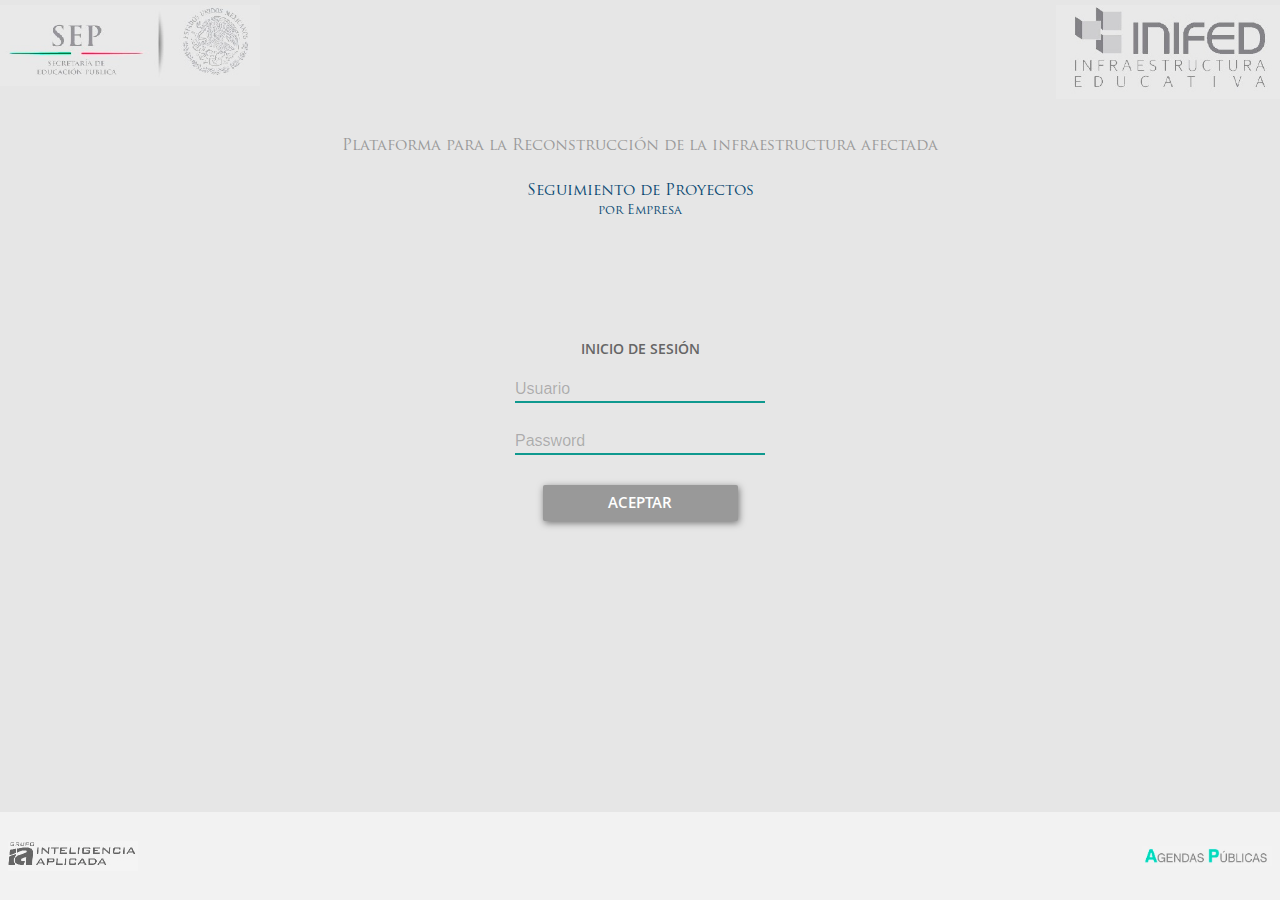
<file: index.html>
<!DOCTYPE  html>
<!--cargamos nuestro modulo en la etiqueta html con ng-app-->
<html lang="es" ng-app="app">
    <head>
        <meta charset="UTF-8" />
        <meta name="viewport" content="width=device-width, initial-scale=1">
        <title>Seguimiento INIFED</title>
        <link rel="apple-touch-icon" sizes="57x57" href="public/assets/images/apple-icon-57x57.png">
        <link rel="apple-touch-icon" sizes="60x60" href="public/assets/images/apple-icon-60x60.png">
        <link rel="apple-touch-icon" sizes="72x72" href="public/assets/images/apple-icon-72x72.png">
        <link rel="apple-touch-icon" sizes="76x76" href="public/assets/images/apple-icon-76x76.png">
        <link rel="apple-touch-icon" sizes="114x114" href="public/assets/images/apple-icon-114x114.png">
        <link rel="apple-touch-icon" sizes="120x120" href="public/assets/images/apple-icon-120x120.png">
        <link rel="apple-touch-icon" sizes="144x144" href="public/assets/images/apple-icon-144x144.png">
        <link rel="apple-touch-icon" sizes="152x152" href="public/assets/images/apple-icon-152x152.png">
        <link rel="apple-touch-icon" sizes="180x180" href="public/assets/images/apple-icon-180x180.png">
        <link rel="icon" type="image/png" sizes="192x192"  href="public/assets/images/android-icon-192x192.png">
        <link rel="icon" type="image/png" sizes="32x32" href="public/assets/images/favicon-32x32.png">
        <link rel="icon" type="image/png" sizes="96x96" href="public/assets/images/favicon-96x96.png">
        <link rel="icon" type="image/png" sizes="16x16" href="public/assets/images/favicon-16x16.png">
        <link rel="manifest" href="public/assets/images/manifest.json">
        <meta name="msapplication-TileColor" content="#999999">
        <meta name="msapplication-TileImage" content="public/assets/images/ms-icon-144x144.png">
        <meta name="theme-color" content="#999999">
        
        <link rel="stylesheet" href="https://fonts.googleapis.com/icon?family=Material+Icons">

        <link href="public/assets/libs/mdl_lib/material.grey-light_blue.min.css" rel="stylesheet" />
        <link href="public/assets/css/styles.css" rel="stylesheet" >
        <!--PC-->
        <link href='public/assets/css/pc.css' rel='stylesheet' type="text/css" 
              media='screen and (min-width: 1001px) and (max-width: 2000px)' />
        <!-- Movil -->
        <link href="public/assets/css/movil.css" rel="stylesheet" type="text/css" 
              media="only screen and (max-width:1000px)">
        <!--<link href="public/assets/css/modules/main_styles.css" rel="stylesheet" type="text/css"/>-->
        <link href="public/assets/css/modules/login.css" rel="stylesheet" type="text/css"/>
        <link href="public/assets/css/modules/principal.css" rel="stylesheet" type="text/css"/>
        <link href='public/assets/css/modules/detalleObra.css' rel='stylesheet' type="text/css" />
    </head>
    <body>
        <!--Aquí se cargarán todas las vistas-->
        <div ng-view ng-cloak></div>

        <!--Libs-->
        <script src="public/assets/libs/jquery/1.10.2/js/jquery.js"></script>
        <script src="public/assets/libs/angular/1.5.5/angular.js"></script>
        <script src="public/assets/libs/angular/1.5.5/angular-route.min.js"></script>
        <script src="public/assets/libs/angular/1.5.5/angular-animate.min.js"></script>
        <script src="public/assets/libs/angular/1.5.5/angular-messages.min.js"></script>
        <script src="public/assets/libs/angular/1.5.5/angular-aria.min.js"></script>
        <script src="public/assets/libs/angular/svg-assets-cache.js"></script>
        <script src="public/assets/libs/mdl_lib/material.min.js"></script>
        <script src="public/assets/libs/socketIO/js-ash.js"></script>

        <!--App scripts-->
        <script src="public/app/app.js"></script>
        <script src="public/app/factories/factories.js"></script>
        <script src="public/app/services/appModelServ.js"></script>
        <script src="public/app/services/services.js"></script>
        <script src="public/app/directives/directives.js"></script>
        <script src="public/app/environment/environment.js"></script>
        <script src="public/app/modules/login/loginCtrl.js"></script>
        <script src="public/app/modules/home/homeCtrl.js"></script>
        <script src="public/app/modules/obra/obraCtrl.js"></script>
        <script src="public/app/modules/imagenes/imagenesCtrl.js"></script>
    </body>
</html>
</file>
<file: public/assets/css/styles.css>
/*
To change this license header, choose License Headers in Project Properties.
To change this template file, choose Tools | Templates
and open the template in the editor.
*/
/* 
    Created on : 24/12/2015, 11:35:49 AM
    Author     : ifernandez
*/
@charset "utf-8";
@font-face {
    font-family: 'BankGothicLtBT';
    src: url('../fonts/bgothl-webfont.eot');
    src: url('../fonts/bgothl-webfont.eot?#iefix') format('embedded-opentype'),
        url('../fonts/bgothl-webfont.woff') format('woff'),
        url('../fonts/bgothl-webfont.ttf') format('truetype'),
        url('../fonts/bgothl-webfont.svg#BankGothicLtBT') format('svg');
    font-weight: normal;
    font-style: normal;
}
@font-face {
    font-family: 'BankGothicLtBT';
    src: url('../fonts/bgothl-webfont.eot');
    src: url('../fonts/bgothl-webfont.eot?#iefix') format('embedded-opentype'),
        url('../fonts/bgothl-webfont.woff') format('woff'),
        url('../fonts/bgothl-webfont.ttf') format('truetype'),
        url('../fonts/bgothl-webfont.svg#BankGothicLtBT') format('svg');
    font-weight: normal;
    font-style: normal;
}
@font-face {
    font-family: 'swis721_btbold';
    src: url('../fonts/swissb-webfont.eot');
    src: url('../fonts/swissb-webfont.eot?#iefix') format('embedded-opentype'), url('../fonts/swissb-webfont.woff2') format('woff2'), url('../fonts/swissb-webfont.woff') format('woff'), url('../fonts/swissb-webfont.ttf') format('truetype'), url('../fonts/swissb-webfont.svg#swis721_btbold') format('svg');
    font-weight: normal;
    font-style: normal;
}
@font-face {
    font-family: 'swiss_721light';
    src: url('../fonts/swiss_721_light_0-webfont.eot');
    src: url('../fonts/swiss_721_light_0-webfont.eot?#iefix') format('embedded-opentype'),
        url('../fonts/swiss_721_light_0-webfont.woff2') format('woff2'),
        url('../fonts/swiss_721_light_0-webfont.woff') format('woff'),
        url('../fonts/swiss_721_light_0-webfont.ttf') format('truetype'),
        url('../fonts/swiss_721_light_0-webfont.svg#swiss_721light') format('svg');
    font-weight: normal;
    font-style: normal;
}
@font-face {
    font-family: 'muliitalic';
    src: url('../fonts/muli-italic-webfont.eot');
    src: url('../fonts/muli-italic-webfont.eot?#iefix') format('embedded-opentype'),
        url('../fonts/muli-italic-webfont.woff2') format('woff2'),
        url('../fonts/muli-italic-webfont.woff') format('woff'),
        url('../fonts/muli-italic-webfont.ttf') format('truetype'),
        url('../fonts/muli-italic-webfont.svg#muliitalic') format('svg');
    font-weight: normal;
    font-style: normal;
}
@font-face {
    font-family: 'mulilight';
    src: url('../fonts/muli-light-webfont.eot');
    src: url('../fonts/muli-light-webfont.eot?#iefix') format('embedded-opentype'),
        url('../fonts/muli-light-webfont.woff2') format('woff2'),
        url('../fonts/muli-light-webfont.woff') format('woff'),
        url('../fonts/muli-light-webfont.ttf') format('truetype'),
        url('../fonts/muli-light-webfont.svg#mulilight') format('svg');
    font-weight: normal;
    font-style: normal;
}
@font-face {
    font-family: 'mulilight_italic';
    src: url('../fonts/muli-lightitalic-webfont.eot');
    src: url('../fonts/muli-lightitalic-webfont.eot?#iefix') format('embedded-opentype'),
        url('../fonts/muli-lightitalic-webfont.woff2') format('woff2'),
        url('../fonts/muli-lightitalic-webfont.woff') format('woff'),
        url('../fonts/muli-lightitalic-webfont.ttf') format('truetype'),
        url('../fonts/muli-lightitalic-webfont.svg#mulilight_italic') format('svg');
    font-weight: normal;
    font-style: normal;
}
@font-face {
    font-family: 'muliregular';
    src: url('../fonts/muli-regular-webfont.eot');
    src: url('../fonts/muli-regular-webfont.eot?#iefix') format('embedded-opentype'),
        url('../fonts/muli-regular-webfont.woff2') format('woff2'),
        url('../fonts/muli-regular-webfont.woff') format('woff'),
        url('../fonts/muli-regular-webfont.ttf') format('truetype'),
        url('../fonts/muli-regular-webfont.svg#muliregular') format('svg');
    font-weight: normal;
    font-style: normal;
}
@font-face {
    font-family: 'fontello';
    src: url('../fonts/fontello.eot?76708861');
    src: url('../fonts/fontello.eot?76708861#iefix') format('embedded-opentype'),
        url('../fonts/fontello.woff?76708861') format('woff'),
        url('../fonts/fontello.ttf?76708861') format('truetype'),
        url('../fonts/fontello.svg?76708861#fontello') format('svg');
    font-weight: normal;
    font-style: normal;
}
@font-face {
    font-family: 'TrajanPro-Regular';
    src: url('../fonts/TrajanPro-Regular.eot?#iefix') format('embedded-opentype'),  
        url('../fonts/TrajanPro-Regular.otf')  format('opentype'),
        url('../fonts/TrajanPro-Regular.woff') format('woff'), 
        url('../fonts/TrajanPro-Regular.ttf')  format('truetype'), 
        url('../fonts/TrajanPro-Regular.svg#TrajanPro-Regular') format('svg');
    font-weight: normal;
    font-style: normal;
}
@font-face {
    font-family: 'Open Sans';
    src: url('../fonts/OpenSans-Semibold.eot');
    src: url('../fonts/OpenSans-Semibold.eot?#iefix') format('embedded-opentype'),
        url('../fonts/OpenSans-Semibold.woff2') format('woff2'),
        url('../fonts/OpenSans-Semibold.woff') format('woff'),
        url('../fonts/OpenSans-Semibold.ttf') format('truetype'),
        url('../fonts/OpenSans-Semibold.svg#OpenSans-Semibold') format('svg');
    font-weight: 600;
    font-style: normal;
}
@font-face {
    font-family: "Flaticon";
    src: url("../fonts/Flaticon.eot");
    src: url("../fonts/Flaticon.eot?#iefix") format("embedded-opentype"),
        url("../fonts/Flaticon.woff") format("woff"),
        url("../fonts/Flaticon.ttf") format("truetype"),
        url("../fonts/Flaticon.svg#Flaticon") format("svg");
    font-weight: normal;
    font-style: normal;
}
@media screen and (-webkit-min-device-pixel-ratio:0) {
    @font-face {
        font-family: "Flaticon";
        src: url("../fonts/Flaticon.svg#Flaticon") format("svg");
    }
}
html,
body {
    height: 100%;
    width: 100%;
}
p{
    margin: 0 0 0px;
}
/*Login*/
.encabezado-login {
    width: 100%; 
    margin-top: 5px;
}
.encabezado-login > div {
    width: 50%; 
}
.div-plataforma-login {
    margin-top: 110px; 
}
@media (max-width: 360px){
    .div-plataforma-login {
        margin-top: 72px; 
    }   
}
.div-plataforma-login > div {
    margin-bottom: 0px;
}
.plataformName{
    position: absolute;
}
.div-inicio-sesion {
    /*margin-top: 40px;*/
}
.div-renglon-inputs-login {
    /*padding: 0 60px 0;*/
    margin: 0 auto;
    width: 250px;
}
.div-button-login {
    margin-top: 20px;
    height: 50px;
}
.mdl-layout__content {
    background-color: #e6e6e6;
    height: 90%;
}
.mdl-mini-footer {
    background-color: #f2f2f2;
}
.mdl-mini-footer > div:nth-child(1) {
    display: flex;
    align-items: center;
}
.mdl-mini-footer > div:nth-child(2) {
    display: flex;
    align-items: center;
    justify-content: flex-end;
}
.msg-login {
    color: #d50000;
}
.mdl-textfield__error {
    font-family: 'Open Sans';
}
.tituloHeader{
    font-size: 1em;
    font-family: 'TrajanPro-Regular';
    padding-top: 0px;
    line-height: 1.3;
    text-align: center;
}
.tituloHeader > small{
    color: #094D7A;
    font-size: 0.8em;
}
/*Home*/
.mdl-layout__header {
    background-color: #f2f2f2;
}


.img-seguimiento {
    width: 35%;
    height: 35%;
    max-width: 450px;
}
.img-seguimiento-2 {
    width: 65%;
}

.img-grupo-ia-footer {
    width: 25%;
    float: left;
    /*height: 30%;*/
    max-width: 130px;
}
.img-agendas-footer {
    width: 45%;
    float: right;
    /*height: 30%;*/
    max-width: 130px;
}

.img-sep-center {
    width: 80%;
}
.img-inifed-center {
    width: 65%;
}
.menu-arquitectura {
    width: 100%;
    height: 175px;
    background: rgb(230,230,230); /* Old browsers */
    background: -moz-linear-gradient(top, rgba(230,230,230,1) 0%, rgba(179,179,179,1) 100%); /* FF3.6-15 */
    background: -webkit-linear-gradient(top, rgba(230,230,230,1) 0%,rgba(179,179,179,1) 100%); /* Chrome10-25,Safari5.1-6 */
    background: linear-gradient(to bottom, rgba(230,230,230,1) 0%,rgba(179,179,179,1) 100%); /* W3C, IE10+, FF16+, Chrome26+, Opera12+, Safari7+ */
    filter: progid:DXImageTransform.Microsoft.gradient( startColorstr='#e6e6e6', endColorstr='#b3b3b3',GradientType=0 ); /* IE6-9 */
}
.etiquetas {
    color: #b7b7b7;
    margin-bottom: 0;
}
.etiqueta {
    font-size: 0.9em;
    line-height: 15px !important;
    margin-top: 5px;
}
.img-center-in-div {
    display: block;
    margin-left: auto; 
    margin-right: auto;
    text-align: center;
}
.img-arquitectura {
    width: 60%;
}

.etiqueta-clave-obra {
    font-size: 1.5em;
    margin-bottom: 0;
}
.div-obra-asignada {
    width: 100%; 
    height: 20%;
    border-bottom: 1px solid gray;
    padding-top: 20px;
}
.div-inputs-login {
    width: 100%; 
    margin-top: 0px;
    margin: 0 auto;
}
.mdl-textfield{
    display: block!important;
    padding: 10px 0;
}
.mdl-textfield__label{
    top: 18px; 
}
.mdl-textfield__label:after {
    bottom: 10px!important;
}
.button-ia{
    background: #999;
    color: white!important;
    font-family: 'Open Sans';
    box-shadow: 1px 2px 7px rgba(0, 0, 0, 0.5)!important;
}
.button-ia:hover, .button-ia:active, .button-ia:focus {
    background-color: #10998f;
    color: white !important;
    box-shadow: 1px 2px 7px rgba(0, 0, 0, 0.5)!important;
}
.mdl-button.mdl-button--colored:focus:not(:active){
    position: relative;
    box-shadow: 1px 2px 3px rgba(0, 0, 0, 0.5)!important;
    background-color: #10998f;
}
.mdl-button{
    font-weight: bold;
    font-family: 'Open Sans';
    font-size: 15px;
    color: #0F998F;
    line-height: 23px;
    height: auto;
    width: 100%;
    min-height: 36px;
    max-width: 195px;
}
.mdl-button[disabled][disabled], .mdl-button.mdl-button--disabled.mdl-button--disabled {
    color: rgba(0,0,0,.5);
}
.button-ia:active{
    position: relative;
    top: 1px;
    left: 1px;
    box-shadow: 1px 2px 3px rgba(0, 0, 0, 0.5)!important;
}
.img-sep-header, .img-inifed-header{
    max-width: 260px;
}

/*Obra*/
.mdl-layout__header-row azul {
    background-color: #0b4a73;
}

/*Carga de imágenes*/
.mdl-grid-sin-padding {
    padding: 0;
}
.div-carga-imagen {
    width: 100%;
    height: 100px;
    position: relative;
}
.button-add-file {
    border: 2px dashed #ddd;
    display: block;
    margin-left: auto; 
    margin-right: auto;
    text-align: center;
    vertical-align: middle;
    white-space: nowrap;
}
.helper {
    display: inline-block;
    height: 100%;
    vertical-align: middle;
}
.button-add-icon {
    vertical-align: middle;
    max-height: 100%;
    max-width: 100px;
    font-size: 40px;
    color: #12988d;
}
.imagen-standby {
    background: #e6e6e6;
    border: 2px solid #e6e6e6;
}
.imagen-cargada {
    width: 100%;
    height: 100px;
}
.nombre-imagen-cargada {
    position: absolute;
    top: 75px;
    left: 5px;
    width: 100%;
    color: lightgray;
    font-size: 10px;
}
.div-centrado-vertical {
    display: block;
    margin-left: auto;
    margin-right: auto;
    text-align: left;
    vertical-align: middle;
    white-space: nowrap;
}
.div-vertical {
    display: block;
    vertical-align: middle;
    white-space: nowrap;
}
.open-sans {
    font-family: 'Open Sans';
}
.div-obra-home {
    position: relative;
}
.obra-fondo {
    position: absolute;
    width: 100%;
    height: 100%;
}
.info-obra {
    position: absolute;
    right: 0;
    top: 5px;
    background-color: #f1f1f1;
    width: 250px;
    padding: 15px;
    min-height: 170px;
    z-index: 500;
}
.info-obra-linea {
    width: 100%; 
    text-align: right;
    margin: 0;
}
.info-obra-linea > span {
    color: black;
}
.mdl-grid{
    font-family: 'Open Sans'
}
#reportesCargarFormulariosImagenes{
    /*overflow-y: auto;
    max-height: 50vh;*/
}
label input {
    display: none;/* <-- hide the default checkbox */
}
label span {/* <-- style the artificial checkbox */
    height: 16px;
    width: 16px;
    border: 1px solid #00857B;
    display: inline-block;
    position: relative;
    box-shadow: 3px 3px 10px rgba(0, 0, 0, 0.3);
    background: #E6E6E6;
    border-radius: 25px;
}
[type=checkbox]:checked + span:before {/* <-- style its checked state..with a ticked icon */
    content: '';
    position: absolute;
    top: 2px;
    left: 2px;
    color: #00857B;
    font-size: 20px;
    border-radius: 25px;
    background: #00857B;
    width: 12px;
    height: 12px;
}
.labelCheck{
    padding: 5px 5px;
    position: absolute;
    z-index: 1;
    right: 0;
}

/*Orange*/
label.orange span {/* <-- style the artificial checkbox */
    border: 1px solid #F15A24;
}
.orange > [type=checkbox]:checked + span:before {/* <-- style its checked state..with a ticked icon */
    color: #F15A24;
}

/* The Modal (background) */
.modal {
    display: none; /* Hidden by default */
    position: fixed; /* Stay in place */
    z-index: 1; /* Sit on top */
    padding-top: 100px; /* Location of the box */
    left: 0;
    top: 0;
    width: 100%; /* Full width */
    height: 100%; /* Full height */
    overflow: auto; /* Enable scroll if needed */
    background-color: rgb(0,0,0); /* Fallback color */
    background-color: rgba(0,0,0,0.4); /* Black w/ opacity */
}

/* Modal Content */
.modal-content {
    background-color: #fefefe;
    margin: auto;
    padding: 20px;
    border: 1px solid #888;
    width: 80%;
}

/* The Close Button */
.close-modal {
    color: #aaaaaa;
    float: right;
    font-size: 28px;
    font-weight: bold;
}

.close-modal:hover,
.close-modal:focus {
    color: #000;
    text-decoration: none;
    cursor: pointer;
}
</file>
<file: public/assets/css/pc.css>
/*Login*/
.img-sep-header {
    width: 45%;
}
.img-inifed-header {
    width: 35%;
    float: right;
}
.img-plataforma-center {
    width: 60%;
}
.img-seguimiento-2 {
    width: 30%;
}
.mdl-mini-footer {
    height: 8%;
    padding: 8px;
}
</file>
<file: public/assets/css/movil.css>
/*Login*/
.img-sep-header {
    width: 80%;
}
.img-inifed-header {
    width: 65%;
    float: right;
}
.img-plataforma-center {
    width: 95%;
}
.img-seguimiento-2 {
    width: 65%;
}
.div-inicio-sesion {
    /*margin-top: 85px;*/
}
.mdl-mini-footer {
    padding: 5px 5px;
    height: 30px;
}

/*Home*/
.img-sep-center {
    width: 100%;
}

.img-seguimiento {
    width: 100%;
    /*height: 85%;*/
}

.img-grupo-ia-footer {
    width: 75%;
    float: left;
    max-width: 130px;
}
.img-agendas-footer {
    width: 90%;
    float: right;
    max-width: 130px;
}


.img-inifed-center {
    width: 95%;
}
.menu-arquitectura {
    width: 95%;
    /*background-color: #d9d9d9;*/
}
.img-center-in-div {
    display: block;
    margin-left: auto; 
    margin-right: auto;
}
.img-arquitectura {
    width: 60%;
}
.mdl-layout__drawer {
    /*width: 300px;*/
    overflow-x: hidden;
}
</file>
<file: public/assets/css/modules/main_styles.css>
/*
To change this license header, choose License Headers in Project Properties.
To change this template file, choose Tools | Templates
and open the template in the editor.
*/
/* 
    Created on : 25/11/2017, 10:52:33 AM
    Author     : areyes
*/

body{
    /*background-image: url("../../images/background/backg_gray.png");*/
    background: #E6E6E6;
    width: 100%;
    /* min-width: 1600px !important; */
    overflow: hidden;
    -ms-user-select:none;
    -moz-user-select: none;
    -webkit-user-select:none;
}
/*init: date*/
.clock_date_container{
    position: absolute;
    z-index: 2000;
    text-align: center !important;
    font-family: 'BankGothicLtBT';
    font-size: 1.0em;
    color: rgba(255, 255, 255, 1);
    width: 100%;
}
#dia{
    display: inline-block;
}
#diaSemana{
    display: inline-block;
}
#mes{
    display: inline-block;
}
#anio{
    display: inline-block;
}
.time_container{
    /* color:rgba(247, 147, 30, 1); */
    font-size: 0.95em;
    top: -0.5em;
    position: relative;
}
#hora{
    display: inline-block;
    /* top: -0.2em; */
}
.segs_mer_container{
    width: 2em;
    font-size: 0.65em;
    display: inline-block;
    margin-left: -0.4em;
    position: relative;
    top: 0.3em;
}
#segundos{
    position: relative;
    top: 0.5em;
}
#meridiano{
    position: relative;

}
/* final: date*/

/*-----------------------------------------------------------------------------*/
/*------------------------------- Header --------------------------------------*/
/*-----------------------------------------------------------------------------*/
.appViewContainer{
    height: 100%;
    padding: 0;
}
.princ-superior {
    /* Permalink - use to edit and share this gradient: http://colorzilla.com/gradient-editor/#ffffff+0,e5e4e3+100 */
    background: rgb(255,255,255); /* Old browsers */
    background: -moz-linear-gradient(top, rgba(255,255,255,1) 0%, rgba(229,228,227,1) 100%); /* FF3.6-15 */
    background: -webkit-linear-gradient(top, rgba(255,255,255,1) 0%,rgba(229,228,227,1) 100%); /* Chrome10-25,Safari5.1-6 */
    background: linear-gradient(to bottom, rgba(255,255,255,1) 0%,rgba(229,228,227,1) 100%); /* W3C, IE10+, FF16+, Chrome26+, Opera12+, Safari7+ */
    filter: progid:DXImageTransform.Microsoft.gradient( startColorstr='#ffffff', endColorstr='#e5e4e3',GradientType=0 ); /* IE6-9 */
    width: 100%;
    padding: 0px;
    z-index: 1;
    position: absolute;
    height: 6.5%;
    min-height: 75px;
    color: #4B4C4F;
    top: 0px;
    border-bottom: solid 2px #094D7A;
}

.princ-superior .central{
    width: 68%;
    margin: 0 auto;
    margin-top: 0.4em;
    text-align: center;
}
.princ-superior .central img{
    margin: 0 auto;
    padding: 0 0.5em 0 0.5em;  
}

.princ-superior .central .tituloVisor{
    font-size: 0.9em;
    font-family: 'TrajanPro-Regular';
    padding-top: 0px;
    line-height: 1.3;
}
.princ-superior .central .tituloVisor div:nth-child(2){
    font-size: 1.7em;
}

.princ-superior .central .tituloVisor div:nth-child(3){
    color: #094D7A;    
}
.princ-superior .logo_reds{
    float: right;  
    position: absolute; 
    top: 0em; 
    right: 0;
}

.princ-superior .logo_reds img{
    /*display: inline-block;*/
    padding-right: 2.5em; 
}

.logoSep{
    width: 169px;
    height: 58px;
    float: left;
    padding-top: 6px;
}
.logoInifed{
    width: 150px;
    height: 40px;
    float: left;
    padding-top: 12px;
}



/*-----------------------------------------------------------------------------*/
/*------------------------------- Footer --------------------------------------*/
/*-----------------------------------------------------------------------------*/

.footer {
    color: #4B4C4F;
    width: 100%;
    position: absolute;
    bottom: 0;
    padding: 0em;   
    background-color: rgba(255, 255, 255, 1);    
    z-index: 2;
    height: 26px;
    padding: 0px 7px;    
}
.footer .logo_ia{
    float: left;
    margin-left: 0.3em;
    /*margin-top: -4px;*/
}

.footer .logo_ia img{
    width: 108px;
    height: 23px;    
}
.footer .logo_ia2 img{
    width: 132px;
    /*height: 23px;*/    
    margin-left: 15px;
    margin-top: 2px;
}


.footer .conection_status{
    float: right;
    margin-right: 1em;
    height: 1em;
    position: relative;
    bottom: 0.3em;
}

.footer > .conection_status > img{
    display: inline-block;
    position: relative;
    top: 0.3em;
    width: 19px;
    animation: onOff 3s infinite;
    -webkit-animation: onOff 3s infinite;
    -webkit-filter: grayscale(100%); /* Safari 6.0 - 9.0 */
    filter: grayscale(100%);
}
@keyframes onOff {
    from {
        -webkit-filter: grayscale(100%); /* Safari 6.0 - 9.0 */
        filter: grayscale(100%);
    }
    50% {
        -webkit-filter: grayscale(0%); /* Safari 6.0 - 9.0 */
        filter: grayscale(0%);
    }
    to {
        -webkit-filter: grayscale(100%); /* Safari 6.0 - 9.0 */
        filter: grayscale(100%);
    }
}
.footer > .conection_status{
    float: right;
    margin-right: 1em;
    height: 1em;
    position: relative;
    bottom: 2em;
}

.footer > .conection_status > img{
    display: inline-block;
    position: relative;
    top: 0.3em;

}
.footer > .conection_status p{
    font-family: 'BankGothicLtBT';
    display: inline-block;
}




.session_login {
    text-align: center;
    width: 410px;
        font-family: 'TrajanPro-Regular';
    /* padding: 1em 0 1em 0; */
    margin-top: 14em;
    background: -moz-linear-gradient(top, rgba(230,230,230,1) 0%, rgba(142,144,144,1) 100%);
    background: -webkit-linear-gradient(top, rgba(230,230,230,1) 0%,rgba(142,144,144,1) 100%);
    background: linear-gradient(to bottom, rgba(230,230,230,1) 0%,rgba(142,144,144,1) 100%);
    filter: progid:DXImageTransform.Microsoft.gradient( startColorstr='#e6e6e6', endColorstr='#8e9090',GradientType=0 );
    box-shadow: 0px 0px 10px 1px rgba(119, 119, 119, 0.75);
    -moz-box-shadow: 0px 0px 10px 1px rgba(119, 119, 119, 0.75);
    -webkit-box-shadow: 0px 0px 10px 1px rgba(119, 119, 119, 0.75);
    border-radius: 8px;
}

.session_login .bienvenido {
    font-size: 30px;
    padding: 20px;
}

.logo-login {
    width: 100%;
    margin-top: 1em;
    padding: 0;
}
.field_username {
    width: 105%;
    margin-left: -2.5%;
    margin-bottom: 1em;
}
.label_username {
    display: inline-block;
    width: 40%;
    text-align: left;
    color: rgba(2, 152, 117, 1);
    background: rgba(3, 101, 100, 1);
    position: relative;
    z-index: 1;
    padding: 1.75em 0.5em 1.4em 2.25em;
}
.label_username p {
    line-height: 0;
    font-size: 1.5em;
    font-family: 'mulilight';
    color:white;
}
.label_username:after {
    left: 100%;
    top: 50%;
    border: solid transparent;
    content: " ";
    height: 0;
    width: 0;
    position: absolute;
    pointer-events: none;
    border-color: rgba(14, 78, 103, 0);
    border-left-color: rgba(03, 101, 100, 1);
    border-width: 10px;
    margin-top: -11px;
}
.username_ifield {
    width: 60%;
    height: 3.2em;
    border: 1px solid rgb(03, 101, 100);
    margin-left: -0.3em;
    margin-top: 0.55em;
    position: relative;
    z-index: 0;
    padding-left: 20px;
    background: rgb(230, 230, 230);
    color: rgb(51, 51, 51);
    font-family: 'mulilight';
    font-size: 1.2em;
}
.field_password {
    margin-bottom: 1em;
    width: 105%;
    margin-left: -2.5%;
}
.label_password {
    display: inline-block;
    width: 40%;
    text-align: left;
    color: rgba(255, 255, 255, 1);
    background: rgba(3, 101, 100, 1);
    position: relative;
    z-index: 1;
    padding: 1.8em 0.5em 1.43em 2.25em;
}
.label_password p {
    line-height: 0;
    font-size: 1.5em;
    font-family: 'mulilight';
}
.label_password:after {
    left: 100%;
    top: 50%;
    border: solid transparent;
    content: " ";
    height: 0;
    width: 0;
    position: absolute;
    pointer-events: none;
    border-color: rgba(14, 78, 103, 0);
    border-left-color: rgba(03, 101, 100, 1);
    border-width: 10px;
    margin-top: -11px;
}
.password_ifield {
    width: 60%;
    height: 3.27em;
    border: 1px solid rgb(03, 101, 100);
    margin-left: -0.3em;
    margin-top: 0.5em;
    position: relative;
    z-index: 0;
    padding-left: 20px;
    background: rgb(230, 230, 230);
    font-size: 1.2em;
    color: rgb(51, 51, 51);
}


.eventos .casilla{
    display: -webkit-inline-box;
    position: relative;
    left: -5px;
    top: 22px;
    height: 54px;
    background-color: #e6e6e6;
    border: #036564 solid 1px;
}

.eventos .casilla img{
    height: 52px;
    width: 50px;
}


.eventos .label_username{
    width: 56%;
    text-align: center;
    /* Permalink - use to edit and share this gradient: http://colorzilla.com/gradient-editor/#019774+0,c6d0cf+100 */
background: rgb(1,151,116); /* Old browsers */
background: -moz-linear-gradient(left, rgba(1,151,116,1) 0%, rgba(198,208,207,1) 100%); /* FF3.6-15 */
background: -webkit-linear-gradient(left, rgba(1,151,116,1) 0%,rgba(198,208,207,1) 100%); /* Chrome10-25,Safari5.1-6 */
background: linear-gradient(to right, rgba(1,151,116,1) 0%,rgba(198,208,207,1) 100%); /* W3C, IE10+, FF16+, Chrome26+, Opera12+, Safari7+ */
filter: progid:DXImageTransform.Microsoft.gradient( startColorstr='#019774', endColorstr='#c6d0cf',GradientType=1 ); /* IE6-9 */
}

.eventos .label_username:after {
    display: none;
}

.login-btn {
    width: 100%;
    border-radius: 0;
    font-family: 'mulilight';
    height: 2.5em;
    border: none;
    text-transform: capitalize;
    font-size: 1.5em;
    color: rgba(255, 255, 255, 1);
    border-bottom-left-radius: 8px;
    border-bottom-right-radius: 8px;
    /* margin-top: -0.1em; */

    /* Permalink - use to edit and share this gradient: http://colorzilla.com/gradient-editor/#ffffff+0,a4a4b8+46,9395a0+50,a4a4b8+54,ffffff+100&0.9+0,0.8+19,0.8+77,0.9+100 */
background: -moz-linear-gradient(top, rgba(255,255,255,0.9) 0%, rgba(217,217,226,0.8) 19%, rgba(164,164,184,0.8) 46%, rgba(147,149,160,0.8) 50%, rgba(164,164,184,0.8) 54%, rgba(210,210,220,0.8) 77%, rgba(255,255,255,0.9) 100%); /* FF3.6-15 */
background: -webkit-linear-gradient(top, rgba(255,255,255,0.9) 0%,rgba(217,217,226,0.8) 19%,rgba(164,164,184,0.8) 46%,rgba(147,149,160,0.8) 50%,rgba(164,164,184,0.8) 54%,rgba(210,210,220,0.8) 77%,rgba(255,255,255,0.9) 100%); /* Chrome10-25,Safari5.1-6 */
background: linear-gradient(to bottom, rgba(255,255,255,0.9) 0%,rgba(217,217,226,0.8) 19%,rgba(164,164,184,0.8) 46%,rgba(147,149,160,0.8) 50%,rgba(164,164,184,0.8) 54%,rgba(210,210,220,0.8) 77%,rgba(255,255,255,0.9) 100%); /* W3C, IE10+, FF16+, Chrome26+, Opera12+, Safari7+ */
filter: progid:DXImageTransform.Microsoft.gradient( startColorstr='#e6ffffff', endColorstr='#e6ffffff',GradientType=0 ); /* IE6-9 */
    
/* Permalink - use to edit and share this gradient: http://colorzilla.com/gradient-editor/#a4a4b8+32,b8b9c8+50,a4a4b8+66&0+0,0.8+19,0.8+77,0+100 */
/*background: -moz-linear-gradient(top, rgba(164,164,184,0) 0%, rgba(164,164,184,0.8) 19%, rgba(164,164,184,0.8) 32%, rgba(184,185,200,0.8) 50%, rgba(164,164,184,0.8) 66%, rgba(164,164,184,0.8) 77%, rgba(164,164,184,0) 100%);  FF3.6-15 
background: -webkit-linear-gradient(top, rgba(164,164,184,0) 0%,rgba(164,164,184,0.8) 19%,rgba(164,164,184,0.8) 32%,rgba(184,185,200,0.8) 50%,rgba(164,164,184,0.8) 66%,rgba(164,164,184,0.8) 77%,rgba(164,164,184,0) 100%);  Chrome10-25,Safari5.1-6 
background: linear-gradient(to bottom, rgba(164,164,184,0) 0%,rgba(164,164,184,0.8) 19%,rgba(164,164,184,0.8) 32%,rgba(184,185,200,0.8) 50%,rgba(164,164,184,0.8) 66%,rgba(164,164,184,0.8) 77%,rgba(164,164,184,0) 100%);  W3C, IE10+, FF16+, Chrome26+, Opera12+, Safari7+ 
filter: progid:DXImageTransform.Microsoft.gradient( startColorstr='#00a4a4b8', endColorstr='#00a4a4b8',GradientType=0 );  IE6-9     */
    
/*    background: -moz-linear-gradient(top, rgba(8,73,99,1) 0%, rgba(19,107,142,1) 100%);
    background: -webkit-linear-gradient(top, rgba(8,73,99,1) 0%,rgba(19,107,142,1) 100%);
    background: linear-gradient(to bottom, rgba(8,73,99,1) 0%,rgba(19,107,142,1) 100%);
    filter: progid:DXImageTransform.Microsoft.gradient( startColorstr='#084963', endColorstr='#136b8e',GradientType=0 );*/
}
.login-btn:hover, .login-btn:active, .login-btn:focus, .login-btn:visited {
    color: #ffffff;
    /*background: rgba(19, 107, 142, 1);*/
    text-transform: capitalize !important;
}
.post {
    background: rgba(128, 128, 128, 1);
    -webkit-clip-path: polygon(0 0, 100% 0, 97.6% 100%, 2.4% 100%);
    clip-path: polygon(0 0, 100% 0, 98% 100%, 2% 100%);
    width: 100%;
    height: 1em;
}

.eventos .post{
    margin: auto;
    width: 66%;    
}
/*final: login*/

/*init: confirmar*/
.main_container {
    margin-top: 8em;
}
.gafete-usuario {
    margin: 0 auto;
    color: rgba(255, 255, 255, 1);
    padding-top: 2px;
    padding-bottom: 0.2em;
    font-family: Arial, Helvetica, sans-serif;
    background: -moz-linear-gradient(top, rgba(230,230,230,1) 0%, rgba(142,144,144,1) 100%);
    background: -webkit-linear-gradient(top, rgba(230,230,230,1) 0%,rgba(142,144,144,1) 100%);
    background: linear-gradient(to bottom, rgba(230,230,230,1) 0%,rgba(142,144,144,1) 100%);
    filter: progid:DXImageTransform.Microsoft.gradient( startColorstr='#e6e6e6', endColorstr='#8e9090',GradientType=0 );
    box-shadow: 0px 0px 10px 1px rgba(119, 119, 119, 0.75);
    -moz-box-shadow: 0px 0px 10px 1px rgba(119, 119, 119, 0.75);
    -webkit-box-shadow: 0px 0px 10px 1px rgba(119, 119, 119, 0.75);
    border-radius: 8px;
}
.gafete-usuario img {
    border: solid 1px rgba(142, 144, 144, 1);
    padding: 2em;
    max-width: 95% !important;
}
.gafete-usuario p {
    text-align: center;
}
.gafete_color1 {
    color: rgba(08, 73, 99, 1);
}
.gafete_name {
    text-transform: uppercase;
}
.gafete_header_holder {
    width: 105%;
    margin-left: -2.5%;
}
.gafete_header_holder h1 {
    text-align: center;
    background: rgba(3, 101, 100, 1);
    font-size: 1.5em;
    padding: 0.5em 0 0.5em 0;
    font-family: 'mulilight';
}
.gafete_header_holder_post {
    height: 1em;
    background: rgba(128, 128, 128, 1);
    -webkit-clip-path: polygon(0 0, 100% 0, 97.6% 100%, 2.4% 100%);
    margin-top: -0.8em;
    margin-bottom: 1em;
}
#advertencia_inicio {
    display: none;
}
.main_warning {
    color: rgba(51, 51, 51, 1);
    text-align: center;
    padding-top: 0.2em;
    margin-left: 4em;
    box-shadow: 0px 0px 10px 1px rgba(119, 119, 119, 0.75);
    -moz-box-shadow: 0px 0px 10px 1px rgba(119, 119, 119, 0.75);
    -webkit-box-shadow: 0px 0px 10px 1px rgba(119, 119, 119, 0.75);
    background: rgb(230, 230, 230);
    border-radius: 8px;
}
.warning_header_holder {
    width: 105%;
    margin-left: -2.5%;
    color: #ffffff;
    font-family: 'mulilight';
}
.main_warning h1 {
    text-align: center;
    background: rgba(3, 101, 100, 1);
    font-size: 1.5em;
    padding: 0.5em 0 0.5em 0;
}
.warning_head_post {
    height: 1em;
    background: rgba(128, 128, 128, 1);
    -webkit-clip-path: polygon(0 0, 100% 0, 97.6% 100%, 2.4% 100%);
    margin-top: -0.8em;
    margin-bottom: 1em;
}
.warning_content {
    padding: 0 1.5em 1.5em 1.5em;
    text-align: justify;
    height: 25em;
    overflow: auto;
}
.btns_warning {
    margin-top: 2em;
}
/*final: confirmar*/

/*init: alta*/
.alta_main_btn button{
    margin-bottom: 1.5em;
}

/*final: alta*/

/*init: bandeja*/
.main_tray {
    font-family: 'mulilight';
}
.pre_head_tray {
    background: rgba(230, 230, 230, 1);
    height: 1em;
    box-shadow: 0px 0px 10px 1px rgba(119, 119, 119, 0.75);
    -moz-box-shadow: 0px 0px 10px 1px rgba(119, 119, 119, 0.75);
    -webkit-box-shadow: 0px 0px 10px 1px rgba(119, 119, 119, 0.75);
    border-top-right-radius: 5px;
    border-top-left-radius: 5px;
}
.head_tray {
    color: #ffffff;
}
.rw-try{
    background: rgba(1,152,117,1);
    background: -moz-linear-gradient(left, rgba(1,152,117,1) 0%, rgba(1,152,117,0.6) 100%);
    background: -webkit-gradient(left top, right top, color-stop(0%, rgba(1,152,117,1)), color-stop(100%, rgba(1,152,117,0.6)));
    background: -webkit-linear-gradient(left, rgba(1,152,117,1) 0%, rgba(1,152,117,0.6) 100%);
    background: -o-linear-gradient(left, rgba(1,152,117,1) 0%, rgba(1,152,117,0.6) 100%);
    background: -ms-linear-gradient(left, rgba(1,152,117,1) 0%, rgba(1,152,117,0.6) 100%);
    background: linear-gradient(to right, rgba(1,152,117,1) 0%, rgba(1,152,117,0.6) 100%);
    filter: progid:DXImageTransform.Microsoft.gradient( startColorstr='#019875', endColorstr='#019875', GradientType=1 );
    display: flex;
    align-items: center;
}
.tray_sign {
    font-size: 1.1em;
/*    background: rgba(1,152,117,1);
    background: -moz-linear-gradient(left, rgba(1,152,117,1) 0%, rgba(1,152,117,0.6) 100%);
    background: -webkit-gradient(left top, right top, color-stop(0%, rgba(1,152,117,1)), color-stop(100%, rgba(1,152,117,0.6)));
    background: -webkit-linear-gradient(left, rgba(1,152,117,1) 0%, rgba(1,152,117,0.6) 100%);
    background: -o-linear-gradient(left, rgba(1,152,117,1) 0%, rgba(1,152,117,0.6) 100%);
    background: -ms-linear-gradient(left, rgba(1,152,117,1) 0%, rgba(1,152,117,0.6) 100%);
    background: linear-gradient(to right, rgba(1,152,117,1) 0%, rgba(1,152,117,0.6) 100%);
    filter: progid:DXImageTransform.Microsoft.gradient( startColorstr='#019875', endColorstr='#019875', GradientType=1 );*/
    padding: 0.3em 2em;
/*    white-space: nowrap;*/
    height: 100%;
}
.news_qty {
    background: rgb(230, 230, 230);
    border: 1px solid rgb(3, 101, 100);
    font-size: 1.1em;
    text-align: center;
    padding: 0.57em 0 0.5em 0;
    color: rgb(77, 77, 77);
    height: 50px;
}

.news_qty:after, .news_qty:before {
    right: 100%;
    top: 50%;
    border: solid transparent;
    content: " ";
    height: 0;
    width: 0;
    position: absolute;
    pointer-events: none;
}
.news_qty:after {
    border-color: rgba(3, 101, 100, 0);
    border-right-color: rgba(230, 230, 230, 1);
    border-width: 10px;
    margin-top: -10px;
}
.news_qty:before {
    border-color: rgba(0, 0, 0, 0);
    border-right-color: transparent;
    border-width: 16px;
    margin-top: -16px;
}
.post_head_tray {
    height: 1em;
    background: rgba(128, 128, 128, 1);
    -webkit-clip-path: polygon(0 0, 100% 0, 97.2% 100%, 3% 100%);
}
.news_feed {
    background: rgba(230, 230, 230, 1);
    height: 45em;
    overflow-y: scroll;
    overflow-x: hidden;
    padding: 0;
    box-shadow: 0px 0px 10px 1px rgba(119, 119, 119, 0.75);
    -moz-box-shadow: 0px 0px 10px 1px rgba(119, 119, 119, 0.75);
    -webkit-box-shadow: 0px 0px 10px 1px rgba(119, 119, 119, 0.75);
}
.news_item {
    border-bottom: solid 1px #6F6F6F;
    padding: 0.5em 0 0.5em 0;
    color: rgb(51, 51, 51);
    font-family: 'mulilight';
    font-size: 1.1em;
    text-transform: uppercase;
}
.news_item:hover{
    background: rgba(0,147,133, 0.3);
    cursor: pointer;
    color: #ffffff;
    -webkit-transition: all 250ms ease-in-out;
    -moz-transition: all 250ms ease-in-out;
    -ms-transition: all 250ms ease-in-out;
    -o-transition: all 250ms ease-in-out;
    transition: all 250ms ease-in-out;
}
.news_icon {
    float: left;
    padding: 1.1em 0em 0 1em !important;
}
.news_resume {
    float: right;
    padding: 0.5em 0 0.5em 1em;
}
.news_title {
    font-weight: bold;
}
.news_feed ul {
    -webkit-padding-start: 0px;
    margin-bottom: 0;
}
.news_feed ul li {
    font-size: 1.5em;
    margin-right: 1em;
    font-family: 'FontAwesome';
    display: inline-block;
    color: rgba(142, 144, 144, 0.3);
}
/*final: bandeja*/
/*init: ui-publicadas*/
.publicadas_container{
    width: 100%;
    height: 34em;
    max-height: 34em;
    overflow-y: auto;
}
.inside_publicadas{
    overflow-x: 0;
    overflow-y: auto
}
.item_publicada{
    color: rgb(255, 255, 255); 
    padding: 0.25em; 
    padding-right: 0.5em; 
    text-transform: uppercase; 
    background: rgba(19, 107, 142, 1);
}
.buscador{
    background: rgba(142, 143, 144, 0.5);
    color: rgb(102, 102, 102);
}
/*final: : ui-publicadas*/
/*init: crear ui*/
.main_crear{
    height: 55.5em;
    width: 98%;
    position: absolute;
    padding: 0 1.25em;
    margin-top: -0.45em;
    z-index: 1;
}
.in_data{
    background: rgba(142, 143, 144, 1);
    padding: 0.25em 0.5em;
    color: rgba(255, 255, 255, 1);
    height: 2.25em;
    min-width: 8em;
}
.asunto_i{
    height: 2.5em;
    background: rgba(142, 143, 144, 0.25);
    text-transform: uppercase;
    width: 100%;
    color: rgb(51, 51, 51);
    border: 0;
    padding: 0 0.5em;
}
.body_ui{
    border: 1px solid rgba(179, 179, 179, 1);
    background: rgba(255, 255, 255, 1);
    height: 30em;
    width: 100%;
    resize: none;
    color: rgb(51, 51, 51);
    text-transform: uppercase;
}

::-webkit-scrollbar {
    width: 0.5em;
    height: 0.5em;
}
::-webkit-scrollbar-thumb {
    background: rgba(7, 219, 188, 0.25);
}
::-webkit-scrollbar-track {
    background: rgba(0,0,0,0.5);
}
</file>
<file: public/assets/css/modules/login.css>
/*------------------------------------------------------------------------------*/
/*------------------------------- General --------------------------------------*/
/*------------------------------------------------------------------------------*/
#login{
    font-size: 16px;
}
#login > .headLogo{ 
    padding: 5%;
    overflow: hidden;
}
section{
    clear: both;
}
/*----------------------------------------------------------------------------*/
/*------------------------------- Login --------------------------------------*/
/*----------------------------------------------------------------------------*/
.inifed, .sep{
    max-height: 44px;
    margin: 12px;
    margin: 0 auto;
}
.title, .subtitle{
    color: #999999;
    font-family: 'TrajanPro-Regular';
    font-size: 1.1em!important;
    padding: 2% 7%;
}
.subtitle{
    color: #0B4A73;
    padding-top: 0;
}
.subtitle > span{
    font-size: 0.8em;
    display: block;
}
.titleLogin{
    font-family: 'Open Sans';
    font-size: 1em;
    color: #666666;
}
.scrollLogin{
    overflow: hidden;
    overflow-y: auto;
}
.contentWrapper, form{
    overflow: hidden;
}
form > div > input{
    max-width: 250px;
    margin: 0 auto;
}
.inputText{
    background: transparent;
    border: none;
    border-bottom: solid 2px #0F998F!important;
    font-family: 'Open Sans';
    font-size: 1em;
    box-shadow: none;
    margin-bottom: 0px; 
    -webkit-border-radius: 0px;
    -moz-border-radius: 0px;
    border-radius: 0px;
    text-align: left!important;
}
:focus {
    outline: -webkit-focus-ring-color auto 0px!important;
    box-shadow: inset 0 0px 0px rgba(0,0,0,.075), 0 0 0px rgba(102, 175, 233, .6)!important;
}
.btn{
    padding: 9px 36px!important;
}
.btn-default{
    background: #999999;
    -webkit-border-radius: 4px;
    -moz-border-radius: 4px;
    border-radius: 4px;
    font-family: 'Open Sans';
    font-size: 0.8em;
    text-transform: uppercase;
    border: none;
    color: white;
    -webkit-transition: all 0.3s ease-in-out;
    -moz-transition: all 0.3s ease-in-out;
    -o-transition: all 0.3s ease-in-out;
    transition: all 0.3s ease-in-out;
}
.btn-default:hover, .btn-default:active,.btn-default:focus, .btn-default:visited{
    color: white;
    background: #0F998F;
    border: none;
    -webkit-transition: all 0.3s ease-in-out;
    -moz-transition: all 0.3s ease-in-out;
    -o-transition: all 0.3s ease-in-out;
    transition: all 0.3s ease-in-out;
}

button {
    position: relative;
    display: block;
    width: 13em;
    height: 3em;
    margin: 2em;
    border: none;
    outline: none;
    letter-spacing: .2em;
    font-weight: bold;
    background: #dfdfdf;
    cursor: pointer;
    overflow: hidden;
    -webkit-user-select: none;
    -moz-user-select: none;
    -ms-user-select: none;
    user-select: none;
    border-radius: 2px;
}

.ripple {
    position: absolute;
    background: rgba(0,0,0,.25);
    border-radius: 100%;
    -webkit-transform: scale(0);
    -ms-transform: scale(0);
    transform: scale(0);
    pointer-events: none;
}

.ripple.show {
    -webkit-animation: ripple .5s ease-out;
    animation: ripple .5s ease-out;
}
@-webkit-keyframes 
ripple { 
    to {
        -webkit-transform: scale(1.5);
        transform: scale(1.5);
        opacity: 0;
    }
}
@keyframes 
ripple { 
    to {
        -webkit-transform: scale(1.5);
        transform: scale(1.5);
        opacity: 0;
    }
}
</file>
<file: public/assets/css/modules/principal.css>
/*
    Hoja de estilos para la sección principal
*/
/* 
    Created on : 11/12/2017, 03:47:15 PM
    Author     : Adán Reyes
*/

/*Generales*/
.header{
    background: white;
    overflow: hidden;
    box-shadow: 1px 1px 12px rgba(0, 0, 0, 0.5);
}
.menuIcon{
    position: absolute;
    left: 2%;
    padding: 7px;
    width: 42px;
}
.menuSide{

}
/*Header Menú*/
.text_gray{
    color: #666666;
}
.text_dark{
    color: #333333;
}
.text_red{
    color: #991F24;
}
.text_warning{
    color: #FBB03B;
}
.encabezadoMenu{
    /* Permalink - use to edit and share this gradient: http://colorzilla.com/gradient-editor/#e6e6e6+0,b3b3b3+100 */
    background: rgb(230,230,230); /* Old browsers */
    background: -moz-linear-gradient(top, rgba(230,230,230,1) 0%, rgba(179,179,179,1) 100%); /* FF3.6-15 */
    background: -webkit-linear-gradient(top, rgba(230,230,230,1) 0%,rgba(179,179,179,1) 100%); /* Chrome10-25,Safari5.1-6 */
    background: linear-gradient(to bottom, rgba(230,230,230,1) 0%,rgba(179,179,179,1) 100%); /* W3C, IE10+, FF16+, Chrome26+, Opera12+, Safari7+ */
    filter: progid:DXImageTransform.Microsoft.gradient( startColorstr='#e6e6e6', endColorstr='#b3b3b3',GradientType=0 ); /* IE6-9 */
    padding: 6%;
}
.encabezadoMenu > label, .encabezadoMenu > span{
    font-family: 'Open Sans';
}
#sp-page{
    background: #E6E6E6;
}
.overlay{
    position: absolute;
    height: 100%;
    width: 100%;
    background: #000;
    opacity: 0.3;
    z-index: 99;
    display: none;
}
/*Content Menú*/
.contenMenu{
    padding: 3%;
    overflow: hidden;
    overflow-y: auto;
}
.contenMenu > .submenuTitle{
    padding-top: 5%;
    padding-bottom: 5%; 
    font-family: 'Open Sans';
    font-size: 1.2em;
}
.titleUl{
    font-family: 'Open Sans';
    font-size: 1.2em;
}
.detailIl{
    font-family: 'Open Sans';
    font-size: 0.9em;
}
.list-group-item.active, .list-group-item.active:hover, .list-group-item.active:focus {
    z-index: 2;
    color: #fff;
    background-color: #eaeaea;
    border-color: #eaeaea;
}
.list-group-item:first-child {
    border-top-left-radius: 0px;
    border-top-right-radius: 0px;
}
.list-group-item {
    position: relative;
    display: block;
    padding: 10px 15px;
    margin-bottom: -1px;
    background-color: transparent;
    border: 0px solid #ddd;
}
a.list-group-item, button.list-group-item {
    color: #555;
    border-bottom: solid 2px #ccc;
    line-height: 28px;
}
.closeSide {
    padding: 5px !important; 
    width: 80px;
    text-align: center;
}
.closeSide > a{
    color: #0F998F !important;
    font-family: 'Open Sans';
    font-size: 1.2em;
    padding: 5px !important;
}
.txtRl{
    text-align: right;
}
</file>
<file: public/assets/css/modules/detalleObra.css>
/*
    Hoja de estilos para el detalle de Obra
*/
/* 
    Created on : 11/12/2017, 11:36:34 PM
    Author     : Ad�n Reyes
*/
.header-blue {
    background: #0B4A73;
    color: white;
    width: 100%;
    height: 50px;
}
.header-blue > div {
    float: left;
    height: 100%;
}
.atrasIcon{
    padding: 7px;
    width: 20px;
}
.infoIcon{
    padding: 6px;
    width: 25px;
}
.float-right{
    float: right;
}
.cctTitle{
    padding: 0% 0%;
}
.padd0{
    padding: 0px;
}
.align{
    display: flex;
    align-items: center;
    justify-content: center;
}
.indicador {
    padding-top: 10px;
    height: 32px;
}
.indicador-rojo {
    /* Permalink - use to edit and share this gradient: http://colorzilla.com/gradient-editor/#c1272d+0,990f15+100 */
    background: rgb(193,39,45); /* Old browsers */
    background: -moz-linear-gradient(top, rgba(193,39,45,1) 0%, rgba(153,15,21,1) 100%); /* FF3.6-15 */
    background: -webkit-linear-gradient(top, rgba(193,39,45,1) 0%,rgba(153,15,21,1) 100%); /* Chrome10-25,Safari5.1-6 */
    background: linear-gradient(to bottom, rgba(193,39,45,1) 0%,rgba(153,15,21,1) 100%); /* W3C, IE10+, FF16+, Chrome26+, Opera12+, Safari7+ */
    filter: progid:DXImageTransform.Microsoft.gradient( startColorstr='#c1272d', endColorstr='#990f15',GradientType=0 ); /* IE6-9 */
}
.indicador-verde {
    /* Permalink - use to edit and share this gradient: http://colorzilla.com/gradient-editor/#8cc63f+1,009245+100 */
    background: rgb(140,198,63); /* Old browsers */
    background: -moz-linear-gradient(top, rgba(140,198,63,1) 1%, rgba(0,146,69,1) 100%); /* FF3.6-15 */
    background: -webkit-linear-gradient(top, rgba(140,198,63,1) 1%,rgba(0,146,69,1) 100%); /* Chrome10-25,Safari5.1-6 */
    background: linear-gradient(to bottom, rgba(140,198,63,1) 1%,rgba(0,146,69,1) 100%); /* W3C, IE10+, FF16+, Chrome26+, Opera12+, Safari7+ */
    filter: progid:DXImageTransform.Microsoft.gradient( startColorstr='#8cc63f', endColorstr='#009245',GradientType=0 ); /* IE6-9 */
}
.indicador-amarillo {
    /* Permalink - use to edit and share this gradient: http://colorzilla.com/gradient-editor/#fcee21+0,fbb03b+100 */
    background: rgb(252,238,33); /* Old browsers */
    background: -moz-linear-gradient(top, rgba(252,238,33,1) 0%, rgba(251,176,59,1) 100%); /* FF3.6-15 */
    background: -webkit-linear-gradient(top, rgba(252,238,33,1) 0%,rgba(251,176,59,1) 100%); /* Chrome10-25,Safari5.1-6 */
    background: linear-gradient(to bottom, rgba(252,238,33,1) 0%,rgba(251,176,59,1) 100%); /* W3C, IE10+, FF16+, Chrome26+, Opera12+, Safari7+ */
    filter: progid:DXImageTransform.Microsoft.gradient( startColorstr='#fcee21', endColorstr='#fbb03b',GradientType=0 ); /* IE6-9 */
}
.indicador-gris {
    background: #B3B3B3;
}
.lineInd {
    width: 6px;
    height: 32px;
    margin-left: 2px;
    float: left;
}
.menuBottom {
    position: relative;
    background: #F2F2F2;
    box-shadow: 1px 1px 13px rgba(0,0,0,0.5);
    overflow: hidden;
    border-bottom: solid 2px #0F6299;
    max-height: 90px;
}
.menuBottom > div{
    width: 30%;
    float: left;
    position: relative;
}
.menuBottom > div > img{
    height: 40px;
}
.menuBottom > .item{
    padding: 15px 5px;
    font-family: 'Open Sans';
    font-size: 0.8em;
    text-align: center;
}
@media (max-width: 346px){
    .menuBottom > .item{
        padding: 2% 1%;
    }  
}
.menuBottom > .item.active{
    /* Permalink - use to edit and share this gradient: http://colorzilla.com/gradient-editor/#c1272d+0,990f15+100 */
    background: rgb(193,39,45); /* Old browsers */
    background: -moz-linear-gradient(top, rgba(193,39,45,1) 0%, rgba(153,15,21,1) 100%); /* FF3.6-15 */
    background: -webkit-linear-gradient(top, rgba(193,39,45,1) 0%,rgba(153,15,21,1) 100%); /* Chrome10-25,Safari5.1-6 */
    background: linear-gradient(to bottom, rgba(193,39,45,1) 0%,rgba(153,15,21,1) 100%); /* W3C, IE10+, FF16+, Chrome26+, Opera12+, Safari7+ */
    filter: progid:DXImageTransform.Microsoft.gradient( startColorstr='#c1272d', endColorstr='#990f15',GradientType=0 ); /* IE6-9 */
}
.menuBottom > .item.selected{
    background: #0F998F;
}
.circleIndicator{
    border: solid 2px #FFF;
    width: 25px;
    height: 25px;
    display: flex;
    align-items: center;
    justify-content: center;
    border-radius: 25px;
    color: white;
    position: absolute;
    right: 11px;
}
/*Juego de botones y selecci�n*/
/*Alerta*/
.alertOpt.active, .alertOpt.selected{
    color: white;
}
.alertOpt.active > .iconAlertOpet, .alertOpt.selected > .iconAlertOpet{
    background-image: url("../../../assets/images/svg/alertMenu.svg");
    background-repeat: no-repeat;
    width: auto;
    height: 40px;
    background-position: 50% 50%;
    background-repeat: no-repeat;
}
.alertOpt{
    color: #0F998F;
}
.alertOpt.active> .circleIndicator, .alertOpt.selected> .circleIndicator{
    color: white;
    border: solid 2px white;
}
.alertOpt > .circleIndicator{
    color: #0F998F;
    border: solid 2px #0F998F;
}
.alertOpt > .iconAlertOpet{
    background-image: url("../../../assets/images/svg/alert.svg");
    background-repeat: no-repeat;
    width: auto;
    height: 40px;
    background-position: 50% 50%;
    background-repeat: no-repeat;
}

/*Gestor*/
.gestorOpt.active, .gestorOpt.selected{
    color: white;
}
.gestorOpt.active > .icongestorOpt, .gestorOpt.selected > .icongestorOpt{
    background-image: url("../../../assets/images/svg/gestorBottom.svg");
    background-repeat: no-repeat;
    width: auto;
    height: 40px;
    background-position: 50% 50%;
    background-repeat: no-repeat;
}
.gestorOpt{
    color: #0F998F;
}
.gestorOpt.active> .circleIndicator, .gestorOpt.selected> .circleIndicator{
    color: white;
    border: solid 2px white;
}
.gestorOpt > .circleIndicator{
    color: #0F998F;
    border: solid 2px #0F998F;
}
.gestorOpt > .icongestorOpt{
    background-image: url("../../../assets/images/svg/gestorMenu.svg");
    background-repeat: no-repeat;
    width: auto;
    height: 40px;
    background-position: 50% 50%;
    background-repeat: no-repeat;
}

/*Gestor de imagen*/
.gestorImagenOpt.active, .gestorImagenOpt.selected{
    color: white;
}
.gestorImagenOpt.active > .icongestorImagenOpt, .gestorImagenOpt.selected > .icongestorImagenOpt{
    background-image: url("../../../assets/images/svg/gestorimagenBottom.svg");
    background-repeat: no-repeat;
    width: auto;
    height: 40px;
    background-position: 50% 50%;
    background-repeat: no-repeat;
}
.gestorImagenOpt{
    color: #0F998F;
}
.gestorImagenOpt.active> .circleIndicator, .gestorImagenOpt.selected> .circleIndicator{
    color: white;
    border: solid 2px white;
}
.gestorImagenOpt > .circleIndicator{
    color: #0F998F;
    border: solid 2px #0F998F;
}
.gestorImagenOpt > .icongestorImagenOpt{
    background-image: url("../../../assets/images/svg/gestorimagenMenu.svg");
    background-repeat: no-repeat;
    width: auto;
    height: 40px;
    background-position: 50% 50%;
    background-repeat: no-repeat;
}
.wrapperContentVentana{
    box-shadow: 1px 1px 13px rgba(0,0,0,0.5);
    background: #F2F2F2;
    font-family: 'Open Sans';
    font-size: 0.8em;
    padding: 6%;
}
.marg0{
    margin: 0;
}
.panel {
    background-color: #fff;
    border: 0px solid transparent;
    border-radius: 0px;
    -webkit-box-shadow: 0 0px 0px rgba(0, 0, 0, .05);
    box-shadow: 0 0px 0px rgba(0, 0, 0, .05);
}
.panel-default > .panel-heading {
    color: #333;
    background-color: #F2F2F2;
    border-color: #F2F2F2;
}
.panel-default > .panel-heading + .panel-collapse > .panel-body {
    border-top-color: #ddd;
    background: #f2f2f2;
}
.panel-group .panel-heading + .panel-collapse > .panel-body, .panel-group .panel-heading + .panel-collapse > .list-group {
    border-top: 0px solid #ddd;
}
.panel-title > a, .panel-title > small, .panel-title > .small, .panel-title > small > a, .panel-title > .small > a {
    color: inherit;
    text-decoration: none;
}

.obra-logos-centro {
    width: 50%; 
    float: left; 
    text-align: center;
}
.tarjeta {
    position: relative;
    width: 94%;
    height: auto;
    margin: 25px auto;
    margin-bottom: 25px!important;
    padding-bottom: 25px!important;
}
.tarjeta-gestores {
    background-color: #e6e6e6;
    padding: 15px;
}

/*Carga de im�genes*/
.mdl-grid-sin-padding {
    padding: 0;
    width: 90%;
    margin: 0 auto;
}
.div-carga-imagen {
    width: 100%;
    height: 100px;
    position: relative;
}
.button-add-file {
    border: 2px dashed #ddd;
    display: block;
    margin-left: auto; 
    margin-right: auto;
    text-align: center;
    vertical-align: middle;
    white-space: nowrap;
}
.helper {
    display: inline-block;
    height: 100%;
    vertical-align: middle;
}
.button-add-icon {
    vertical-align: middle;
    max-height: 100%;
    max-width: 100px;
    font-size: 40px;
    color: #12988d;
}
.imagen-standby {
    background: #e6e6e6;
    border: 2px solid #e6e6e6;
}
.imagen-cargada {
    width: 100%;
    height: 100px;
}
.nombre-imagen-cargada {
    position: absolute;
    top: 75px;
    left: 5px;
    width: 100%;
    color: lightgray;
    font-size: 10px;
}
.div-encabezado-imagenes > div {
    width: 50%;    
    height: 30px;
}
.etapa {
    height: 50px;
    border-bottom: 1px solid rgba(128, 128, 128, 0.39);
}
.etapa:nth-child(1) {
    border-top: 1px solid rgba(128, 128, 128, 0.39);
}
.div-tareas div {
    float: left;
    height: 40px;
}
.tarjeta-reportes {
    background-color: #f2f2f2;
    padding: 15px;
}
.texto-semanas {
    float: left;
    font-size: 11px;
    text-align: right;
    line-height: 15px;
    margin-bottom: 0px;
}
.check-imagen {
    position: absolute;
    z-index: 10;
    right: 5px;
    top: 5px;
}
/*Acordion*/
.accordion {
    background-color: transparent;
    border-bottom: solid 2px #CCCCCC;
    color: #444;
    cursor: pointer;
    padding: 18px;
    width: 100%;
    text-align: left;
    outline: none;
    font-size: 15px;
    transition: 0.4s;
    margin: 0;
    letter-spacing: 0em;
    height: 75px;
}

.active, .accordion:hover {
    background-color: transparent;
}
[class^="flaticon-"]:before, [class*=" flaticon-"]:before,
[class^="flaticon-"]:after, [class*=" flaticon-"]:after {   
    font-family: Flaticon;
    font-size: 20px;
    font-style: normal;
    margin-left: 20px;
}

.flaticon-caret-symbol:before { content: "\f100"; }
.accordion:after {
    font-family: Flaticon;
    content: '\f100';
    color: #777;
    font-weight: bold;
    float: right;
    margin-left: 5px;
    transform:  translateX(-50%) translateY(-50%) rotate(-180deg);
    margin-top: 14px;
}

.accordion.active:after {
    font-family: Flaticon;
    content: "\f100";
    transform:  translateX(-50%) translateY(-50%) rotate(0deg);
}

.panel {
    padding: 0 18px;
    background-color: white;
    max-height: 0;
    overflow: hidden;
    transition: max-height 0.2s ease-out;
}
.wrapperAcordion{
    overflow-y: auto;
    height: auto;
    margin-top: 12px;
}
.iconAlert > img{
    width: 25px
}
.iconAlert{
    float: left;
    width: 20%;
    margin-top: 4px;
}
.circleAlert{
    width: 12px;
    height: 12px;
    background: #C1272D;
    border-radius: 12px;
    position: absolute;
    left: 55px;
    top: 30px;
}
.labelAcordion{
    float: left;
    width: 60%;
    font-family: 'Open Sans';
    font-size: 15px;
    padding-left: 12px;
    margin-top: 4px;
}
.info-obra-acordion {
    width: 100%; 
    text-align: left;
    margin: 0;
}
.info-obra-acordion > span{
    color: black;
}
</file>
<file: public/assets/libs/mdl_lib/material.grey-light_blue.min.css>
/**
 * material-design-lite - Material Design Components in CSS, JS and HTML
 * @version v1.3.0
 * @license Apache-2.0
 * @copyright 2015 Google, Inc.
 * @link https://github.com/google/material-design-lite
 */
@charset "UTF-8";html{color:rgba(0,0,0,.87)}::-moz-selection{background:#b3d4fc;text-shadow:none}::selection{background:#b3d4fc;text-shadow:none}hr{display:block;height:1px;border:0;border-top:1px solid #ccc;margin:1em 0;padding:0}audio,canvas,iframe,img,svg,video{vertical-align:middle}fieldset{border:0;margin:0;padding:0}textarea{resize:vertical}.browserupgrade{margin:.2em 0;background:#ccc;color:#000;padding:.2em 0}.hidden{display:none!important}.visuallyhidden{border:0;clip:rect(0 0 0 0);height:1px;margin:-1px;overflow:hidden;padding:0;position:absolute;width:1px}.visuallyhidden.focusable:active,.visuallyhidden.focusable:focus{clip:auto;height:auto;margin:0;overflow:visible;position:static;width:auto}.invisible{visibility:hidden}.clearfix:before,.clearfix:after{content:" ";display:table}.clearfix:after{clear:both}@media print{*,*:before,*:after,*:first-letter{background:transparent!important;color:#000!important;box-shadow:none!important}a,a:visited{text-decoration:underline}a[href]:after{content:" (" attr(href)")"}abbr[title]:after{content:" (" attr(title)")"}a[href^="#"]:after,a[href^="javascript:"]:after{content:""}pre,blockquote{border:1px solid #999;page-break-inside:avoid}thead{display:table-header-group}tr,img{page-break-inside:avoid}img{max-width:100%!important}p,h2,h3{orphans:3;widows:3}h2,h3{page-break-after:avoid}}a,.mdl-accordion,.mdl-button,.mdl-card,.mdl-checkbox,.mdl-dropdown-menu,.mdl-icon-toggle,.mdl-item,.mdl-radio,.mdl-slider,.mdl-switch,.mdl-tabs__tab{-webkit-tap-highlight-color:transparent;-webkit-tap-highlight-color:rgba(255,255,255,0)}html{width:100%;height:100%;-ms-touch-action:manipulation;touch-action:manipulation}body{width:100%;min-height:100%}main{display:block}*[hidden]{display:none!important}html,body{font-family:"Helvetica","Arial",sans-serif;font-size:14px;font-weight:400;line-height:20px}h1,h2,h3,h4,h5,h6,p{padding:0}h1 small,h2 small,h3 small,h4 small,h5 small,h6 small{font-family:"Roboto","Helvetica","Arial",sans-serif;font-weight:400;line-height:1.35;letter-spacing:-.02em;opacity:.54;font-size:.6em}h1{font-size:56px;line-height:1.35;letter-spacing:-.02em;margin:24px 0}h1,h2{font-family:"Roboto","Helvetica","Arial",sans-serif;font-weight:400}h2{font-size:45px;line-height:48px}h2,h3{margin:24px 0}h3{font-size:34px;line-height:40px}h3,h4{font-family:"Roboto","Helvetica","Arial",sans-serif;font-weight:400}h4{font-size:24px;line-height:32px;-moz-osx-font-smoothing:grayscale;margin:24px 0 16px}h5{font-size:20px;font-weight:500;line-height:1;letter-spacing:.02em}h5,h6{font-family:"Roboto","Helvetica","Arial",sans-serif;margin:24px 0 16px}h6{font-size:16px;letter-spacing:.04em}h6,p{font-weight:400;line-height:24px}p{font-size:14px;letter-spacing:0;margin:0 0 16px}a{color:rgb(64,196,255);font-weight:500}blockquote{font-family:"Roboto","Helvetica","Arial",sans-serif;position:relative;font-size:24px;font-weight:300;font-style:italic;line-height:1.35;letter-spacing:.08em}blockquote:before{position:absolute;left:-.5em;content:'“'}blockquote:after{content:'”';margin-left:-.05em}mark{background-color:#f4ff81}dt{font-weight:700}address{font-size:12px;line-height:1;font-style:normal}address,ul,ol{font-weight:400;letter-spacing:0}ul,ol{font-size:14px;line-height:24px}.mdl-typography--display-4,.mdl-typography--display-4-color-contrast{font-family:"Roboto","Helvetica","Arial",sans-serif;font-size:112px;font-weight:300;line-height:1;letter-spacing:-.04em}.mdl-typography--display-4-color-contrast{opacity:.54}.mdl-typography--display-3,.mdl-typography--display-3-color-contrast{font-family:"Roboto","Helvetica","Arial",sans-serif;font-size:56px;font-weight:400;line-height:1.35;letter-spacing:-.02em}.mdl-typography--display-3-color-contrast{opacity:.54}.mdl-typography--display-2,.mdl-typography--display-2-color-contrast{font-family:"Roboto","Helvetica","Arial",sans-serif;font-size:45px;font-weight:400;line-height:48px}.mdl-typography--display-2-color-contrast{opacity:.54}.mdl-typography--display-1,.mdl-typography--display-1-color-contrast{font-family:"Roboto","Helvetica","Arial",sans-serif;font-size:34px;font-weight:400;line-height:40px}.mdl-typography--display-1-color-contrast{opacity:.54}.mdl-typography--headline,.mdl-typography--headline-color-contrast{font-family:"Roboto","Helvetica","Arial",sans-serif;font-size:24px;font-weight:400;line-height:32px;-moz-osx-font-smoothing:grayscale}.mdl-typography--headline-color-contrast{opacity:.87}.mdl-typography--title,.mdl-typography--title-color-contrast{font-family:"Roboto","Helvetica","Arial",sans-serif;font-size:20px;font-weight:500;line-height:1;letter-spacing:.02em}.mdl-typography--title-color-contrast{opacity:.87}.mdl-typography--subhead,.mdl-typography--subhead-color-contrast{font-family:"Roboto","Helvetica","Arial",sans-serif;font-size:16px;font-weight:400;line-height:24px;letter-spacing:.04em}.mdl-typography--subhead-color-contrast{opacity:.87}.mdl-typography--body-2,.mdl-typography--body-2-color-contrast{font-size:14px;font-weight:700;line-height:24px;letter-spacing:0}.mdl-typography--body-2-color-contrast{opacity:.87}.mdl-typography--body-1,.mdl-typography--body-1-color-contrast{font-size:14px;font-weight:400;line-height:24px;letter-spacing:0}.mdl-typography--body-1-color-contrast{opacity:.87}.mdl-typography--body-2-force-preferred-font,.mdl-typography--body-2-force-preferred-font-color-contrast{font-family:"Roboto","Helvetica","Arial",sans-serif;font-size:14px;font-weight:500;line-height:24px;letter-spacing:0}.mdl-typography--body-2-force-preferred-font-color-contrast{opacity:.87}.mdl-typography--body-1-force-preferred-font,.mdl-typography--body-1-force-preferred-font-color-contrast{font-family:"Roboto","Helvetica","Arial",sans-serif;font-size:14px;font-weight:400;line-height:24px;letter-spacing:0}.mdl-typography--body-1-force-preferred-font-color-contrast{opacity:.87}.mdl-typography--caption,.mdl-typography--caption-force-preferred-font{font-size:12px;font-weight:400;line-height:1;letter-spacing:0}.mdl-typography--caption-force-preferred-font{font-family:"Roboto","Helvetica","Arial",sans-serif}.mdl-typography--caption-color-contrast,.mdl-typography--caption-force-preferred-font-color-contrast{font-size:12px;font-weight:400;line-height:1;letter-spacing:0;opacity:.54}.mdl-typography--caption-force-preferred-font-color-contrast,.mdl-typography--menu{font-family:"Roboto","Helvetica","Arial",sans-serif}.mdl-typography--menu{font-size:14px;font-weight:500;line-height:1;letter-spacing:0}.mdl-typography--menu-color-contrast{opacity:.87}.mdl-typography--menu-color-contrast,.mdl-typography--button,.mdl-typography--button-color-contrast{font-family:"Roboto","Helvetica","Arial",sans-serif;font-size:14px;font-weight:500;line-height:1;letter-spacing:0}.mdl-typography--button,.mdl-typography--button-color-contrast{text-transform:uppercase}.mdl-typography--button-color-contrast{opacity:.87}.mdl-typography--text-left{text-align:left}.mdl-typography--text-right{text-align:right}.mdl-typography--text-center{text-align:center}.mdl-typography--text-justify{text-align:justify}.mdl-typography--text-nowrap{white-space:nowrap}.mdl-typography--text-lowercase{text-transform:lowercase}.mdl-typography--text-uppercase{text-transform:uppercase}.mdl-typography--text-capitalize{text-transform:capitalize}.mdl-typography--font-thin{font-weight:200!important}.mdl-typography--font-light{font-weight:300!important}.mdl-typography--font-regular{font-weight:400!important}.mdl-typography--font-medium{font-weight:500!important}.mdl-typography--font-bold{font-weight:700!important}.mdl-typography--font-black{font-weight:900!important}.material-icons{font-family:'Material Icons';font-weight:400;font-style:normal;font-size:24px;line-height:1;letter-spacing:normal;text-transform:none;display:inline-block;word-wrap:normal;-moz-font-feature-settings:'liga';font-feature-settings:'liga';-webkit-font-feature-settings:'liga';-webkit-font-smoothing:antialiased}.mdl-color-text--red{color:#f44336 !important}.mdl-color--red{background-color:#f44336 !important}.mdl-color-text--red-50{color:#ffebee !important}.mdl-color--red-50{background-color:#ffebee !important}.mdl-color-text--red-100{color:#ffcdd2 !important}.mdl-color--red-100{background-color:#ffcdd2 !important}.mdl-color-text--red-200{color:#ef9a9a !important}.mdl-color--red-200{background-color:#ef9a9a !important}.mdl-color-text--red-300{color:#e57373 !important}.mdl-color--red-300{background-color:#e57373 !important}.mdl-color-text--red-400{color:#ef5350 !important}.mdl-color--red-400{background-color:#ef5350 !important}.mdl-color-text--red-500{color:#f44336 !important}.mdl-color--red-500{background-color:#f44336 !important}.mdl-color-text--red-600{color:#e53935 !important}.mdl-color--red-600{background-color:#e53935 !important}.mdl-color-text--red-700{color:#d32f2f !important}.mdl-color--red-700{background-color:#d32f2f !important}.mdl-color-text--red-800{color:#c62828 !important}.mdl-color--red-800{background-color:#c62828 !important}.mdl-color-text--red-900{color:#b71c1c !important}.mdl-color--red-900{background-color:#b71c1c !important}.mdl-color-text--red-A100{color:#ff8a80 !important}.mdl-color--red-A100{background-color:#ff8a80 !important}.mdl-color-text--red-A200{color:#ff5252 !important}.mdl-color--red-A200{background-color:#ff5252 !important}.mdl-color-text--red-A400{color:#ff1744 !important}.mdl-color--red-A400{background-color:#ff1744 !important}.mdl-color-text--red-A700{color:#d50000 !important}.mdl-color--red-A700{background-color:#d50000 !important}.mdl-color-text--pink{color:#e91e63 !important}.mdl-color--pink{background-color:#e91e63 !important}.mdl-color-text--pink-50{color:#fce4ec !important}.mdl-color--pink-50{background-color:#fce4ec !important}.mdl-color-text--pink-100{color:#f8bbd0 !important}.mdl-color--pink-100{background-color:#f8bbd0 !important}.mdl-color-text--pink-200{color:#f48fb1 !important}.mdl-color--pink-200{background-color:#f48fb1 !important}.mdl-color-text--pink-300{color:#f06292 !important}.mdl-color--pink-300{background-color:#f06292 !important}.mdl-color-text--pink-400{color:#ec407a !important}.mdl-color--pink-400{background-color:#ec407a !important}.mdl-color-text--pink-500{color:#e91e63 !important}.mdl-color--pink-500{background-color:#e91e63 !important}.mdl-color-text--pink-600{color:#d81b60 !important}.mdl-color--pink-600{background-color:#d81b60 !important}.mdl-color-text--pink-700{color:#c2185b !important}.mdl-color--pink-700{background-color:#c2185b !important}.mdl-color-text--pink-800{color:#ad1457 !important}.mdl-color--pink-800{background-color:#ad1457 !important}.mdl-color-text--pink-900{color:#880e4f !important}.mdl-color--pink-900{background-color:#880e4f !important}.mdl-color-text--pink-A100{color:#ff80ab !important}.mdl-color--pink-A100{background-color:#ff80ab !important}.mdl-color-text--pink-A200{color:#ff4081 !important}.mdl-color--pink-A200{background-color:#ff4081 !important}.mdl-color-text--pink-A400{color:#f50057 !important}.mdl-color--pink-A400{background-color:#f50057 !important}.mdl-color-text--pink-A700{color:#c51162 !important}.mdl-color--pink-A700{background-color:#c51162 !important}.mdl-color-text--purple{color:#9c27b0 !important}.mdl-color--purple{background-color:#9c27b0 !important}.mdl-color-text--purple-50{color:#f3e5f5 !important}.mdl-color--purple-50{background-color:#f3e5f5 !important}.mdl-color-text--purple-100{color:#e1bee7 !important}.mdl-color--purple-100{background-color:#e1bee7 !important}.mdl-color-text--purple-200{color:#ce93d8 !important}.mdl-color--purple-200{background-color:#ce93d8 !important}.mdl-color-text--purple-300{color:#ba68c8 !important}.mdl-color--purple-300{background-color:#ba68c8 !important}.mdl-color-text--purple-400{color:#ab47bc !important}.mdl-color--purple-400{background-color:#ab47bc !important}.mdl-color-text--purple-500{color:#9c27b0 !important}.mdl-color--purple-500{background-color:#9c27b0 !important}.mdl-color-text--purple-600{color:#8e24aa !important}.mdl-color--purple-600{background-color:#8e24aa !important}.mdl-color-text--purple-700{color:#7b1fa2 !important}.mdl-color--purple-700{background-color:#7b1fa2 !important}.mdl-color-text--purple-800{color:#6a1b9a !important}.mdl-color--purple-800{background-color:#6a1b9a !important}.mdl-color-text--purple-900{color:#4a148c !important}.mdl-color--purple-900{background-color:#4a148c !important}.mdl-color-text--purple-A100{color:#ea80fc !important}.mdl-color--purple-A100{background-color:#ea80fc !important}.mdl-color-text--purple-A200{color:#e040fb !important}.mdl-color--purple-A200{background-color:#e040fb !important}.mdl-color-text--purple-A400{color:#d500f9 !important}.mdl-color--purple-A400{background-color:#d500f9 !important}.mdl-color-text--purple-A700{color:#a0f !important}.mdl-color--purple-A700{background-color:#a0f !important}.mdl-color-text--deep-purple{color:#673ab7 !important}.mdl-color--deep-purple{background-color:#673ab7 !important}.mdl-color-text--deep-purple-50{color:#ede7f6 !important}.mdl-color--deep-purple-50{background-color:#ede7f6 !important}.mdl-color-text--deep-purple-100{color:#d1c4e9 !important}.mdl-color--deep-purple-100{background-color:#d1c4e9 !important}.mdl-color-text--deep-purple-200{color:#b39ddb !important}.mdl-color--deep-purple-200{background-color:#b39ddb !important}.mdl-color-text--deep-purple-300{color:#9575cd !important}.mdl-color--deep-purple-300{background-color:#9575cd !important}.mdl-color-text--deep-purple-400{color:#7e57c2 !important}.mdl-color--deep-purple-400{background-color:#7e57c2 !important}.mdl-color-text--deep-purple-500{color:#673ab7 !important}.mdl-color--deep-purple-500{background-color:#673ab7 !important}.mdl-color-text--deep-purple-600{color:#5e35b1 !important}.mdl-color--deep-purple-600{background-color:#5e35b1 !important}.mdl-color-text--deep-purple-700{color:#512da8 !important}.mdl-color--deep-purple-700{background-color:#512da8 !important}.mdl-color-text--deep-purple-800{color:#4527a0 !important}.mdl-color--deep-purple-800{background-color:#4527a0 !important}.mdl-color-text--deep-purple-900{color:#311b92 !important}.mdl-color--deep-purple-900{background-color:#311b92 !important}.mdl-color-text--deep-purple-A100{color:#b388ff !important}.mdl-color--deep-purple-A100{background-color:#b388ff !important}.mdl-color-text--deep-purple-A200{color:#7c4dff !important}.mdl-color--deep-purple-A200{background-color:#7c4dff !important}.mdl-color-text--deep-purple-A400{color:#651fff !important}.mdl-color--deep-purple-A400{background-color:#651fff !important}.mdl-color-text--deep-purple-A700{color:#6200ea !important}.mdl-color--deep-purple-A700{background-color:#6200ea !important}.mdl-color-text--indigo{color:#3f51b5 !important}.mdl-color--indigo{background-color:#3f51b5 !important}.mdl-color-text--indigo-50{color:#e8eaf6 !important}.mdl-color--indigo-50{background-color:#e8eaf6 !important}.mdl-color-text--indigo-100{color:#c5cae9 !important}.mdl-color--indigo-100{background-color:#c5cae9 !important}.mdl-color-text--indigo-200{color:#9fa8da !important}.mdl-color--indigo-200{background-color:#9fa8da !important}.mdl-color-text--indigo-300{color:#7986cb !important}.mdl-color--indigo-300{background-color:#7986cb !important}.mdl-color-text--indigo-400{color:#5c6bc0 !important}.mdl-color--indigo-400{background-color:#5c6bc0 !important}.mdl-color-text--indigo-500{color:#3f51b5 !important}.mdl-color--indigo-500{background-color:#3f51b5 !important}.mdl-color-text--indigo-600{color:#3949ab !important}.mdl-color--indigo-600{background-color:#3949ab !important}.mdl-color-text--indigo-700{color:#303f9f !important}.mdl-color--indigo-700{background-color:#303f9f !important}.mdl-color-text--indigo-800{color:#283593 !important}.mdl-color--indigo-800{background-color:#283593 !important}.mdl-color-text--indigo-900{color:#1a237e !important}.mdl-color--indigo-900{background-color:#1a237e !important}.mdl-color-text--indigo-A100{color:#8c9eff !important}.mdl-color--indigo-A100{background-color:#8c9eff !important}.mdl-color-text--indigo-A200{color:#536dfe !important}.mdl-color--indigo-A200{background-color:#536dfe !important}.mdl-color-text--indigo-A400{color:#3d5afe !important}.mdl-color--indigo-A400{background-color:#3d5afe !important}.mdl-color-text--indigo-A700{color:#304ffe !important}.mdl-color--indigo-A700{background-color:#304ffe !important}.mdl-color-text--blue{color:#2196f3 !important}.mdl-color--blue{background-color:#2196f3 !important}.mdl-color-text--blue-50{color:#e3f2fd !important}.mdl-color--blue-50{background-color:#e3f2fd !important}.mdl-color-text--blue-100{color:#bbdefb !important}.mdl-color--blue-100{background-color:#bbdefb !important}.mdl-color-text--blue-200{color:#90caf9 !important}.mdl-color--blue-200{background-color:#90caf9 !important}.mdl-color-text--blue-300{color:#64b5f6 !important}.mdl-color--blue-300{background-color:#64b5f6 !important}.mdl-color-text--blue-400{color:#42a5f5 !important}.mdl-color--blue-400{background-color:#42a5f5 !important}.mdl-color-text--blue-500{color:#2196f3 !important}.mdl-color--blue-500{background-color:#2196f3 !important}.mdl-color-text--blue-600{color:#1e88e5 !important}.mdl-color--blue-600{background-color:#1e88e5 !important}.mdl-color-text--blue-700{color:#1976d2 !important}.mdl-color--blue-700{background-color:#1976d2 !important}.mdl-color-text--blue-800{color:#1565c0 !important}.mdl-color--blue-800{background-color:#1565c0 !important}.mdl-color-text--blue-900{color:#0d47a1 !important}.mdl-color--blue-900{background-color:#0d47a1 !important}.mdl-color-text--blue-A100{color:#82b1ff !important}.mdl-color--blue-A100{background-color:#82b1ff !important}.mdl-color-text--blue-A200{color:#448aff !important}.mdl-color--blue-A200{background-color:#448aff !important}.mdl-color-text--blue-A400{color:#2979ff !important}.mdl-color--blue-A400{background-color:#2979ff !important}.mdl-color-text--blue-A700{color:#2962ff !important}.mdl-color--blue-A700{background-color:#2962ff !important}.mdl-color-text--light-blue{color:#03a9f4 !important}.mdl-color--light-blue{background-color:#03a9f4 !important}.mdl-color-text--light-blue-50{color:#e1f5fe !important}.mdl-color--light-blue-50{background-color:#e1f5fe !important}.mdl-color-text--light-blue-100{color:#b3e5fc !important}.mdl-color--light-blue-100{background-color:#b3e5fc !important}.mdl-color-text--light-blue-200{color:#81d4fa !important}.mdl-color--light-blue-200{background-color:#81d4fa !important}.mdl-color-text--light-blue-300{color:#4fc3f7 !important}.mdl-color--light-blue-300{background-color:#4fc3f7 !important}.mdl-color-text--light-blue-400{color:#29b6f6 !important}.mdl-color--light-blue-400{background-color:#29b6f6 !important}.mdl-color-text--light-blue-500{color:#03a9f4 !important}.mdl-color--light-blue-500{background-color:#03a9f4 !important}.mdl-color-text--light-blue-600{color:#039be5 !important}.mdl-color--light-blue-600{background-color:#039be5 !important}.mdl-color-text--light-blue-700{color:#0288d1 !important}.mdl-color--light-blue-700{background-color:#0288d1 !important}.mdl-color-text--light-blue-800{color:#0277bd !important}.mdl-color--light-blue-800{background-color:#0277bd !important}.mdl-color-text--light-blue-900{color:#01579b !important}.mdl-color--light-blue-900{background-color:#01579b !important}.mdl-color-text--light-blue-A100{color:#80d8ff !important}.mdl-color--light-blue-A100{background-color:#80d8ff !important}.mdl-color-text--light-blue-A200{color:#40c4ff !important}.mdl-color--light-blue-A200{background-color:#40c4ff !important}.mdl-color-text--light-blue-A400{color:#00b0ff !important}.mdl-color--light-blue-A400{background-color:#00b0ff !important}.mdl-color-text--light-blue-A700{color:#0091ea !important}.mdl-color--light-blue-A700{background-color:#0091ea !important}.mdl-color-text--cyan{color:#00bcd4 !important}.mdl-color--cyan{background-color:#00bcd4 !important}.mdl-color-text--cyan-50{color:#e0f7fa !important}.mdl-color--cyan-50{background-color:#e0f7fa !important}.mdl-color-text--cyan-100{color:#b2ebf2 !important}.mdl-color--cyan-100{background-color:#b2ebf2 !important}.mdl-color-text--cyan-200{color:#80deea !important}.mdl-color--cyan-200{background-color:#80deea !important}.mdl-color-text--cyan-300{color:#4dd0e1 !important}.mdl-color--cyan-300{background-color:#4dd0e1 !important}.mdl-color-text--cyan-400{color:#26c6da !important}.mdl-color--cyan-400{background-color:#26c6da !important}.mdl-color-text--cyan-500{color:#00bcd4 !important}.mdl-color--cyan-500{background-color:#00bcd4 !important}.mdl-color-text--cyan-600{color:#00acc1 !important}.mdl-color--cyan-600{background-color:#00acc1 !important}.mdl-color-text--cyan-700{color:#0097a7 !important}.mdl-color--cyan-700{background-color:#0097a7 !important}.mdl-color-text--cyan-800{color:#00838f !important}.mdl-color--cyan-800{background-color:#00838f !important}.mdl-color-text--cyan-900{color:#006064 !important}.mdl-color--cyan-900{background-color:#006064 !important}.mdl-color-text--cyan-A100{color:#84ffff !important}.mdl-color--cyan-A100{background-color:#84ffff !important}.mdl-color-text--cyan-A200{color:#18ffff !important}.mdl-color--cyan-A200{background-color:#18ffff !important}.mdl-color-text--cyan-A400{color:#00e5ff !important}.mdl-color--cyan-A400{background-color:#00e5ff !important}.mdl-color-text--cyan-A700{color:#00b8d4 !important}.mdl-color--cyan-A700{background-color:#00b8d4 !important}.mdl-color-text--teal{color:#009688 !important}.mdl-color--teal{background-color:#009688 !important}.mdl-color-text--teal-50{color:#e0f2f1 !important}.mdl-color--teal-50{background-color:#e0f2f1 !important}.mdl-color-text--teal-100{color:#b2dfdb !important}.mdl-color--teal-100{background-color:#b2dfdb !important}.mdl-color-text--teal-200{color:#80cbc4 !important}.mdl-color--teal-200{background-color:#80cbc4 !important}.mdl-color-text--teal-300{color:#4db6ac !important}.mdl-color--teal-300{background-color:#4db6ac !important}.mdl-color-text--teal-400{color:#26a69a !important}.mdl-color--teal-400{background-color:#26a69a !important}.mdl-color-text--teal-500{color:#009688 !important}.mdl-color--teal-500{background-color:#009688 !important}.mdl-color-text--teal-600{color:#00897b !important}.mdl-color--teal-600{background-color:#00897b !important}.mdl-color-text--teal-700{color:#00796b !important}.mdl-color--teal-700{background-color:#00796b !important}.mdl-color-text--teal-800{color:#00695c !important}.mdl-color--teal-800{background-color:#00695c !important}.mdl-color-text--teal-900{color:#004d40 !important}.mdl-color--teal-900{background-color:#004d40 !important}.mdl-color-text--teal-A100{color:#a7ffeb !important}.mdl-color--teal-A100{background-color:#a7ffeb !important}.mdl-color-text--teal-A200{color:#64ffda !important}.mdl-color--teal-A200{background-color:#64ffda !important}.mdl-color-text--teal-A400{color:#1de9b6 !important}.mdl-color--teal-A400{background-color:#1de9b6 !important}.mdl-color-text--teal-A700{color:#00bfa5 !important}.mdl-color--teal-A700{background-color:#00bfa5 !important}.mdl-color-text--green{color:#4caf50 !important}.mdl-color--green{background-color:#4caf50 !important}.mdl-color-text--green-50{color:#e8f5e9 !important}.mdl-color--green-50{background-color:#e8f5e9 !important}.mdl-color-text--green-100{color:#c8e6c9 !important}.mdl-color--green-100{background-color:#c8e6c9 !important}.mdl-color-text--green-200{color:#a5d6a7 !important}.mdl-color--green-200{background-color:#a5d6a7 !important}.mdl-color-text--green-300{color:#81c784 !important}.mdl-color--green-300{background-color:#81c784 !important}.mdl-color-text--green-400{color:#66bb6a !important}.mdl-color--green-400{background-color:#66bb6a !important}.mdl-color-text--green-500{color:#4caf50 !important}.mdl-color--green-500{background-color:#4caf50 !important}.mdl-color-text--green-600{color:#43a047 !important}.mdl-color--green-600{background-color:#43a047 !important}.mdl-color-text--green-700{color:#388e3c !important}.mdl-color--green-700{background-color:#388e3c !important}.mdl-color-text--green-800{color:#2e7d32 !important}.mdl-color--green-800{background-color:#2e7d32 !important}.mdl-color-text--green-900{color:#1b5e20 !important}.mdl-color--green-900{background-color:#1b5e20 !important}.mdl-color-text--green-A100{color:#b9f6ca !important}.mdl-color--green-A100{background-color:#b9f6ca !important}.mdl-color-text--green-A200{color:#69f0ae !important}.mdl-color--green-A200{background-color:#69f0ae !important}.mdl-color-text--green-A400{color:#00e676 !important}.mdl-color--green-A400{background-color:#00e676 !important}.mdl-color-text--green-A700{color:#00c853 !important}.mdl-color--green-A700{background-color:#00c853 !important}.mdl-color-text--light-green{color:#8bc34a !important}.mdl-color--light-green{background-color:#8bc34a !important}.mdl-color-text--light-green-50{color:#f1f8e9 !important}.mdl-color--light-green-50{background-color:#f1f8e9 !important}.mdl-color-text--light-green-100{color:#dcedc8 !important}.mdl-color--light-green-100{background-color:#dcedc8 !important}.mdl-color-text--light-green-200{color:#c5e1a5 !important}.mdl-color--light-green-200{background-color:#c5e1a5 !important}.mdl-color-text--light-green-300{color:#aed581 !important}.mdl-color--light-green-300{background-color:#aed581 !important}.mdl-color-text--light-green-400{color:#9ccc65 !important}.mdl-color--light-green-400{background-color:#9ccc65 !important}.mdl-color-text--light-green-500{color:#8bc34a !important}.mdl-color--light-green-500{background-color:#8bc34a !important}.mdl-color-text--light-green-600{color:#7cb342 !important}.mdl-color--light-green-600{background-color:#7cb342 !important}.mdl-color-text--light-green-700{color:#689f38 !important}.mdl-color--light-green-700{background-color:#689f38 !important}.mdl-color-text--light-green-800{color:#558b2f !important}.mdl-color--light-green-800{background-color:#558b2f !important}.mdl-color-text--light-green-900{color:#33691e !important}.mdl-color--light-green-900{background-color:#33691e !important}.mdl-color-text--light-green-A100{color:#ccff90 !important}.mdl-color--light-green-A100{background-color:#ccff90 !important}.mdl-color-text--light-green-A200{color:#b2ff59 !important}.mdl-color--light-green-A200{background-color:#b2ff59 !important}.mdl-color-text--light-green-A400{color:#76ff03 !important}.mdl-color--light-green-A400{background-color:#76ff03 !important}.mdl-color-text--light-green-A700{color:#64dd17 !important}.mdl-color--light-green-A700{background-color:#64dd17 !important}.mdl-color-text--lime{color:#cddc39 !important}.mdl-color--lime{background-color:#cddc39 !important}.mdl-color-text--lime-50{color:#f9fbe7 !important}.mdl-color--lime-50{background-color:#f9fbe7 !important}.mdl-color-text--lime-100{color:#f0f4c3 !important}.mdl-color--lime-100{background-color:#f0f4c3 !important}.mdl-color-text--lime-200{color:#e6ee9c !important}.mdl-color--lime-200{background-color:#e6ee9c !important}.mdl-color-text--lime-300{color:#dce775 !important}.mdl-color--lime-300{background-color:#dce775 !important}.mdl-color-text--lime-400{color:#d4e157 !important}.mdl-color--lime-400{background-color:#d4e157 !important}.mdl-color-text--lime-500{color:#cddc39 !important}.mdl-color--lime-500{background-color:#cddc39 !important}.mdl-color-text--lime-600{color:#c0ca33 !important}.mdl-color--lime-600{background-color:#c0ca33 !important}.mdl-color-text--lime-700{color:#afb42b !important}.mdl-color--lime-700{background-color:#afb42b !important}.mdl-color-text--lime-800{color:#9e9d24 !important}.mdl-color--lime-800{background-color:#9e9d24 !important}.mdl-color-text--lime-900{color:#827717 !important}.mdl-color--lime-900{background-color:#827717 !important}.mdl-color-text--lime-A100{color:#f4ff81 !important}.mdl-color--lime-A100{background-color:#f4ff81 !important}.mdl-color-text--lime-A200{color:#eeff41 !important}.mdl-color--lime-A200{background-color:#eeff41 !important}.mdl-color-text--lime-A400{color:#c6ff00 !important}.mdl-color--lime-A400{background-color:#c6ff00 !important}.mdl-color-text--lime-A700{color:#aeea00 !important}.mdl-color--lime-A700{background-color:#aeea00 !important}.mdl-color-text--yellow{color:#ffeb3b !important}.mdl-color--yellow{background-color:#ffeb3b !important}.mdl-color-text--yellow-50{color:#fffde7 !important}.mdl-color--yellow-50{background-color:#fffde7 !important}.mdl-color-text--yellow-100{color:#fff9c4 !important}.mdl-color--yellow-100{background-color:#fff9c4 !important}.mdl-color-text--yellow-200{color:#fff59d !important}.mdl-color--yellow-200{background-color:#fff59d !important}.mdl-color-text--yellow-300{color:#fff176 !important}.mdl-color--yellow-300{background-color:#fff176 !important}.mdl-color-text--yellow-400{color:#ffee58 !important}.mdl-color--yellow-400{background-color:#ffee58 !important}.mdl-color-text--yellow-500{color:#ffeb3b !important}.mdl-color--yellow-500{background-color:#ffeb3b !important}.mdl-color-text--yellow-600{color:#fdd835 !important}.mdl-color--yellow-600{background-color:#fdd835 !important}.mdl-color-text--yellow-700{color:#fbc02d !important}.mdl-color--yellow-700{background-color:#fbc02d !important}.mdl-color-text--yellow-800{color:#f9a825 !important}.mdl-color--yellow-800{background-color:#f9a825 !important}.mdl-color-text--yellow-900{color:#f57f17 !important}.mdl-color--yellow-900{background-color:#f57f17 !important}.mdl-color-text--yellow-A100{color:#ffff8d !important}.mdl-color--yellow-A100{background-color:#ffff8d !important}.mdl-color-text--yellow-A200{color:#ff0 !important}.mdl-color--yellow-A200{background-color:#ff0 !important}.mdl-color-text--yellow-A400{color:#ffea00 !important}.mdl-color--yellow-A400{background-color:#ffea00 !important}.mdl-color-text--yellow-A700{color:#ffd600 !important}.mdl-color--yellow-A700{background-color:#ffd600 !important}.mdl-color-text--amber{color:#ffc107 !important}.mdl-color--amber{background-color:#ffc107 !important}.mdl-color-text--amber-50{color:#fff8e1 !important}.mdl-color--amber-50{background-color:#fff8e1 !important}.mdl-color-text--amber-100{color:#ffecb3 !important}.mdl-color--amber-100{background-color:#ffecb3 !important}.mdl-color-text--amber-200{color:#ffe082 !important}.mdl-color--amber-200{background-color:#ffe082 !important}.mdl-color-text--amber-300{color:#ffd54f !important}.mdl-color--amber-300{background-color:#ffd54f !important}.mdl-color-text--amber-400{color:#ffca28 !important}.mdl-color--amber-400{background-color:#ffca28 !important}.mdl-color-text--amber-500{color:#ffc107 !important}.mdl-color--amber-500{background-color:#ffc107 !important}.mdl-color-text--amber-600{color:#ffb300 !important}.mdl-color--amber-600{background-color:#ffb300 !important}.mdl-color-text--amber-700{color:#ffa000 !important}.mdl-color--amber-700{background-color:#ffa000 !important}.mdl-color-text--amber-800{color:#ff8f00 !important}.mdl-color--amber-800{background-color:#ff8f00 !important}.mdl-color-text--amber-900{color:#ff6f00 !important}.mdl-color--amber-900{background-color:#ff6f00 !important}.mdl-color-text--amber-A100{color:#ffe57f !important}.mdl-color--amber-A100{background-color:#ffe57f !important}.mdl-color-text--amber-A200{color:#ffd740 !important}.mdl-color--amber-A200{background-color:#ffd740 !important}.mdl-color-text--amber-A400{color:#ffc400 !important}.mdl-color--amber-A400{background-color:#ffc400 !important}.mdl-color-text--amber-A700{color:#ffab00 !important}.mdl-color--amber-A700{background-color:#ffab00 !important}.mdl-color-text--orange{color:#ff9800 !important}.mdl-color--orange{background-color:#ff9800 !important}.mdl-color-text--orange-50{color:#fff3e0 !important}.mdl-color--orange-50{background-color:#fff3e0 !important}.mdl-color-text--orange-100{color:#ffe0b2 !important}.mdl-color--orange-100{background-color:#ffe0b2 !important}.mdl-color-text--orange-200{color:#ffcc80 !important}.mdl-color--orange-200{background-color:#ffcc80 !important}.mdl-color-text--orange-300{color:#ffb74d !important}.mdl-color--orange-300{background-color:#ffb74d !important}.mdl-color-text--orange-400{color:#ffa726 !important}.mdl-color--orange-400{background-color:#ffa726 !important}.mdl-color-text--orange-500{color:#ff9800 !important}.mdl-color--orange-500{background-color:#ff9800 !important}.mdl-color-text--orange-600{color:#fb8c00 !important}.mdl-color--orange-600{background-color:#fb8c00 !important}.mdl-color-text--orange-700{color:#f57c00 !important}.mdl-color--orange-700{background-color:#f57c00 !important}.mdl-color-text--orange-800{color:#ef6c00 !important}.mdl-color--orange-800{background-color:#ef6c00 !important}.mdl-color-text--orange-900{color:#e65100 !important}.mdl-color--orange-900{background-color:#e65100 !important}.mdl-color-text--orange-A100{color:#ffd180 !important}.mdl-color--orange-A100{background-color:#ffd180 !important}.mdl-color-text--orange-A200{color:#ffab40 !important}.mdl-color--orange-A200{background-color:#ffab40 !important}.mdl-color-text--orange-A400{color:#ff9100 !important}.mdl-color--orange-A400{background-color:#ff9100 !important}.mdl-color-text--orange-A700{color:#ff6d00 !important}.mdl-color--orange-A700{background-color:#ff6d00 !important}.mdl-color-text--deep-orange{color:#ff5722 !important}.mdl-color--deep-orange{background-color:#ff5722 !important}.mdl-color-text--deep-orange-50{color:#fbe9e7 !important}.mdl-color--deep-orange-50{background-color:#fbe9e7 !important}.mdl-color-text--deep-orange-100{color:#ffccbc !important}.mdl-color--deep-orange-100{background-color:#ffccbc !important}.mdl-color-text--deep-orange-200{color:#ffab91 !important}.mdl-color--deep-orange-200{background-color:#ffab91 !important}.mdl-color-text--deep-orange-300{color:#ff8a65 !important}.mdl-color--deep-orange-300{background-color:#ff8a65 !important}.mdl-color-text--deep-orange-400{color:#ff7043 !important}.mdl-color--deep-orange-400{background-color:#ff7043 !important}.mdl-color-text--deep-orange-500{color:#ff5722 !important}.mdl-color--deep-orange-500{background-color:#ff5722 !important}.mdl-color-text--deep-orange-600{color:#f4511e !important}.mdl-color--deep-orange-600{background-color:#f4511e !important}.mdl-color-text--deep-orange-700{color:#e64a19 !important}.mdl-color--deep-orange-700{background-color:#e64a19 !important}.mdl-color-text--deep-orange-800{color:#d84315 !important}.mdl-color--deep-orange-800{background-color:#d84315 !important}.mdl-color-text--deep-orange-900{color:#bf360c !important}.mdl-color--deep-orange-900{background-color:#bf360c !important}.mdl-color-text--deep-orange-A100{color:#ff9e80 !important}.mdl-color--deep-orange-A100{background-color:#ff9e80 !important}.mdl-color-text--deep-orange-A200{color:#ff6e40 !important}.mdl-color--deep-orange-A200{background-color:#ff6e40 !important}.mdl-color-text--deep-orange-A400{color:#ff3d00 !important}.mdl-color--deep-orange-A400{background-color:#ff3d00 !important}.mdl-color-text--deep-orange-A700{color:#dd2c00 !important}.mdl-color--deep-orange-A700{background-color:#dd2c00 !important}.mdl-color-text--brown{color:#795548 !important}.mdl-color--brown{background-color:#795548 !important}.mdl-color-text--brown-50{color:#efebe9 !important}.mdl-color--brown-50{background-color:#efebe9 !important}.mdl-color-text--brown-100{color:#d7ccc8 !important}.mdl-color--brown-100{background-color:#d7ccc8 !important}.mdl-color-text--brown-200{color:#bcaaa4 !important}.mdl-color--brown-200{background-color:#bcaaa4 !important}.mdl-color-text--brown-300{color:#a1887f !important}.mdl-color--brown-300{background-color:#a1887f !important}.mdl-color-text--brown-400{color:#8d6e63 !important}.mdl-color--brown-400{background-color:#8d6e63 !important}.mdl-color-text--brown-500{color:#795548 !important}.mdl-color--brown-500{background-color:#795548 !important}.mdl-color-text--brown-600{color:#6d4c41 !important}.mdl-color--brown-600{background-color:#6d4c41 !important}.mdl-color-text--brown-700{color:#5d4037 !important}.mdl-color--brown-700{background-color:#5d4037 !important}.mdl-color-text--brown-800{color:#4e342e !important}.mdl-color--brown-800{background-color:#4e342e !important}.mdl-color-text--brown-900{color:#3e2723 !important}.mdl-color--brown-900{background-color:#3e2723 !important}.mdl-color-text--grey{color:#9e9e9e !important}.mdl-color--grey{background-color:#9e9e9e !important}.mdl-color-text--grey-50{color:#fafafa !important}.mdl-color--grey-50{background-color:#fafafa !important}.mdl-color-text--grey-100{color:#f5f5f5 !important}.mdl-color--grey-100{background-color:#f5f5f5 !important}.mdl-color-text--grey-200{color:#eee !important}.mdl-color--grey-200{background-color:#eee !important}.mdl-color-text--grey-300{color:#e0e0e0 !important}.mdl-color--grey-300{background-color:#e0e0e0 !important}.mdl-color-text--grey-400{color:#bdbdbd !important}.mdl-color--grey-400{background-color:#bdbdbd !important}.mdl-color-text--grey-500{color:#9e9e9e !important}.mdl-color--grey-500{background-color:#9e9e9e !important}.mdl-color-text--grey-600{color:#757575 !important}.mdl-color--grey-600{background-color:#757575 !important}.mdl-color-text--grey-700{color:#616161 !important}.mdl-color--grey-700{background-color:#616161 !important}.mdl-color-text--grey-800{color:#424242 !important}.mdl-color--grey-800{background-color:#424242 !important}.mdl-color-text--grey-900{color:#212121 !important}.mdl-color--grey-900{background-color:#212121 !important}.mdl-color-text--blue-grey{color:#607d8b !important}.mdl-color--blue-grey{background-color:#607d8b !important}.mdl-color-text--blue-grey-50{color:#eceff1 !important}.mdl-color--blue-grey-50{background-color:#eceff1 !important}.mdl-color-text--blue-grey-100{color:#cfd8dc !important}.mdl-color--blue-grey-100{background-color:#cfd8dc !important}.mdl-color-text--blue-grey-200{color:#b0bec5 !important}.mdl-color--blue-grey-200{background-color:#b0bec5 !important}.mdl-color-text--blue-grey-300{color:#90a4ae !important}.mdl-color--blue-grey-300{background-color:#90a4ae !important}.mdl-color-text--blue-grey-400{color:#78909c !important}.mdl-color--blue-grey-400{background-color:#78909c !important}.mdl-color-text--blue-grey-500{color:#607d8b !important}.mdl-color--blue-grey-500{background-color:#607d8b !important}.mdl-color-text--blue-grey-600{color:#546e7a !important}.mdl-color--blue-grey-600{background-color:#546e7a !important}.mdl-color-text--blue-grey-700{color:#455a64 !important}.mdl-color--blue-grey-700{background-color:#455a64 !important}.mdl-color-text--blue-grey-800{color:#37474f !important}.mdl-color--blue-grey-800{background-color:#37474f !important}.mdl-color-text--blue-grey-900{color:#263238 !important}.mdl-color--blue-grey-900{background-color:#263238 !important}.mdl-color--black{background-color:#000 !important}.mdl-color-text--black{color:#000 !important}.mdl-color--white{background-color:#fff !important}.mdl-color-text--white{color:#fff !important}.mdl-color--primary{background-color:rgb(158,158,158)!important}.mdl-color--primary-contrast{background-color:rgb(66,66,66)!important}.mdl-color--primary-dark{background-color:rgb(97,97,97)!important}.mdl-color--accent{background-color:rgb(64,196,255)!important}.mdl-color--accent-contrast{background-color:rgb(66,66,66)!important}.mdl-color-text--primary{color:rgb(158,158,158)!important}.mdl-color-text--primary-contrast{color:rgb(66,66,66)!important}.mdl-color-text--primary-dark{color:rgb(97,97,97)!important}.mdl-color-text--accent{color:rgb(64,196,255)!important}.mdl-color-text--accent-contrast{color:rgb(66,66,66)!important}.mdl-ripple{background:#000;border-radius:50%;height:50px;left:0;opacity:0;pointer-events:none;position:absolute;top:0;-webkit-transform:translate(-50%,-50%);transform:translate(-50%,-50%);width:50px;overflow:hidden}.mdl-ripple.is-animating{transition:transform .3s cubic-bezier(0,0,.2,1),width .3s cubic-bezier(0,0,.2,1),height .3s cubic-bezier(0,0,.2,1),opacity .6s cubic-bezier(0,0,.2,1);transition:transform .3s cubic-bezier(0,0,.2,1),width .3s cubic-bezier(0,0,.2,1),height .3s cubic-bezier(0,0,.2,1),opacity .6s cubic-bezier(0,0,.2,1),-webkit-transform .3s cubic-bezier(0,0,.2,1)}.mdl-ripple.is-visible{opacity:.3}.mdl-animation--default,.mdl-animation--fast-out-slow-in{transition-timing-function:cubic-bezier(.4,0,.2,1)}.mdl-animation--linear-out-slow-in{transition-timing-function:cubic-bezier(0,0,.2,1)}.mdl-animation--fast-out-linear-in{transition-timing-function:cubic-bezier(.4,0,1,1)}.mdl-badge{position:relative;white-space:nowrap;margin-right:24px}.mdl-badge:not([data-badge]){margin-right:auto}.mdl-badge[data-badge]:after{content:attr(data-badge);display:-webkit-flex;display:-ms-flexbox;display:flex;-webkit-flex-direction:row;-ms-flex-direction:row;flex-direction:row;-webkit-flex-wrap:wrap;-ms-flex-wrap:wrap;flex-wrap:wrap;-webkit-justify-content:center;-ms-flex-pack:center;justify-content:center;-webkit-align-content:center;-ms-flex-line-pack:center;align-content:center;-webkit-align-items:center;-ms-flex-align:center;align-items:center;position:absolute;top:-11px;right:-24px;font-family:"Roboto","Helvetica","Arial",sans-serif;font-weight:600;font-size:12px;width:22px;height:22px;border-radius:50%;background:rgb(64,196,255);color:rgb(66,66,66)}.mdl-button .mdl-badge[data-badge]:after{top:-10px;right:-5px}.mdl-badge.mdl-badge--no-background[data-badge]:after{color:rgb(64,196,255);background:rgba(66,66,66,.2);box-shadow:0 0 1px gray}.mdl-badge.mdl-badge--overlap{margin-right:10px}.mdl-badge.mdl-badge--overlap:after{right:-10px}.mdl-button{background:0 0;border:none;border-radius:2px;color:#000;position:relative;height:36px;margin:0;min-width:64px;padding:0 16px;display:inline-block;font-family:"Roboto","Helvetica","Arial",sans-serif;font-size:14px;font-weight:500;text-transform:uppercase;letter-spacing:0;overflow:hidden;will-change:box-shadow;transition:box-shadow .2s cubic-bezier(.4,0,1,1),background-color .2s cubic-bezier(.4,0,.2,1),color .2s cubic-bezier(.4,0,.2,1);outline:none;cursor:pointer;text-decoration:none;text-align:center;line-height:36px;vertical-align:middle}.mdl-button::-moz-focus-inner{border:0}.mdl-button:hover{background-color:rgba(158,158,158,.2)}.mdl-button:focus:not(:active){background-color:rgba(0,0,0,.12)}.mdl-button:active{background-color:rgba(158,158,158,.4)}.mdl-button.mdl-button--colored{color:rgb(158,158,158)}.mdl-button.mdl-button--colored:focus:not(:active){background-color:rgba(0,0,0,.12)}input.mdl-button[type="submit"]{-webkit-appearance:none}.mdl-button--raised{background:rgba(158,158,158,.2);box-shadow:0 2px 2px 0 rgba(0,0,0,.14),0 3px 1px -2px rgba(0,0,0,.2),0 1px 5px 0 rgba(0,0,0,.12)}.mdl-button--raised:active{box-shadow:0 4px 5px 0 rgba(0,0,0,.14),0 1px 10px 0 rgba(0,0,0,.12),0 2px 4px -1px rgba(0,0,0,.2);background-color:rgba(158,158,158,.4)}.mdl-button--raised:focus:not(:active){box-shadow:0 0 8px rgba(0,0,0,.18),0 8px 16px rgba(0,0,0,.36);background-color:rgba(158,158,158,.4)}.mdl-button--raised.mdl-button--colored{background:rgb(158,158,158);color:rgb(66,66,66)}.mdl-button--raised.mdl-button--colored:hover{background-color:rgb(158,158,158)}.mdl-button--raised.mdl-button--colored:active{background-color:rgb(158,158,158)}.mdl-button--raised.mdl-button--colored:focus:not(:active){background-color:rgb(158,158,158)}.mdl-button--raised.mdl-button--colored .mdl-ripple{background:rgb(66,66,66)}.mdl-button--fab{border-radius:50%;font-size:24px;height:56px;margin:auto;min-width:56px;width:56px;padding:0;overflow:hidden;background:rgba(158,158,158,.2);box-shadow:0 1px 1.5px 0 rgba(0,0,0,.12),0 1px 1px 0 rgba(0,0,0,.24);position:relative;line-height:normal}.mdl-button--fab .material-icons{position:absolute;top:50%;left:50%;-webkit-transform:translate(-12px,-12px);transform:translate(-12px,-12px);line-height:24px;width:24px}.mdl-button--fab.mdl-button--mini-fab{height:40px;min-width:40px;width:40px}.mdl-button--fab .mdl-button__ripple-container{border-radius:50%;-webkit-mask-image:-webkit-radial-gradient(circle,#fff,#000)}.mdl-button--fab:active{box-shadow:0 4px 5px 0 rgba(0,0,0,.14),0 1px 10px 0 rgba(0,0,0,.12),0 2px 4px -1px rgba(0,0,0,.2);background-color:rgba(158,158,158,.4)}.mdl-button--fab:focus:not(:active){box-shadow:0 0 8px rgba(0,0,0,.18),0 8px 16px rgba(0,0,0,.36);background-color:rgba(158,158,158,.4)}.mdl-button--fab.mdl-button--colored{background:rgb(64,196,255);color:rgb(66,66,66)}.mdl-button--fab.mdl-button--colored:hover{background-color:rgb(64,196,255)}.mdl-button--fab.mdl-button--colored:focus:not(:active){background-color:rgb(64,196,255)}.mdl-button--fab.mdl-button--colored:active{background-color:rgb(64,196,255)}.mdl-button--fab.mdl-button--colored .mdl-ripple{background:rgb(66,66,66)}.mdl-button--icon{border-radius:50%;font-size:24px;height:32px;margin-left:0;margin-right:0;min-width:32px;width:32px;padding:0;overflow:hidden;color:inherit;line-height:normal}.mdl-button--icon .material-icons{position:absolute;top:50%;left:50%;-webkit-transform:translate(-12px,-12px);transform:translate(-12px,-12px);line-height:24px;width:24px}.mdl-button--icon.mdl-button--mini-icon{height:24px;min-width:24px;width:24px}.mdl-button--icon.mdl-button--mini-icon .material-icons{top:0;left:0}.mdl-button--icon .mdl-button__ripple-container{border-radius:50%;-webkit-mask-image:-webkit-radial-gradient(circle,#fff,#000)}.mdl-button__ripple-container{display:block;height:100%;left:0;position:absolute;top:0;width:100%;z-index:0;overflow:hidden}.mdl-button[disabled] .mdl-button__ripple-container .mdl-ripple,.mdl-button.mdl-button--disabled .mdl-button__ripple-container .mdl-ripple{background-color:transparent}.mdl-button--primary.mdl-button--primary{color:rgb(158,158,158)}.mdl-button--primary.mdl-button--primary .mdl-ripple{background:rgb(66,66,66)}.mdl-button--primary.mdl-button--primary.mdl-button--raised,.mdl-button--primary.mdl-button--primary.mdl-button--fab{color:rgb(66,66,66);background-color:rgb(158,158,158)}.mdl-button--accent.mdl-button--accent{color:rgb(64,196,255)}.mdl-button--accent.mdl-button--accent .mdl-ripple{background:rgb(66,66,66)}.mdl-button--accent.mdl-button--accent.mdl-button--raised,.mdl-button--accent.mdl-button--accent.mdl-button--fab{color:rgb(66,66,66);background-color:rgb(64,196,255)}.mdl-button[disabled][disabled],.mdl-button.mdl-button--disabled.mdl-button--disabled{color:rgba(0,0,0,.26);cursor:default;background-color:transparent}.mdl-button--fab[disabled][disabled],.mdl-button--fab.mdl-button--disabled.mdl-button--disabled{background-color:rgba(0,0,0,.12);color:rgba(0,0,0,.26)}.mdl-button--raised[disabled][disabled],.mdl-button--raised.mdl-button--disabled.mdl-button--disabled{background-color:rgba(0,0,0,.12);color:rgba(0,0,0,.26);box-shadow:none}.mdl-button--colored[disabled][disabled],.mdl-button--colored.mdl-button--disabled.mdl-button--disabled{color:rgba(0,0,0,.26)}.mdl-button .material-icons{vertical-align:middle}.mdl-card{display:-webkit-flex;display:-ms-flexbox;display:flex;-webkit-flex-direction:column;-ms-flex-direction:column;flex-direction:column;font-size:16px;font-weight:400;min-height:200px;overflow:hidden;width:330px;z-index:1;position:relative;background:#fff;border-radius:2px;box-sizing:border-box}.mdl-card__media{background-color:rgb(64,196,255);background-repeat:repeat;background-position:50% 50%;background-size:cover;background-origin:padding-box;background-attachment:scroll;box-sizing:border-box}.mdl-card__title{-webkit-align-items:center;-ms-flex-align:center;align-items:center;color:#000;display:block;display:-webkit-flex;display:-ms-flexbox;display:flex;-webkit-justify-content:stretch;-ms-flex-pack:stretch;justify-content:stretch;line-height:normal;padding:16px;-webkit-perspective-origin:165px 56px;perspective-origin:165px 56px;-webkit-transform-origin:165px 56px;transform-origin:165px 56px;box-sizing:border-box}.mdl-card__title.mdl-card--border{border-bottom:1px solid rgba(0,0,0,.1)}.mdl-card__title-text{-webkit-align-self:flex-end;-ms-flex-item-align:end;align-self:flex-end;color:inherit;display:block;display:-webkit-flex;display:-ms-flexbox;display:flex;font-size:24px;font-weight:300;line-height:normal;overflow:hidden;-webkit-transform-origin:149px 48px;transform-origin:149px 48px;margin:0}.mdl-card__subtitle-text{font-size:14px;color:rgba(0,0,0,.54);margin:0}.mdl-card__supporting-text{color:rgba(0,0,0,.54);font-size:1rem;line-height:18px;overflow:hidden;padding:16px;width:90%}.mdl-card__supporting-text.mdl-card--border{border-bottom:1px solid rgba(0,0,0,.1)}.mdl-card__actions{font-size:16px;line-height:normal;width:100%;background-color:transparent;padding:8px;box-sizing:border-box}.mdl-card__actions.mdl-card--border{border-top:1px solid rgba(0,0,0,.1)}.mdl-card--expand{-webkit-flex-grow:1;-ms-flex-positive:1;flex-grow:1}.mdl-card__menu{position:absolute;right:16px;top:16px}.mdl-checkbox{position:relative;z-index:1;vertical-align:middle;display:inline-block;box-sizing:border-box;width:100%;height:24px;margin:0;padding:0}.mdl-checkbox.is-upgraded{padding-left:24px}.mdl-checkbox__input{line-height:24px}.mdl-checkbox.is-upgraded .mdl-checkbox__input{position:absolute;width:0;height:0;margin:0;padding:0;opacity:0;-ms-appearance:none;-moz-appearance:none;-webkit-appearance:none;appearance:none;border:none}.mdl-checkbox__box-outline{position:absolute;top:3px;left:0;display:inline-block;box-sizing:border-box;width:16px;height:16px;margin:0;cursor:pointer;overflow:hidden;border:2px solid rgba(0,0,0,.54);border-radius:2px;z-index:2}.mdl-checkbox.is-checked .mdl-checkbox__box-outline{border:2px solid rgb(158,158,158)}fieldset[disabled] .mdl-checkbox .mdl-checkbox__box-outline,.mdl-checkbox.is-disabled .mdl-checkbox__box-outline{border:2px solid rgba(0,0,0,.26);cursor:auto}.mdl-checkbox__focus-helper{position:absolute;top:3px;left:0;display:inline-block;box-sizing:border-box;width:16px;height:16px;border-radius:50%;background-color:transparent}.mdl-checkbox.is-focused .mdl-checkbox__focus-helper{box-shadow:0 0 0 8px rgba(0,0,0,.1);background-color:rgba(0,0,0,.1)}.mdl-checkbox.is-focused.is-checked .mdl-checkbox__focus-helper{box-shadow:0 0 0 8px rgba(158,158,158,.26);background-color:rgba(158,158,158,.26)}.mdl-checkbox__tick-outline{position:absolute;top:0;left:0;height:100%;width:100%;-webkit-mask:url("[data-uri]");mask:url("[data-uri]");background:0 0;transition-duration:.28s;transition-timing-function:cubic-bezier(.4,0,.2,1);transition-property:background}.mdl-checkbox.is-checked .mdl-checkbox__tick-outline{background:rgb(158,158,158)url("[data-uri]")}fieldset[disabled] .mdl-checkbox.is-checked .mdl-checkbox__tick-outline,.mdl-checkbox.is-checked.is-disabled .mdl-checkbox__tick-outline{background:rgba(0,0,0,.26)url("[data-uri]")}.mdl-checkbox__label{position:relative;cursor:pointer;font-size:16px;line-height:24px;margin:0}fieldset[disabled] .mdl-checkbox .mdl-checkbox__label,.mdl-checkbox.is-disabled .mdl-checkbox__label{color:rgba(0,0,0,.26);cursor:auto}.mdl-checkbox__ripple-container{position:absolute;z-index:2;top:-6px;left:-10px;box-sizing:border-box;width:36px;height:36px;border-radius:50%;cursor:pointer;overflow:hidden;-webkit-mask-image:-webkit-radial-gradient(circle,#fff,#000)}.mdl-checkbox__ripple-container .mdl-ripple{background:rgb(158,158,158)}fieldset[disabled] .mdl-checkbox .mdl-checkbox__ripple-container,.mdl-checkbox.is-disabled .mdl-checkbox__ripple-container{cursor:auto}fieldset[disabled] .mdl-checkbox .mdl-checkbox__ripple-container .mdl-ripple,.mdl-checkbox.is-disabled .mdl-checkbox__ripple-container .mdl-ripple{background:0 0}.mdl-chip{height:32px;font-family:"Roboto","Helvetica","Arial",sans-serif;line-height:32px;padding:0 12px;border:0;border-radius:16px;background-color:#dedede;display:inline-block;color:rgba(0,0,0,.87);margin:2px 0;font-size:0;white-space:nowrap}.mdl-chip__text{font-size:13px;vertical-align:middle;display:inline-block}.mdl-chip__action{height:24px;width:24px;background:0 0;opacity:.54;cursor:pointer;padding:0;margin:0 0 0 4px;font-size:13px;text-decoration:none;color:rgba(0,0,0,.87);border:none;outline:none}.mdl-chip__action,.mdl-chip__contact{display:inline-block;vertical-align:middle;overflow:hidden;text-align:center}.mdl-chip__contact{height:32px;width:32px;border-radius:16px;margin-right:8px;font-size:18px;line-height:32px}.mdl-chip:focus{outline:0;box-shadow:0 2px 2px 0 rgba(0,0,0,.14),0 3px 1px -2px rgba(0,0,0,.2),0 1px 5px 0 rgba(0,0,0,.12)}.mdl-chip:active{background-color:#d6d6d6}.mdl-chip--deletable{padding-right:4px}.mdl-chip--contact{padding-left:0}.mdl-data-table{position:relative;border:1px solid rgba(0,0,0,.12);border-collapse:collapse;white-space:nowrap;font-size:13px;background-color:#fff}.mdl-data-table thead{padding-bottom:3px}.mdl-data-table thead .mdl-data-table__select{margin-top:0}.mdl-data-table tbody tr{position:relative;height:48px;transition-duration:.28s;transition-timing-function:cubic-bezier(.4,0,.2,1);transition-property:background-color}.mdl-data-table tbody tr.is-selected{background-color:#e0e0e0}.mdl-data-table tbody tr:hover{background-color:#eee}.mdl-data-table td{text-align:right}.mdl-data-table th{padding:0 18px 12px 18px;text-align:right}.mdl-data-table td:first-of-type,.mdl-data-table th:first-of-type{padding-left:24px}.mdl-data-table td:last-of-type,.mdl-data-table th:last-of-type{padding-right:24px}.mdl-data-table td{position:relative;height:48px;border-top:1px solid rgba(0,0,0,.12);border-bottom:1px solid rgba(0,0,0,.12);padding:12px 18px;box-sizing:border-box}.mdl-data-table td,.mdl-data-table td .mdl-data-table__select{vertical-align:middle}.mdl-data-table th{position:relative;vertical-align:bottom;text-overflow:ellipsis;font-weight:700;line-height:24px;letter-spacing:0;height:48px;font-size:12px;color:rgba(0,0,0,.54);padding-bottom:8px;box-sizing:border-box}.mdl-data-table th.mdl-data-table__header--sorted-ascending,.mdl-data-table th.mdl-data-table__header--sorted-descending{color:rgba(0,0,0,.87)}.mdl-data-table th.mdl-data-table__header--sorted-ascending:before,.mdl-data-table th.mdl-data-table__header--sorted-descending:before{font-family:'Material Icons';font-weight:400;font-style:normal;line-height:1;letter-spacing:normal;text-transform:none;display:inline-block;word-wrap:normal;-moz-font-feature-settings:'liga';font-feature-settings:'liga';-webkit-font-feature-settings:'liga';-webkit-font-smoothing:antialiased;font-size:16px;content:"\e5d8";margin-right:5px;vertical-align:sub}.mdl-data-table th.mdl-data-table__header--sorted-ascending:hover,.mdl-data-table th.mdl-data-table__header--sorted-descending:hover{cursor:pointer}.mdl-data-table th.mdl-data-table__header--sorted-ascending:hover:before,.mdl-data-table th.mdl-data-table__header--sorted-descending:hover:before{color:rgba(0,0,0,.26)}.mdl-data-table th.mdl-data-table__header--sorted-descending:before{content:"\e5db"}.mdl-data-table__select{width:16px}.mdl-data-table__cell--non-numeric.mdl-data-table__cell--non-numeric{text-align:left}.mdl-dialog{border:none;box-shadow:0 9px 46px 8px rgba(0,0,0,.14),0 11px 15px -7px rgba(0,0,0,.12),0 24px 38px 3px rgba(0,0,0,.2);width:280px}.mdl-dialog__title{padding:24px 24px 0;margin:0;font-size:2.5rem}.mdl-dialog__actions{padding:8px 8px 8px 24px;display:-webkit-flex;display:-ms-flexbox;display:flex;-webkit-flex-direction:row-reverse;-ms-flex-direction:row-reverse;flex-direction:row-reverse;-webkit-flex-wrap:wrap;-ms-flex-wrap:wrap;flex-wrap:wrap}.mdl-dialog__actions>*{margin-right:8px;height:36px}.mdl-dialog__actions>*:first-child{margin-right:0}.mdl-dialog__actions--full-width{padding:0 0 8px}.mdl-dialog__actions--full-width>*{height:48px;-webkit-flex:0 0 100%;-ms-flex:0 0 100%;flex:0 0 100%;padding-right:16px;margin-right:0;text-align:right}.mdl-dialog__content{padding:20px 24px 24px;color:rgba(0,0,0,.54)}.mdl-mega-footer{padding:16px 40px;color:#9e9e9e;background-color:#424242}.mdl-mega-footer--top-section:after,.mdl-mega-footer--middle-section:after,.mdl-mega-footer--bottom-section:after,.mdl-mega-footer__top-section:after,.mdl-mega-footer__middle-section:after,.mdl-mega-footer__bottom-section:after{content:'';display:block;clear:both}.mdl-mega-footer--left-section,.mdl-mega-footer__left-section,.mdl-mega-footer--right-section,.mdl-mega-footer__right-section{margin-bottom:16px}.mdl-mega-footer--right-section a,.mdl-mega-footer__right-section a{display:block;margin-bottom:16px;color:inherit;text-decoration:none}@media screen and (min-width:760px){.mdl-mega-footer--left-section,.mdl-mega-footer__left-section{float:left}.mdl-mega-footer--right-section,.mdl-mega-footer__right-section{float:right}.mdl-mega-footer--right-section a,.mdl-mega-footer__right-section a{display:inline-block;margin-left:16px;line-height:36px;vertical-align:middle}}.mdl-mega-footer--social-btn,.mdl-mega-footer__social-btn{width:36px;height:36px;padding:0;margin:0;background-color:#9e9e9e;border:none}.mdl-mega-footer--drop-down-section,.mdl-mega-footer__drop-down-section{display:block;position:relative}@media screen and (min-width:760px){.mdl-mega-footer--drop-down-section,.mdl-mega-footer__drop-down-section{width:33%}.mdl-mega-footer--drop-down-section:nth-child(1),.mdl-mega-footer--drop-down-section:nth-child(2),.mdl-mega-footer__drop-down-section:nth-child(1),.mdl-mega-footer__drop-down-section:nth-child(2){float:left}.mdl-mega-footer--drop-down-section:nth-child(3),.mdl-mega-footer__drop-down-section:nth-child(3){float:right}.mdl-mega-footer--drop-down-section:nth-child(3):after,.mdl-mega-footer__drop-down-section:nth-child(3):after{clear:right}.mdl-mega-footer--drop-down-section:nth-child(4),.mdl-mega-footer__drop-down-section:nth-child(4){clear:right;float:right}.mdl-mega-footer--middle-section:after,.mdl-mega-footer__middle-section:after{content:'';display:block;clear:both}.mdl-mega-footer--bottom-section,.mdl-mega-footer__bottom-section{padding-top:0}}@media screen and (min-width:1024px){.mdl-mega-footer--drop-down-section,.mdl-mega-footer--drop-down-section:nth-child(3),.mdl-mega-footer--drop-down-section:nth-child(4),.mdl-mega-footer__drop-down-section,.mdl-mega-footer__drop-down-section:nth-child(3),.mdl-mega-footer__drop-down-section:nth-child(4){width:24%;float:left}}.mdl-mega-footer--heading-checkbox,.mdl-mega-footer__heading-checkbox{position:absolute;width:100%;height:55.8px;padding:32px;margin:-16px 0 0;cursor:pointer;z-index:1;opacity:0}.mdl-mega-footer--heading-checkbox+.mdl-mega-footer--heading:after,.mdl-mega-footer--heading-checkbox+.mdl-mega-footer__heading:after,.mdl-mega-footer__heading-checkbox+.mdl-mega-footer--heading:after,.mdl-mega-footer__heading-checkbox+.mdl-mega-footer__heading:after{font-family:'Material Icons';content:'\E5CE'}.mdl-mega-footer--heading-checkbox:checked~.mdl-mega-footer--link-list,.mdl-mega-footer--heading-checkbox:checked~.mdl-mega-footer__link-list,.mdl-mega-footer--heading-checkbox:checked+.mdl-mega-footer--heading+.mdl-mega-footer--link-list,.mdl-mega-footer--heading-checkbox:checked+.mdl-mega-footer__heading+.mdl-mega-footer__link-list,.mdl-mega-footer__heading-checkbox:checked~.mdl-mega-footer--link-list,.mdl-mega-footer__heading-checkbox:checked~.mdl-mega-footer__link-list,.mdl-mega-footer__heading-checkbox:checked+.mdl-mega-footer--heading+.mdl-mega-footer--link-list,.mdl-mega-footer__heading-checkbox:checked+.mdl-mega-footer__heading+.mdl-mega-footer__link-list{display:none}.mdl-mega-footer--heading-checkbox:checked+.mdl-mega-footer--heading:after,.mdl-mega-footer--heading-checkbox:checked+.mdl-mega-footer__heading:after,.mdl-mega-footer__heading-checkbox:checked+.mdl-mega-footer--heading:after,.mdl-mega-footer__heading-checkbox:checked+.mdl-mega-footer__heading:after{font-family:'Material Icons';content:'\E5CF'}.mdl-mega-footer--heading,.mdl-mega-footer__heading{position:relative;width:100%;padding-right:39.8px;margin-bottom:16px;box-sizing:border-box;font-size:14px;line-height:23.8px;font-weight:500;white-space:nowrap;text-overflow:ellipsis;overflow:hidden;color:#e0e0e0}.mdl-mega-footer--heading:after,.mdl-mega-footer__heading:after{content:'';position:absolute;top:0;right:0;display:block;width:23.8px;height:23.8px;background-size:cover}.mdl-mega-footer--link-list,.mdl-mega-footer__link-list{list-style:none;padding:0;margin:0 0 32px}.mdl-mega-footer--link-list:after,.mdl-mega-footer__link-list:after{clear:both;display:block;content:''}.mdl-mega-footer--link-list li,.mdl-mega-footer__link-list li{font-size:14px;font-weight:400;letter-spacing:0;line-height:20px}.mdl-mega-footer--link-list a,.mdl-mega-footer__link-list a{color:inherit;text-decoration:none;white-space:nowrap}@media screen and (min-width:760px){.mdl-mega-footer--heading-checkbox,.mdl-mega-footer__heading-checkbox{display:none}.mdl-mega-footer--heading-checkbox+.mdl-mega-footer--heading:after,.mdl-mega-footer--heading-checkbox+.mdl-mega-footer__heading:after,.mdl-mega-footer__heading-checkbox+.mdl-mega-footer--heading:after,.mdl-mega-footer__heading-checkbox+.mdl-mega-footer__heading:after{content:''}.mdl-mega-footer--heading-checkbox:checked~.mdl-mega-footer--link-list,.mdl-mega-footer--heading-checkbox:checked~.mdl-mega-footer__link-list,.mdl-mega-footer--heading-checkbox:checked+.mdl-mega-footer__heading+.mdl-mega-footer__link-list,.mdl-mega-footer--heading-checkbox:checked+.mdl-mega-footer--heading+.mdl-mega-footer--link-list,.mdl-mega-footer__heading-checkbox:checked~.mdl-mega-footer--link-list,.mdl-mega-footer__heading-checkbox:checked~.mdl-mega-footer__link-list,.mdl-mega-footer__heading-checkbox:checked+.mdl-mega-footer__heading+.mdl-mega-footer__link-list,.mdl-mega-footer__heading-checkbox:checked+.mdl-mega-footer--heading+.mdl-mega-footer--link-list{display:block}.mdl-mega-footer--heading-checkbox:checked+.mdl-mega-footer--heading:after,.mdl-mega-footer--heading-checkbox:checked+.mdl-mega-footer__heading:after,.mdl-mega-footer__heading-checkbox:checked+.mdl-mega-footer--heading:after,.mdl-mega-footer__heading-checkbox:checked+.mdl-mega-footer__heading:after{content:''}}.mdl-mega-footer--bottom-section,.mdl-mega-footer__bottom-section{padding-top:16px;margin-bottom:16px}.mdl-logo{margin-bottom:16px;color:#fff}.mdl-mega-footer--bottom-section .mdl-mega-footer--link-list li,.mdl-mega-footer__bottom-section .mdl-mega-footer__link-list li{float:left;margin-bottom:0;margin-right:16px}@media screen and (min-width:760px){.mdl-logo{float:left;margin-bottom:0;margin-right:16px}}.mdl-mini-footer{display:-webkit-flex;display:-ms-flexbox;display:flex;-webkit-flex-flow:row wrap;-ms-flex-flow:row wrap;flex-flow:row wrap;-webkit-justify-content:space-between;-ms-flex-pack:justify;justify-content:space-between;padding:32px 16px;color:#9e9e9e;background-color:#424242}.mdl-mini-footer:after{content:'';display:block}.mdl-mini-footer .mdl-logo{line-height:36px}.mdl-mini-footer--link-list,.mdl-mini-footer__link-list{display:-webkit-flex;display:-ms-flexbox;display:flex;-webkit-flex-flow:row nowrap;-ms-flex-flow:row nowrap;flex-flow:row nowrap;list-style:none;margin:0;padding:0}.mdl-mini-footer--link-list li,.mdl-mini-footer__link-list li{margin-bottom:0;margin-right:16px}@media screen and (min-width:760px){.mdl-mini-footer--link-list li,.mdl-mini-footer__link-list li{line-height:36px}}.mdl-mini-footer--link-list a,.mdl-mini-footer__link-list a{color:inherit;text-decoration:none;white-space:nowrap}.mdl-mini-footer--left-section,.mdl-mini-footer__left-section{display:inline-block;-webkit-order:0;-ms-flex-order:0;order:0}.mdl-mini-footer--right-section,.mdl-mini-footer__right-section{display:inline-block;-webkit-order:1;-ms-flex-order:1;order:1}.mdl-mini-footer--social-btn,.mdl-mini-footer__social-btn{width:36px;height:36px;padding:0;margin:0;background-color:#9e9e9e;border:none}.mdl-icon-toggle{position:relative;z-index:1;vertical-align:middle;display:inline-block;height:32px;margin:0;padding:0}.mdl-icon-toggle__input{line-height:32px}.mdl-icon-toggle.is-upgraded .mdl-icon-toggle__input{position:absolute;width:0;height:0;margin:0;padding:0;opacity:0;-ms-appearance:none;-moz-appearance:none;-webkit-appearance:none;appearance:none;border:none}.mdl-icon-toggle__label{display:inline-block;position:relative;cursor:pointer;height:32px;width:32px;min-width:32px;color:#616161;border-radius:50%;padding:0;margin-left:0;margin-right:0;text-align:center;background-color:transparent;will-change:background-color;transition:background-color .2s cubic-bezier(.4,0,.2,1),color .2s cubic-bezier(.4,0,.2,1)}.mdl-icon-toggle__label.material-icons{line-height:32px;font-size:24px}.mdl-icon-toggle.is-checked .mdl-icon-toggle__label{color:rgb(158,158,158)}.mdl-icon-toggle.is-disabled .mdl-icon-toggle__label{color:rgba(0,0,0,.26);cursor:auto;transition:none}.mdl-icon-toggle.is-focused .mdl-icon-toggle__label{background-color:rgba(0,0,0,.12)}.mdl-icon-toggle.is-focused.is-checked .mdl-icon-toggle__label{background-color:rgba(158,158,158,.26)}.mdl-icon-toggle__ripple-container{position:absolute;z-index:2;top:-2px;left:-2px;box-sizing:border-box;width:36px;height:36px;border-radius:50%;cursor:pointer;overflow:hidden;-webkit-mask-image:-webkit-radial-gradient(circle,#fff,#000)}.mdl-icon-toggle__ripple-container .mdl-ripple{background:#616161}.mdl-icon-toggle.is-disabled .mdl-icon-toggle__ripple-container{cursor:auto}.mdl-icon-toggle.is-disabled .mdl-icon-toggle__ripple-container .mdl-ripple{background:0 0}.mdl-list{display:block;padding:8px 0;list-style:none}.mdl-list__item{font-family:"Roboto","Helvetica","Arial",sans-serif;font-size:16px;font-weight:400;letter-spacing:.04em;line-height:1;min-height:48px;-webkit-flex-direction:row;-ms-flex-direction:row;flex-direction:row;-webkit-flex-wrap:nowrap;-ms-flex-wrap:nowrap;flex-wrap:nowrap;padding:16px;cursor:default;color:rgba(0,0,0,.87);overflow:hidden}.mdl-list__item,.mdl-list__item .mdl-list__item-primary-content{box-sizing:border-box;display:-webkit-flex;display:-ms-flexbox;display:flex;-webkit-align-items:center;-ms-flex-align:center;align-items:center}.mdl-list__item .mdl-list__item-primary-content{-webkit-order:0;-ms-flex-order:0;order:0;-webkit-flex-grow:2;-ms-flex-positive:2;flex-grow:2;text-decoration:none}.mdl-list__item .mdl-list__item-primary-content .mdl-list__item-icon{margin-right:32px}.mdl-list__item .mdl-list__item-primary-content .mdl-list__item-avatar{margin-right:16px}.mdl-list__item .mdl-list__item-secondary-content{display:-webkit-flex;display:-ms-flexbox;display:flex;-webkit-flex-flow:column;-ms-flex-flow:column;flex-flow:column;-webkit-align-items:flex-end;-ms-flex-align:end;align-items:flex-end;margin-left:16px}.mdl-list__item .mdl-list__item-secondary-content .mdl-list__item-secondary-action label{display:inline}.mdl-list__item .mdl-list__item-secondary-content .mdl-list__item-secondary-info{font-size:12px;font-weight:400;line-height:1;letter-spacing:0;color:rgba(0,0,0,.54)}.mdl-list__item .mdl-list__item-secondary-content .mdl-list__item-sub-header{padding:0 0 0 16px}.mdl-list__item-icon,.mdl-list__item-icon.material-icons{height:24px;width:24px;font-size:24px;box-sizing:border-box;color:#757575}.mdl-list__item-avatar,.mdl-list__item-avatar.material-icons{height:40px;width:40px;box-sizing:border-box;border-radius:50%;background-color:#757575;font-size:40px;color:#fff}.mdl-list__item--two-line{height:72px}.mdl-list__item--two-line .mdl-list__item-primary-content{height:36px;line-height:20px;display:block}.mdl-list__item--two-line .mdl-list__item-primary-content .mdl-list__item-avatar{float:left}.mdl-list__item--two-line .mdl-list__item-primary-content .mdl-list__item-icon{float:left;margin-top:6px}.mdl-list__item--two-line .mdl-list__item-primary-content .mdl-list__item-secondary-content{height:36px}.mdl-list__item--two-line .mdl-list__item-primary-content .mdl-list__item-sub-title{font-size:14px;font-weight:400;letter-spacing:0;line-height:18px;color:rgba(0,0,0,.54);display:block;padding:0}.mdl-list__item--three-line{height:88px}.mdl-list__item--three-line .mdl-list__item-primary-content{height:52px;line-height:20px;display:block}.mdl-list__item--three-line .mdl-list__item-primary-content .mdl-list__item-avatar,.mdl-list__item--three-line .mdl-list__item-primary-content .mdl-list__item-icon{float:left}.mdl-list__item--three-line .mdl-list__item-secondary-content{height:52px}.mdl-list__item--three-line .mdl-list__item-text-body{font-size:14px;font-weight:400;letter-spacing:0;line-height:18px;height:52px;color:rgba(0,0,0,.54);display:block;padding:0}.mdl-menu__container{display:block;margin:0;padding:0;border:none;position:absolute;overflow:visible;height:0;width:0;visibility:hidden;z-index:-1}.mdl-menu__container.is-visible,.mdl-menu__container.is-animating{z-index:999;visibility:visible}.mdl-menu__outline{display:block;background:#fff;margin:0;padding:0;border:none;border-radius:2px;position:absolute;top:0;left:0;overflow:hidden;opacity:0;-webkit-transform:scale(0);transform:scale(0);-webkit-transform-origin:0 0;transform-origin:0 0;box-shadow:0 2px 2px 0 rgba(0,0,0,.14),0 3px 1px -2px rgba(0,0,0,.2),0 1px 5px 0 rgba(0,0,0,.12);will-change:transform;transition:transform .3s cubic-bezier(.4,0,.2,1),opacity .2s cubic-bezier(.4,0,.2,1);transition:transform .3s cubic-bezier(.4,0,.2,1),opacity .2s cubic-bezier(.4,0,.2,1),-webkit-transform .3s cubic-bezier(.4,0,.2,1);z-index:-1}.mdl-menu__container.is-visible .mdl-menu__outline{opacity:1;-webkit-transform:scale(1);transform:scale(1);z-index:999}.mdl-menu__outline.mdl-menu--bottom-right{-webkit-transform-origin:100% 0;transform-origin:100% 0}.mdl-menu__outline.mdl-menu--top-left{-webkit-transform-origin:0 100%;transform-origin:0 100%}.mdl-menu__outline.mdl-menu--top-right{-webkit-transform-origin:100% 100%;transform-origin:100% 100%}.mdl-menu{position:absolute;list-style:none;top:0;left:0;height:auto;width:auto;min-width:124px;padding:8px 0;margin:0;opacity:0;clip:rect(0 0 0 0);z-index:-1}.mdl-menu__container.is-visible .mdl-menu{opacity:1;z-index:999}.mdl-menu.is-animating{transition:opacity .2s cubic-bezier(.4,0,.2,1),clip .3s cubic-bezier(.4,0,.2,1)}.mdl-menu.mdl-menu--bottom-right{left:auto;right:0}.mdl-menu.mdl-menu--top-left{top:auto;bottom:0}.mdl-menu.mdl-menu--top-right{top:auto;left:auto;bottom:0;right:0}.mdl-menu.mdl-menu--unaligned{top:auto;left:auto}.mdl-menu__item{display:block;border:none;color:rgba(0,0,0,.87);background-color:transparent;text-align:left;margin:0;padding:0 16px;outline-color:#bdbdbd;position:relative;overflow:hidden;font-size:14px;font-weight:400;letter-spacing:0;text-decoration:none;cursor:pointer;height:48px;line-height:48px;white-space:nowrap;opacity:0;transition:opacity .2s cubic-bezier(.4,0,.2,1);-webkit-user-select:none;-moz-user-select:none;-ms-user-select:none;user-select:none}.mdl-menu__container.is-visible .mdl-menu__item{opacity:1}.mdl-menu__item::-moz-focus-inner{border:0}.mdl-menu__item--full-bleed-divider{border-bottom:1px solid rgba(0,0,0,.12)}.mdl-menu__item[disabled],.mdl-menu__item[data-mdl-disabled]{color:#bdbdbd;background-color:transparent;cursor:auto}.mdl-menu__item[disabled]:hover,.mdl-menu__item[data-mdl-disabled]:hover{background-color:transparent}.mdl-menu__item[disabled]:focus,.mdl-menu__item[data-mdl-disabled]:focus{background-color:transparent}.mdl-menu__item[disabled] .mdl-ripple,.mdl-menu__item[data-mdl-disabled] .mdl-ripple{background:0 0}.mdl-menu__item:hover{background-color:#eee}.mdl-menu__item:focus{outline:none;background-color:#eee}.mdl-menu__item:active{background-color:#e0e0e0}.mdl-menu__item--ripple-container{display:block;height:100%;left:0;position:absolute;top:0;width:100%;z-index:0;overflow:hidden}.mdl-progress{display:block;position:relative;height:4px;width:500px;max-width:100%}.mdl-progress>.bar{display:block;position:absolute;top:0;bottom:0;width:0%;transition:width .2s cubic-bezier(.4,0,.2,1)}.mdl-progress>.progressbar{background-color:rgb(158,158,158);z-index:1;left:0}.mdl-progress>.bufferbar{background-image:linear-gradient(to right,rgba(66,66,66,.7),rgba(66,66,66,.7)),linear-gradient(to right,rgb(158,158,158),rgb(158,158,158));z-index:0;left:0}.mdl-progress>.auxbar{right:0}@supports (-webkit-appearance:none){.mdl-progress:not(.mdl-progress--indeterminate):not(.mdl-progress--indeterminate)>.auxbar,.mdl-progress:not(.mdl-progress__indeterminate):not(.mdl-progress__indeterminate)>.auxbar{background-image:linear-gradient(to right,rgba(66,66,66,.7),rgba(66,66,66,.7)),linear-gradient(to right,rgb(158,158,158),rgb(158,158,158));-webkit-mask:url("[data-uri]");mask:url("[data-uri]")}}.mdl-progress:not(.mdl-progress--indeterminate)>.auxbar,.mdl-progress:not(.mdl-progress__indeterminate)>.auxbar{background-image:linear-gradient(to right,rgba(66,66,66,.9),rgba(66,66,66,.9)),linear-gradient(to right,rgb(158,158,158),rgb(158,158,158))}.mdl-progress.mdl-progress--indeterminate>.bar1,.mdl-progress.mdl-progress__indeterminate>.bar1{-webkit-animation-name:indeterminate1;animation-name:indeterminate1}.mdl-progress.mdl-progress--indeterminate>.bar1,.mdl-progress.mdl-progress__indeterminate>.bar1,.mdl-progress.mdl-progress--indeterminate>.bar3,.mdl-progress.mdl-progress__indeterminate>.bar3{background-color:rgb(158,158,158);-webkit-animation-duration:2s;animation-duration:2s;-webkit-animation-iteration-count:infinite;animation-iteration-count:infinite;-webkit-animation-timing-function:linear;animation-timing-function:linear}.mdl-progress.mdl-progress--indeterminate>.bar3,.mdl-progress.mdl-progress__indeterminate>.bar3{background-image:none;-webkit-animation-name:indeterminate2;animation-name:indeterminate2}@-webkit-keyframes indeterminate1{0%{left:0%;width:0%}50%{left:25%;width:75%}75%{left:100%;width:0%}}@keyframes indeterminate1{0%{left:0%;width:0%}50%{left:25%;width:75%}75%{left:100%;width:0%}}@-webkit-keyframes indeterminate2{0%,50%{left:0%;width:0%}75%{left:0%;width:25%}100%{left:100%;width:0%}}@keyframes indeterminate2{0%,50%{left:0%;width:0%}75%{left:0%;width:25%}100%{left:100%;width:0%}}.mdl-navigation{display:-webkit-flex;display:-ms-flexbox;display:flex;-webkit-flex-wrap:nowrap;-ms-flex-wrap:nowrap;flex-wrap:nowrap;box-sizing:border-box}.mdl-navigation__link{color:#424242;text-decoration:none;margin:0;font-size:14px;font-weight:400;line-height:24px;letter-spacing:0;opacity:.87}.mdl-navigation__link .material-icons{vertical-align:middle}.mdl-layout{width:100%;height:100%;display:-webkit-flex;display:-ms-flexbox;display:flex;-webkit-flex-direction:column;-ms-flex-direction:column;flex-direction:column;overflow-y:auto;overflow-x:hidden;position:relative;-webkit-overflow-scrolling:touch}.mdl-layout.is-small-screen .mdl-layout--large-screen-only{display:none}.mdl-layout:not(.is-small-screen) .mdl-layout--small-screen-only{display:none}.mdl-layout__container{position:absolute;width:100%;height:100%}.mdl-layout__title,.mdl-layout-title{display:block;position:relative;font-family:"Roboto","Helvetica","Arial",sans-serif;font-size:20px;line-height:1;letter-spacing:.02em;font-weight:400;box-sizing:border-box}.mdl-layout-spacer{-webkit-flex-grow:1;-ms-flex-positive:1;flex-grow:1}.mdl-layout__drawer{display:-webkit-flex;display:-ms-flexbox;display:flex;-webkit-flex-direction:column;-ms-flex-direction:column;flex-direction:column;-webkit-flex-wrap:nowrap;-ms-flex-wrap:nowrap;flex-wrap:nowrap;width:240px;height:100%;max-height:100%;position:absolute;top:0;left:0;box-shadow:0 2px 2px 0 rgba(0,0,0,.14),0 3px 1px -2px rgba(0,0,0,.2),0 1px 5px 0 rgba(0,0,0,.12);box-sizing:border-box;border-right:1px solid #e0e0e0;background:#fafafa;-webkit-transform:translateX(-250px);transform:translateX(-250px);-webkit-transform-style:preserve-3d;transform-style:preserve-3d;will-change:transform;transition-duration:.2s;transition-timing-function:cubic-bezier(.4,0,.2,1);transition-property:transform;transition-property:transform,-webkit-transform;color:#424242;overflow:visible;overflow-y:auto;z-index:5}.mdl-layout__drawer.is-visible{-webkit-transform:translateX(0);transform:translateX(0)}.mdl-layout__drawer.is-visible~.mdl-layout__content.mdl-layout__content{overflow:hidden}.mdl-layout__drawer>*{-webkit-flex-shrink:0;-ms-flex-negative:0;flex-shrink:0}.mdl-layout__drawer>.mdl-layout__title,.mdl-layout__drawer>.mdl-layout-title{line-height:64px;padding-left:40px}@media screen and (max-width:1024px){.mdl-layout__drawer>.mdl-layout__title,.mdl-layout__drawer>.mdl-layout-title{line-height:56px;padding-left:16px}}.mdl-layout__drawer .mdl-navigation{-webkit-flex-direction:column;-ms-flex-direction:column;flex-direction:column;-webkit-align-items:stretch;-ms-flex-align:stretch;align-items:stretch;padding-top:16px}.mdl-layout__drawer .mdl-navigation .mdl-navigation__link{display:block;-webkit-flex-shrink:0;-ms-flex-negative:0;flex-shrink:0;padding:16px 40px;margin:0;color:#757575}@media screen and (max-width:1024px){.mdl-layout__drawer .mdl-navigation .mdl-navigation__link{padding:16px}}.mdl-layout__drawer .mdl-navigation .mdl-navigation__link:hover{background-color:#e0e0e0}.mdl-layout__drawer .mdl-navigation .mdl-navigation__link--current{background-color:#e0e0e0;color:#000}@media screen and (min-width:1025px){.mdl-layout--fixed-drawer>.mdl-layout__drawer{-webkit-transform:translateX(0);transform:translateX(0)}}.mdl-layout__drawer-button{display:block;position:absolute;height:48px;width:48px;border:0;-webkit-flex-shrink:0;-ms-flex-negative:0;flex-shrink:0;overflow:hidden;text-align:center;cursor:pointer;font-size:26px;line-height:56px;font-family:Helvetica,Arial,sans-serif;margin:8px 12px;top:0;left:0;color:rgb(66,66,66);z-index:4}.mdl-layout__header .mdl-layout__drawer-button{position:absolute;color:rgb(66,66,66);background-color:inherit}@media screen and (max-width:1024px){.mdl-layout__header .mdl-layout__drawer-button{margin:4px}}@media screen and (max-width:1024px){.mdl-layout__drawer-button{margin:4px;color:rgba(0,0,0,.5)}}@media screen and (min-width:1025px){.mdl-layout__drawer-button{line-height:54px}.mdl-layout--no-desktop-drawer-button .mdl-layout__drawer-button,.mdl-layout--fixed-drawer>.mdl-layout__drawer-button,.mdl-layout--no-drawer-button .mdl-layout__drawer-button{display:none}}.mdl-layout__header{display:-webkit-flex;display:-ms-flexbox;display:flex;-webkit-flex-direction:column;-ms-flex-direction:column;flex-direction:column;-webkit-flex-wrap:nowrap;-ms-flex-wrap:nowrap;flex-wrap:nowrap;-webkit-justify-content:flex-start;-ms-flex-pack:start;justify-content:flex-start;box-sizing:border-box;-webkit-flex-shrink:0;-ms-flex-negative:0;flex-shrink:0;width:100%;margin:0;padding:0;border:none;min-height:64px;max-height:1000px;z-index:3;background-color:rgb(158,158,158);color:rgb(66,66,66);box-shadow:0 2px 2px 0 rgba(0,0,0,.14),0 3px 1px -2px rgba(0,0,0,.2),0 1px 5px 0 rgba(0,0,0,.12);transition-duration:.2s;transition-timing-function:cubic-bezier(.4,0,.2,1);transition-property:max-height,box-shadow}@media screen and (max-width:1024px){.mdl-layout__header{min-height:56px}}.mdl-layout--fixed-drawer.is-upgraded:not(.is-small-screen)>.mdl-layout__header{margin-left:240px;width:calc(100% - 240px)}@media screen and (min-width:1025px){.mdl-layout--fixed-drawer>.mdl-layout__header .mdl-layout__header-row{padding-left:40px}}.mdl-layout__header>.mdl-layout-icon{position:absolute;left:40px;top:16px;height:32px;width:32px;overflow:hidden;z-index:3;display:block}@media screen and (max-width:1024px){.mdl-layout__header>.mdl-layout-icon{left:16px;top:12px}}.mdl-layout.has-drawer .mdl-layout__header>.mdl-layout-icon{display:none}.mdl-layout__header.is-compact{max-height:64px}@media screen and (max-width:1024px){.mdl-layout__header.is-compact{max-height:56px}}.mdl-layout__header.is-compact.has-tabs{height:112px}@media screen and (max-width:1024px){.mdl-layout__header.is-compact.has-tabs{min-height:104px}}@media screen and (max-width:1024px){.mdl-layout__header{display:none}.mdl-layout--fixed-header>.mdl-layout__header{display:-webkit-flex;display:-ms-flexbox;display:flex}}.mdl-layout__header--transparent.mdl-layout__header--transparent{background-color:transparent;box-shadow:none}.mdl-layout__header--seamed,.mdl-layout__header--scroll{box-shadow:none}.mdl-layout__header--waterfall{box-shadow:none;overflow:hidden}.mdl-layout__header--waterfall.is-casting-shadow{box-shadow:0 2px 2px 0 rgba(0,0,0,.14),0 3px 1px -2px rgba(0,0,0,.2),0 1px 5px 0 rgba(0,0,0,.12)}.mdl-layout__header--waterfall.mdl-layout__header--waterfall-hide-top{-webkit-justify-content:flex-end;-ms-flex-pack:end;justify-content:flex-end}.mdl-layout__header-row{display:-webkit-flex;display:-ms-flexbox;display:flex;-webkit-flex-direction:row;-ms-flex-direction:row;flex-direction:row;-webkit-flex-wrap:nowrap;-ms-flex-wrap:nowrap;flex-wrap:nowrap;-webkit-flex-shrink:0;-ms-flex-negative:0;flex-shrink:0;box-sizing:border-box;-webkit-align-self:stretch;-ms-flex-item-align:stretch;align-self:stretch;-webkit-align-items:center;-ms-flex-align:center;align-items:center;height:64px;margin:0;padding:0 40px 0 80px}.mdl-layout--no-drawer-button .mdl-layout__header-row{padding-left:40px}@media screen and (min-width:1025px){.mdl-layout--no-desktop-drawer-button .mdl-layout__header-row{padding-left:40px}}@media screen and (max-width:1024px){.mdl-layout__header-row{height:56px;padding:0 16px 0 72px}.mdl-layout--no-drawer-button .mdl-layout__header-row{padding-left:16px}}.mdl-layout__header-row>*{-webkit-flex-shrink:0;-ms-flex-negative:0;flex-shrink:0}.mdl-layout__header--scroll .mdl-layout__header-row{width:100%}.mdl-layout__header-row .mdl-navigation{margin:0;padding:0;height:64px;-webkit-flex-direction:row;-ms-flex-direction:row;flex-direction:row;-webkit-align-items:center;-ms-flex-align:center;align-items:center}@media screen and (max-width:1024px){.mdl-layout__header-row .mdl-navigation{height:56px}}.mdl-layout__header-row .mdl-navigation__link{display:block;color:rgb(66,66,66);line-height:64px;padding:0 24px}@media screen and (max-width:1024px){.mdl-layout__header-row .mdl-navigation__link{line-height:56px;padding:0 16px}}.mdl-layout__obfuscator{background-color:transparent;position:absolute;top:0;left:0;height:100%;width:100%;z-index:4;visibility:hidden;transition-property:background-color;transition-duration:.2s;transition-timing-function:cubic-bezier(.4,0,.2,1)}.mdl-layout__obfuscator.is-visible{background-color:rgba(0,0,0,.5);visibility:visible}@supports (pointer-events:auto){.mdl-layout__obfuscator{background-color:rgba(0,0,0,.5);opacity:0;transition-property:opacity;visibility:visible;pointer-events:none}.mdl-layout__obfuscator.is-visible{pointer-events:auto;opacity:1}}.mdl-layout__content{-ms-flex:0 1 auto;position:relative;display:inline-block;overflow-y:auto;overflow-x:hidden;-webkit-flex-grow:1;-ms-flex-positive:1;flex-grow:1;z-index:1;-webkit-overflow-scrolling:touch}.mdl-layout--fixed-drawer>.mdl-layout__content{margin-left:240px}.mdl-layout__container.has-scrolling-header .mdl-layout__content{overflow:visible}@media screen and (max-width:1024px){.mdl-layout--fixed-drawer>.mdl-layout__content{margin-left:0}.mdl-layout__container.has-scrolling-header .mdl-layout__content{overflow-y:auto;overflow-x:hidden}}.mdl-layout__tab-bar{height:96px;margin:0;width:calc(100% - 112px);padding:0 0 0 56px;display:-webkit-flex;display:-ms-flexbox;display:flex;background-color:rgb(158,158,158);overflow-y:hidden;overflow-x:scroll}.mdl-layout__tab-bar::-webkit-scrollbar{display:none}.mdl-layout--no-drawer-button .mdl-layout__tab-bar{padding-left:16px;width:calc(100% - 32px)}@media screen and (min-width:1025px){.mdl-layout--no-desktop-drawer-button .mdl-layout__tab-bar{padding-left:16px;width:calc(100% - 32px)}}@media screen and (max-width:1024px){.mdl-layout__tab-bar{width:calc(100% - 60px);padding:0 0 0 60px}.mdl-layout--no-drawer-button .mdl-layout__tab-bar{width:calc(100% - 8px);padding-left:4px}}.mdl-layout--fixed-tabs .mdl-layout__tab-bar{padding:0;overflow:hidden;width:100%}.mdl-layout__tab-bar-container{position:relative;height:48px;width:100%;border:none;margin:0;z-index:2;-webkit-flex-grow:0;-ms-flex-positive:0;flex-grow:0;-webkit-flex-shrink:0;-ms-flex-negative:0;flex-shrink:0;overflow:hidden}.mdl-layout__container>.mdl-layout__tab-bar-container{position:absolute;top:0;left:0}.mdl-layout__tab-bar-button{display:inline-block;position:absolute;top:0;height:48px;width:56px;z-index:4;text-align:center;background-color:rgb(158,158,158);color:transparent;cursor:pointer;-webkit-user-select:none;-moz-user-select:none;-ms-user-select:none;user-select:none}.mdl-layout--no-desktop-drawer-button .mdl-layout__tab-bar-button,.mdl-layout--no-drawer-button .mdl-layout__tab-bar-button{width:16px}.mdl-layout--no-desktop-drawer-button .mdl-layout__tab-bar-button .material-icons,.mdl-layout--no-drawer-button .mdl-layout__tab-bar-button .material-icons{position:relative;left:-4px}@media screen and (max-width:1024px){.mdl-layout__tab-bar-button{width:60px}}.mdl-layout--fixed-tabs .mdl-layout__tab-bar-button{display:none}.mdl-layout__tab-bar-button .material-icons{line-height:48px}.mdl-layout__tab-bar-button.is-active{color:rgb(66,66,66)}.mdl-layout__tab-bar-left-button{left:0}.mdl-layout__tab-bar-right-button{right:0}.mdl-layout__tab{margin:0;border:none;padding:0 24px;float:left;position:relative;display:block;-webkit-flex-grow:0;-ms-flex-positive:0;flex-grow:0;-webkit-flex-shrink:0;-ms-flex-negative:0;flex-shrink:0;text-decoration:none;height:48px;line-height:48px;text-align:center;font-weight:500;font-size:14px;text-transform:uppercase;color:rgba(66,66,66,.6);overflow:hidden}@media screen and (max-width:1024px){.mdl-layout__tab{padding:0 12px}}.mdl-layout--fixed-tabs .mdl-layout__tab{float:none;-webkit-flex-grow:1;-ms-flex-positive:1;flex-grow:1;padding:0}.mdl-layout.is-upgraded .mdl-layout__tab.is-active{color:rgb(66,66,66)}.mdl-layout.is-upgraded .mdl-layout__tab.is-active::after{height:2px;width:100%;display:block;content:" ";bottom:0;left:0;position:absolute;background:rgb(64,196,255);-webkit-animation:border-expand .2s cubic-bezier(.4,0,.4,1).01s alternate forwards;animation:border-expand .2s cubic-bezier(.4,0,.4,1).01s alternate forwards;transition:all 1s cubic-bezier(.4,0,1,1)}.mdl-layout__tab .mdl-layout__tab-ripple-container{display:block;position:absolute;height:100%;width:100%;left:0;top:0;z-index:1;overflow:hidden}.mdl-layout__tab .mdl-layout__tab-ripple-container .mdl-ripple{background-color:rgb(66,66,66)}.mdl-layout__tab-panel{display:block}.mdl-layout.is-upgraded .mdl-layout__tab-panel{display:none}.mdl-layout.is-upgraded .mdl-layout__tab-panel.is-active{display:block}.mdl-radio{position:relative;font-size:16px;line-height:24px;display:inline-block;vertical-align:middle;box-sizing:border-box;height:24px;margin:0;padding-left:0}.mdl-radio.is-upgraded{padding-left:24px}.mdl-radio__button{line-height:24px}.mdl-radio.is-upgraded .mdl-radio__button{position:absolute;width:0;height:0;margin:0;padding:0;opacity:0;-ms-appearance:none;-moz-appearance:none;-webkit-appearance:none;appearance:none;border:none}.mdl-radio__outer-circle{position:absolute;top:4px;left:0;display:inline-block;box-sizing:border-box;width:16px;height:16px;margin:0;cursor:pointer;border:2px solid rgba(0,0,0,.54);border-radius:50%;z-index:2}.mdl-radio.is-checked .mdl-radio__outer-circle{border:2px solid rgb(158,158,158)}.mdl-radio__outer-circle fieldset[disabled] .mdl-radio,.mdl-radio.is-disabled .mdl-radio__outer-circle{border:2px solid rgba(0,0,0,.26);cursor:auto}.mdl-radio__inner-circle{position:absolute;z-index:1;margin:0;top:8px;left:4px;box-sizing:border-box;width:8px;height:8px;cursor:pointer;transition-duration:.28s;transition-timing-function:cubic-bezier(.4,0,.2,1);transition-property:transform;transition-property:transform,-webkit-transform;-webkit-transform:scale(0,0);transform:scale(0,0);border-radius:50%;background:rgb(158,158,158)}.mdl-radio.is-checked .mdl-radio__inner-circle{-webkit-transform:scale(1,1);transform:scale(1,1)}fieldset[disabled] .mdl-radio .mdl-radio__inner-circle,.mdl-radio.is-disabled .mdl-radio__inner-circle{background:rgba(0,0,0,.26);cursor:auto}.mdl-radio.is-focused .mdl-radio__inner-circle{box-shadow:0 0 0 10px rgba(0,0,0,.1)}.mdl-radio__label{cursor:pointer}fieldset[disabled] .mdl-radio .mdl-radio__label,.mdl-radio.is-disabled .mdl-radio__label{color:rgba(0,0,0,.26);cursor:auto}.mdl-radio__ripple-container{position:absolute;z-index:2;top:-9px;left:-13px;box-sizing:border-box;width:42px;height:42px;border-radius:50%;cursor:pointer;overflow:hidden;-webkit-mask-image:-webkit-radial-gradient(circle,#fff,#000)}.mdl-radio__ripple-container .mdl-ripple{background:rgb(158,158,158)}fieldset[disabled] .mdl-radio .mdl-radio__ripple-container,.mdl-radio.is-disabled .mdl-radio__ripple-container{cursor:auto}fieldset[disabled] .mdl-radio .mdl-radio__ripple-container .mdl-ripple,.mdl-radio.is-disabled .mdl-radio__ripple-container .mdl-ripple{background:0 0}_:-ms-input-placeholder,:root .mdl-slider.mdl-slider.is-upgraded{-ms-appearance:none;height:32px;margin:0}.mdl-slider{width:calc(100% - 40px);margin:0 20px}.mdl-slider.is-upgraded{-webkit-appearance:none;-moz-appearance:none;appearance:none;height:2px;background:0 0;-webkit-user-select:none;-moz-user-select:none;-ms-user-select:none;user-select:none;outline:0;padding:0;color:rgb(158,158,158);-webkit-align-self:center;-ms-flex-item-align:center;-ms-grid-row-align:center;align-self:center;z-index:1;cursor:pointer}.mdl-slider.is-upgraded::-moz-focus-outer{border:0}.mdl-slider.is-upgraded::-ms-tooltip{display:none}.mdl-slider.is-upgraded::-webkit-slider-runnable-track{background:0 0}.mdl-slider.is-upgraded::-moz-range-track{background:0 0;border:none}.mdl-slider.is-upgraded::-ms-track{background:0 0;color:transparent;height:2px;width:100%;border:none}.mdl-slider.is-upgraded::-ms-fill-lower{padding:0;background:linear-gradient(to right,transparent,transparent 16px,rgb(158,158,158)16px,rgb(158,158,158)0)}.mdl-slider.is-upgraded::-ms-fill-upper{padding:0;background:linear-gradient(to left,transparent,transparent 16px,rgba(0,0,0,.26)16px,rgba(0,0,0,.26)0)}.mdl-slider.is-upgraded::-webkit-slider-thumb{-webkit-appearance:none;width:12px;height:12px;box-sizing:border-box;border-radius:50%;background:rgb(158,158,158);border:none;transition:transform .18s cubic-bezier(.4,0,.2,1),border .18s cubic-bezier(.4,0,.2,1),box-shadow .18s cubic-bezier(.4,0,.2,1),background .28s cubic-bezier(.4,0,.2,1);transition:transform .18s cubic-bezier(.4,0,.2,1),border .18s cubic-bezier(.4,0,.2,1),box-shadow .18s cubic-bezier(.4,0,.2,1),background .28s cubic-bezier(.4,0,.2,1),-webkit-transform .18s cubic-bezier(.4,0,.2,1)}.mdl-slider.is-upgraded::-moz-range-thumb{-moz-appearance:none;width:12px;height:12px;box-sizing:border-box;border-radius:50%;background-image:none;background:rgb(158,158,158);border:none}.mdl-slider.is-upgraded:focus:not(:active)::-webkit-slider-thumb{box-shadow:0 0 0 10px rgba(158,158,158,.26)}.mdl-slider.is-upgraded:focus:not(:active)::-moz-range-thumb{box-shadow:0 0 0 10px rgba(158,158,158,.26)}.mdl-slider.is-upgraded:active::-webkit-slider-thumb{background-image:none;background:rgb(158,158,158);-webkit-transform:scale(1.5);transform:scale(1.5)}.mdl-slider.is-upgraded:active::-moz-range-thumb{background-image:none;background:rgb(158,158,158);transform:scale(1.5)}.mdl-slider.is-upgraded::-ms-thumb{width:32px;height:32px;border:none;border-radius:50%;background:rgb(158,158,158);transform:scale(.375);transition:transform .18s cubic-bezier(.4,0,.2,1),background .28s cubic-bezier(.4,0,.2,1);transition:transform .18s cubic-bezier(.4,0,.2,1),background .28s cubic-bezier(.4,0,.2,1),-webkit-transform .18s cubic-bezier(.4,0,.2,1)}.mdl-slider.is-upgraded:focus:not(:active)::-ms-thumb{background:radial-gradient(circle closest-side,rgb(158,158,158)0%,rgb(158,158,158)37.5%,rgba(158,158,158,.26)37.5%,rgba(158,158,158,.26)100%);transform:scale(1)}.mdl-slider.is-upgraded:active::-ms-thumb{background:rgb(158,158,158);transform:scale(.5625)}.mdl-slider.is-upgraded.is-lowest-value::-webkit-slider-thumb{border:2px solid rgba(0,0,0,.26);background:0 0}.mdl-slider.is-upgraded.is-lowest-value::-moz-range-thumb{border:2px solid rgba(0,0,0,.26);background:0 0}.mdl-slider.is-upgraded.is-lowest-value+.mdl-slider__background-flex>.mdl-slider__background-upper{left:6px}.mdl-slider.is-upgraded.is-lowest-value:focus:not(:active)::-webkit-slider-thumb{box-shadow:0 0 0 10px rgba(0,0,0,.12);background:rgba(0,0,0,.12)}.mdl-slider.is-upgraded.is-lowest-value:focus:not(:active)::-moz-range-thumb{box-shadow:0 0 0 10px rgba(0,0,0,.12);background:rgba(0,0,0,.12)}.mdl-slider.is-upgraded.is-lowest-value:active::-webkit-slider-thumb{border:1.6px solid rgba(0,0,0,.26);-webkit-transform:scale(1.5);transform:scale(1.5)}.mdl-slider.is-upgraded.is-lowest-value:active+.mdl-slider__background-flex>.mdl-slider__background-upper{left:9px}.mdl-slider.is-upgraded.is-lowest-value:active::-moz-range-thumb{border:1.5px solid rgba(0,0,0,.26);transform:scale(1.5)}.mdl-slider.is-upgraded.is-lowest-value::-ms-thumb{background:radial-gradient(circle closest-side,transparent 0%,transparent 66.67%,rgba(0,0,0,.26)66.67%,rgba(0,0,0,.26)100%)}.mdl-slider.is-upgraded.is-lowest-value:focus:not(:active)::-ms-thumb{background:radial-gradient(circle closest-side,rgba(0,0,0,.12)0%,rgba(0,0,0,.12)25%,rgba(0,0,0,.26)25%,rgba(0,0,0,.26)37.5%,rgba(0,0,0,.12)37.5%,rgba(0,0,0,.12)100%);transform:scale(1)}.mdl-slider.is-upgraded.is-lowest-value:active::-ms-thumb{transform:scale(.5625);background:radial-gradient(circle closest-side,transparent 0%,transparent 77.78%,rgba(0,0,0,.26)77.78%,rgba(0,0,0,.26)100%)}.mdl-slider.is-upgraded.is-lowest-value::-ms-fill-lower{background:0 0}.mdl-slider.is-upgraded.is-lowest-value::-ms-fill-upper{margin-left:6px}.mdl-slider.is-upgraded.is-lowest-value:active::-ms-fill-upper{margin-left:9px}.mdl-slider.is-upgraded:disabled:focus::-webkit-slider-thumb,.mdl-slider.is-upgraded:disabled:active::-webkit-slider-thumb,.mdl-slider.is-upgraded:disabled::-webkit-slider-thumb{-webkit-transform:scale(.667);transform:scale(.667);background:rgba(0,0,0,.26)}.mdl-slider.is-upgraded:disabled:focus::-moz-range-thumb,.mdl-slider.is-upgraded:disabled:active::-moz-range-thumb,.mdl-slider.is-upgraded:disabled::-moz-range-thumb{transform:scale(.667);background:rgba(0,0,0,.26)}.mdl-slider.is-upgraded:disabled+.mdl-slider__background-flex>.mdl-slider__background-lower{background-color:rgba(0,0,0,.26);left:-6px}.mdl-slider.is-upgraded:disabled+.mdl-slider__background-flex>.mdl-slider__background-upper{left:6px}.mdl-slider.is-upgraded.is-lowest-value:disabled:focus::-webkit-slider-thumb,.mdl-slider.is-upgraded.is-lowest-value:disabled:active::-webkit-slider-thumb,.mdl-slider.is-upgraded.is-lowest-value:disabled::-webkit-slider-thumb{border:3px solid rgba(0,0,0,.26);background:0 0;-webkit-transform:scale(.667);transform:scale(.667)}.mdl-slider.is-upgraded.is-lowest-value:disabled:focus::-moz-range-thumb,.mdl-slider.is-upgraded.is-lowest-value:disabled:active::-moz-range-thumb,.mdl-slider.is-upgraded.is-lowest-value:disabled::-moz-range-thumb{border:3px solid rgba(0,0,0,.26);background:0 0;transform:scale(.667)}.mdl-slider.is-upgraded.is-lowest-value:disabled:active+.mdl-slider__background-flex>.mdl-slider__background-upper{left:6px}.mdl-slider.is-upgraded:disabled:focus::-ms-thumb,.mdl-slider.is-upgraded:disabled:active::-ms-thumb,.mdl-slider.is-upgraded:disabled::-ms-thumb{transform:scale(.25);background:rgba(0,0,0,.26)}.mdl-slider.is-upgraded.is-lowest-value:disabled:focus::-ms-thumb,.mdl-slider.is-upgraded.is-lowest-value:disabled:active::-ms-thumb,.mdl-slider.is-upgraded.is-lowest-value:disabled::-ms-thumb{transform:scale(.25);background:radial-gradient(circle closest-side,transparent 0%,transparent 50%,rgba(0,0,0,.26)50%,rgba(0,0,0,.26)100%)}.mdl-slider.is-upgraded:disabled::-ms-fill-lower{margin-right:6px;background:linear-gradient(to right,transparent,transparent 25px,rgba(0,0,0,.26)25px,rgba(0,0,0,.26)0)}.mdl-slider.is-upgraded:disabled::-ms-fill-upper{margin-left:6px}.mdl-slider.is-upgraded.is-lowest-value:disabled:active::-ms-fill-upper{margin-left:6px}.mdl-slider__ie-container{height:18px;overflow:visible;border:none;margin:none;padding:none}.mdl-slider__container{height:18px;position:relative;-webkit-flex-direction:row;-ms-flex-direction:row;flex-direction:row}.mdl-slider__container,.mdl-slider__background-flex{background:0 0;display:-webkit-flex;display:-ms-flexbox;display:flex}.mdl-slider__background-flex{position:absolute;height:2px;width:calc(100% - 52px);top:50%;left:0;margin:0 26px;overflow:hidden;border:0;padding:0;-webkit-transform:translate(0,-1px);transform:translate(0,-1px)}.mdl-slider__background-lower{background:rgb(158,158,158)}.mdl-slider__background-lower,.mdl-slider__background-upper{-webkit-flex:0;-ms-flex:0;flex:0;position:relative;border:0;padding:0}.mdl-slider__background-upper{background:rgba(0,0,0,.26);transition:left .18s cubic-bezier(.4,0,.2,1)}.mdl-snackbar{position:fixed;bottom:0;left:50%;cursor:default;background-color:#323232;z-index:3;display:block;display:-webkit-flex;display:-ms-flexbox;display:flex;-webkit-justify-content:space-between;-ms-flex-pack:justify;justify-content:space-between;font-family:"Roboto","Helvetica","Arial",sans-serif;will-change:transform;-webkit-transform:translate(0,80px);transform:translate(0,80px);transition:transform .25s cubic-bezier(.4,0,1,1);transition:transform .25s cubic-bezier(.4,0,1,1),-webkit-transform .25s cubic-bezier(.4,0,1,1);pointer-events:none}@media (max-width:479px){.mdl-snackbar{width:100%;left:0;min-height:48px;max-height:80px}}@media (min-width:480px){.mdl-snackbar{min-width:288px;max-width:568px;border-radius:2px;-webkit-transform:translate(-50%,80px);transform:translate(-50%,80px)}}.mdl-snackbar--active{-webkit-transform:translate(0,0);transform:translate(0,0);pointer-events:auto;transition:transform .25s cubic-bezier(0,0,.2,1);transition:transform .25s cubic-bezier(0,0,.2,1),-webkit-transform .25s cubic-bezier(0,0,.2,1)}@media (min-width:480px){.mdl-snackbar--active{-webkit-transform:translate(-50%,0);transform:translate(-50%,0)}}.mdl-snackbar__text{padding:14px 12px 14px 24px;vertical-align:middle;color:#fff;float:left}.mdl-snackbar__action{background:0 0;border:none;color:rgb(64,196,255);float:right;padding:14px 24px 14px 12px;font-family:"Roboto","Helvetica","Arial",sans-serif;font-size:14px;font-weight:500;text-transform:uppercase;line-height:1;letter-spacing:0;overflow:hidden;outline:none;opacity:0;pointer-events:none;cursor:pointer;text-decoration:none;text-align:center;-webkit-align-self:center;-ms-flex-item-align:center;-ms-grid-row-align:center;align-self:center}.mdl-snackbar__action::-moz-focus-inner{border:0}.mdl-snackbar__action:not([aria-hidden]){opacity:1;pointer-events:auto}.mdl-spinner{display:inline-block;position:relative;width:28px;height:28px}.mdl-spinner:not(.is-upgraded).is-active:after{content:"Loading..."}.mdl-spinner.is-upgraded.is-active{-webkit-animation:mdl-spinner__container-rotate 1568.23529412ms linear infinite;animation:mdl-spinner__container-rotate 1568.23529412ms linear infinite}@-webkit-keyframes mdl-spinner__container-rotate{to{-webkit-transform:rotate(360deg);transform:rotate(360deg)}}@keyframes mdl-spinner__container-rotate{to{-webkit-transform:rotate(360deg);transform:rotate(360deg)}}.mdl-spinner__layer{position:absolute;width:100%;height:100%;opacity:0}.mdl-spinner__layer-1{border-color:#42a5f5}.mdl-spinner--single-color .mdl-spinner__layer-1{border-color:rgb(158,158,158)}.mdl-spinner.is-active .mdl-spinner__layer-1{-webkit-animation:mdl-spinner__fill-unfill-rotate 5332ms cubic-bezier(.4,0,.2,1)infinite both,mdl-spinner__layer-1-fade-in-out 5332ms cubic-bezier(.4,0,.2,1)infinite both;animation:mdl-spinner__fill-unfill-rotate 5332ms cubic-bezier(.4,0,.2,1)infinite both,mdl-spinner__layer-1-fade-in-out 5332ms cubic-bezier(.4,0,.2,1)infinite both}.mdl-spinner__layer-2{border-color:#f44336}.mdl-spinner--single-color .mdl-spinner__layer-2{border-color:rgb(158,158,158)}.mdl-spinner.is-active .mdl-spinner__layer-2{-webkit-animation:mdl-spinner__fill-unfill-rotate 5332ms cubic-bezier(.4,0,.2,1)infinite both,mdl-spinner__layer-2-fade-in-out 5332ms cubic-bezier(.4,0,.2,1)infinite both;animation:mdl-spinner__fill-unfill-rotate 5332ms cubic-bezier(.4,0,.2,1)infinite both,mdl-spinner__layer-2-fade-in-out 5332ms cubic-bezier(.4,0,.2,1)infinite both}.mdl-spinner__layer-3{border-color:#fdd835}.mdl-spinner--single-color .mdl-spinner__layer-3{border-color:rgb(158,158,158)}.mdl-spinner.is-active .mdl-spinner__layer-3{-webkit-animation:mdl-spinner__fill-unfill-rotate 5332ms cubic-bezier(.4,0,.2,1)infinite both,mdl-spinner__layer-3-fade-in-out 5332ms cubic-bezier(.4,0,.2,1)infinite both;animation:mdl-spinner__fill-unfill-rotate 5332ms cubic-bezier(.4,0,.2,1)infinite both,mdl-spinner__layer-3-fade-in-out 5332ms cubic-bezier(.4,0,.2,1)infinite both}.mdl-spinner__layer-4{border-color:#4caf50}.mdl-spinner--single-color .mdl-spinner__layer-4{border-color:rgb(158,158,158)}.mdl-spinner.is-active .mdl-spinner__layer-4{-webkit-animation:mdl-spinner__fill-unfill-rotate 5332ms cubic-bezier(.4,0,.2,1)infinite both,mdl-spinner__layer-4-fade-in-out 5332ms cubic-bezier(.4,0,.2,1)infinite both;animation:mdl-spinner__fill-unfill-rotate 5332ms cubic-bezier(.4,0,.2,1)infinite both,mdl-spinner__layer-4-fade-in-out 5332ms cubic-bezier(.4,0,.2,1)infinite both}@-webkit-keyframes mdl-spinner__fill-unfill-rotate{12.5%{-webkit-transform:rotate(135deg);transform:rotate(135deg)}25%{-webkit-transform:rotate(270deg);transform:rotate(270deg)}37.5%{-webkit-transform:rotate(405deg);transform:rotate(405deg)}50%{-webkit-transform:rotate(540deg);transform:rotate(540deg)}62.5%{-webkit-transform:rotate(675deg);transform:rotate(675deg)}75%{-webkit-transform:rotate(810deg);transform:rotate(810deg)}87.5%{-webkit-transform:rotate(945deg);transform:rotate(945deg)}to{-webkit-transform:rotate(1080deg);transform:rotate(1080deg)}}@keyframes mdl-spinner__fill-unfill-rotate{12.5%{-webkit-transform:rotate(135deg);transform:rotate(135deg)}25%{-webkit-transform:rotate(270deg);transform:rotate(270deg)}37.5%{-webkit-transform:rotate(405deg);transform:rotate(405deg)}50%{-webkit-transform:rotate(540deg);transform:rotate(540deg)}62.5%{-webkit-transform:rotate(675deg);transform:rotate(675deg)}75%{-webkit-transform:rotate(810deg);transform:rotate(810deg)}87.5%{-webkit-transform:rotate(945deg);transform:rotate(945deg)}to{-webkit-transform:rotate(1080deg);transform:rotate(1080deg)}}@-webkit-keyframes mdl-spinner__layer-1-fade-in-out{from,25%{opacity:.99}26%,89%{opacity:0}90%,100%{opacity:.99}}@keyframes mdl-spinner__layer-1-fade-in-out{from,25%{opacity:.99}26%,89%{opacity:0}90%,100%{opacity:.99}}@-webkit-keyframes mdl-spinner__layer-2-fade-in-out{from,15%{opacity:0}25%,50%{opacity:.99}51%{opacity:0}}@keyframes mdl-spinner__layer-2-fade-in-out{from,15%{opacity:0}25%,50%{opacity:.99}51%{opacity:0}}@-webkit-keyframes mdl-spinner__layer-3-fade-in-out{from,40%{opacity:0}50%,75%{opacity:.99}76%{opacity:0}}@keyframes mdl-spinner__layer-3-fade-in-out{from,40%{opacity:0}50%,75%{opacity:.99}76%{opacity:0}}@-webkit-keyframes mdl-spinner__layer-4-fade-in-out{from,65%{opacity:0}75%,90%{opacity:.99}100%{opacity:0}}@keyframes mdl-spinner__layer-4-fade-in-out{from,65%{opacity:0}75%,90%{opacity:.99}100%{opacity:0}}.mdl-spinner__gap-patch{position:absolute;box-sizing:border-box;top:0;left:45%;width:10%;height:100%;overflow:hidden;border-color:inherit}.mdl-spinner__gap-patch .mdl-spinner__circle{width:1000%;left:-450%}.mdl-spinner__circle-clipper{display:inline-block;position:relative;width:50%;height:100%;overflow:hidden;border-color:inherit}.mdl-spinner__circle-clipper.mdl-spinner__left{float:left}.mdl-spinner__circle-clipper.mdl-spinner__right{float:right}.mdl-spinner__circle-clipper .mdl-spinner__circle{width:200%}.mdl-spinner__circle{box-sizing:border-box;height:100%;border-width:3px;border-style:solid;border-color:inherit;border-bottom-color:transparent!important;border-radius:50%;-webkit-animation:none;animation:none;position:absolute;top:0;right:0;bottom:0;left:0}.mdl-spinner__left .mdl-spinner__circle{border-right-color:transparent!important;-webkit-transform:rotate(129deg);transform:rotate(129deg)}.mdl-spinner.is-active .mdl-spinner__left .mdl-spinner__circle{-webkit-animation:mdl-spinner__left-spin 1333ms cubic-bezier(.4,0,.2,1)infinite both;animation:mdl-spinner__left-spin 1333ms cubic-bezier(.4,0,.2,1)infinite both}.mdl-spinner__right .mdl-spinner__circle{left:-100%;border-left-color:transparent!important;-webkit-transform:rotate(-129deg);transform:rotate(-129deg)}.mdl-spinner.is-active .mdl-spinner__right .mdl-spinner__circle{-webkit-animation:mdl-spinner__right-spin 1333ms cubic-bezier(.4,0,.2,1)infinite both;animation:mdl-spinner__right-spin 1333ms cubic-bezier(.4,0,.2,1)infinite both}@-webkit-keyframes mdl-spinner__left-spin{from{-webkit-transform:rotate(130deg);transform:rotate(130deg)}50%{-webkit-transform:rotate(-5deg);transform:rotate(-5deg)}to{-webkit-transform:rotate(130deg);transform:rotate(130deg)}}@keyframes mdl-spinner__left-spin{from{-webkit-transform:rotate(130deg);transform:rotate(130deg)}50%{-webkit-transform:rotate(-5deg);transform:rotate(-5deg)}to{-webkit-transform:rotate(130deg);transform:rotate(130deg)}}@-webkit-keyframes mdl-spinner__right-spin{from{-webkit-transform:rotate(-130deg);transform:rotate(-130deg)}50%{-webkit-transform:rotate(5deg);transform:rotate(5deg)}to{-webkit-transform:rotate(-130deg);transform:rotate(-130deg)}}@keyframes mdl-spinner__right-spin{from{-webkit-transform:rotate(-130deg);transform:rotate(-130deg)}50%{-webkit-transform:rotate(5deg);transform:rotate(5deg)}to{-webkit-transform:rotate(-130deg);transform:rotate(-130deg)}}.mdl-switch{position:relative;z-index:1;vertical-align:middle;display:inline-block;box-sizing:border-box;width:100%;height:24px;margin:0;padding:0;overflow:visible;-webkit-touch-callout:none;-webkit-user-select:none;-moz-user-select:none;-ms-user-select:none;user-select:none}.mdl-switch.is-upgraded{padding-left:28px}.mdl-switch__input{line-height:24px}.mdl-switch.is-upgraded .mdl-switch__input{position:absolute;width:0;height:0;margin:0;padding:0;opacity:0;-ms-appearance:none;-moz-appearance:none;-webkit-appearance:none;appearance:none;border:none}.mdl-switch__track{background:rgba(0,0,0,.26);position:absolute;left:0;top:5px;height:14px;width:36px;border-radius:14px;cursor:pointer}.mdl-switch.is-checked .mdl-switch__track{background:rgba(158,158,158,.5)}.mdl-switch__track fieldset[disabled] .mdl-switch,.mdl-switch.is-disabled .mdl-switch__track{background:rgba(0,0,0,.12);cursor:auto}.mdl-switch__thumb{background:#fafafa;position:absolute;left:0;top:2px;height:20px;width:20px;border-radius:50%;cursor:pointer;box-shadow:0 2px 2px 0 rgba(0,0,0,.14),0 3px 1px -2px rgba(0,0,0,.2),0 1px 5px 0 rgba(0,0,0,.12);transition-duration:.28s;transition-timing-function:cubic-bezier(.4,0,.2,1);transition-property:left}.mdl-switch.is-checked .mdl-switch__thumb{background:rgb(158,158,158);left:16px;box-shadow:0 3px 4px 0 rgba(0,0,0,.14),0 3px 3px -2px rgba(0,0,0,.2),0 1px 8px 0 rgba(0,0,0,.12)}.mdl-switch__thumb fieldset[disabled] .mdl-switch,.mdl-switch.is-disabled .mdl-switch__thumb{background:#bdbdbd;cursor:auto}.mdl-switch__focus-helper{position:absolute;top:50%;left:50%;-webkit-transform:translate(-4px,-4px);transform:translate(-4px,-4px);display:inline-block;box-sizing:border-box;width:8px;height:8px;border-radius:50%;background-color:transparent}.mdl-switch.is-focused .mdl-switch__focus-helper{box-shadow:0 0 0 20px rgba(0,0,0,.1);background-color:rgba(0,0,0,.1)}.mdl-switch.is-focused.is-checked .mdl-switch__focus-helper{box-shadow:0 0 0 20px rgba(158,158,158,.26);background-color:rgba(158,158,158,.26)}.mdl-switch__label{position:relative;cursor:pointer;font-size:16px;line-height:24px;margin:0;left:24px}.mdl-switch__label fieldset[disabled] .mdl-switch,.mdl-switch.is-disabled .mdl-switch__label{color:#bdbdbd;cursor:auto}.mdl-switch__ripple-container{position:absolute;z-index:2;top:-12px;left:-14px;box-sizing:border-box;width:48px;height:48px;border-radius:50%;cursor:pointer;overflow:hidden;-webkit-mask-image:-webkit-radial-gradient(circle,#fff,#000);transition-duration:.4s;transition-timing-function:step-end;transition-property:left}.mdl-switch__ripple-container .mdl-ripple{background:rgb(158,158,158)}.mdl-switch__ripple-container fieldset[disabled] .mdl-switch,.mdl-switch.is-disabled .mdl-switch__ripple-container{cursor:auto}fieldset[disabled] .mdl-switch .mdl-switch__ripple-container .mdl-ripple,.mdl-switch.is-disabled .mdl-switch__ripple-container .mdl-ripple{background:0 0}.mdl-switch.is-checked .mdl-switch__ripple-container{left:2px}.mdl-tabs{display:block;width:100%}.mdl-tabs__tab-bar{display:-webkit-flex;display:-ms-flexbox;display:flex;-webkit-flex-direction:row;-ms-flex-direction:row;flex-direction:row;-webkit-justify-content:center;-ms-flex-pack:center;justify-content:center;-webkit-align-content:space-between;-ms-flex-line-pack:justify;align-content:space-between;-webkit-align-items:flex-start;-ms-flex-align:start;align-items:flex-start;height:48px;padding:0;margin:0;border-bottom:1px solid #e0e0e0}.mdl-tabs__tab{margin:0;border:none;padding:0 24px;float:left;position:relative;display:block;text-decoration:none;height:48px;line-height:48px;text-align:center;font-weight:500;font-size:14px;text-transform:uppercase;color:rgba(0,0,0,.54);overflow:hidden}.mdl-tabs.is-upgraded .mdl-tabs__tab.is-active{color:rgba(0,0,0,.87)}.mdl-tabs.is-upgraded .mdl-tabs__tab.is-active:after{height:2px;width:100%;display:block;content:" ";bottom:0;left:0;position:absolute;background:rgb(158,158,158);-webkit-animation:border-expand .2s cubic-bezier(.4,0,.4,1).01s alternate forwards;animation:border-expand .2s cubic-bezier(.4,0,.4,1).01s alternate forwards;transition:all 1s cubic-bezier(.4,0,1,1)}.mdl-tabs__tab .mdl-tabs__ripple-container{display:block;position:absolute;height:100%;width:100%;left:0;top:0;z-index:1;overflow:hidden}.mdl-tabs__tab .mdl-tabs__ripple-container .mdl-ripple{background:rgb(158,158,158)}.mdl-tabs__panel{display:block}.mdl-tabs.is-upgraded .mdl-tabs__panel{display:none}.mdl-tabs.is-upgraded .mdl-tabs__panel.is-active{display:block}@-webkit-keyframes border-expand{0%{opacity:0;width:0}100%{opacity:1;width:100%}}@keyframes border-expand{0%{opacity:0;width:0}100%{opacity:1;width:100%}}.mdl-textfield{position:relative;font-size:16px;display:inline-block;box-sizing:border-box;width:300px;max-width:100%;margin:0;padding:20px 0}.mdl-textfield .mdl-button{position:absolute;bottom:20px}.mdl-textfield--align-right{text-align:right}.mdl-textfield--full-width{width:100%}.mdl-textfield--expandable{min-width:32px;width:auto;min-height:32px}.mdl-textfield--expandable .mdl-button--icon{top:16px}.mdl-textfield__input{border:none;border-bottom:1px solid rgba(0,0,0,.12);display:block;font-size:16px;font-family:"Helvetica","Arial",sans-serif;margin:0;padding:4px 0;width:100%;background:0 0;text-align:left;color:inherit}.mdl-textfield__input[type="number"]{-moz-appearance:textfield}.mdl-textfield__input[type="number"]::-webkit-inner-spin-button,.mdl-textfield__input[type="number"]::-webkit-outer-spin-button{-webkit-appearance:none;margin:0}.mdl-textfield.is-focused .mdl-textfield__input{outline:none}.mdl-textfield.is-invalid .mdl-textfield__input{border-color:#d50000;box-shadow:none}fieldset[disabled] .mdl-textfield .mdl-textfield__input,.mdl-textfield.is-disabled .mdl-textfield__input{background-color:transparent;border-bottom:1px dotted rgba(0,0,0,.12);color:rgba(0,0,0,.26)}.mdl-textfield textarea.mdl-textfield__input{display:block}.mdl-textfield__label{bottom:0;color:rgba(0,0,0,.26);font-size:16px;left:0;right:0;pointer-events:none;position:absolute;display:block;top:24px;width:100%;overflow:hidden;white-space:nowrap;text-align:left}.mdl-textfield.is-dirty .mdl-textfield__label,.mdl-textfield.has-placeholder .mdl-textfield__label{visibility:hidden}.mdl-textfield--floating-label .mdl-textfield__label{transition-duration:.2s;transition-timing-function:cubic-bezier(.4,0,.2,1)}.mdl-textfield--floating-label.has-placeholder .mdl-textfield__label{transition:none}fieldset[disabled] .mdl-textfield .mdl-textfield__label,.mdl-textfield.is-disabled.is-disabled .mdl-textfield__label{color:rgba(0,0,0,.26)}.mdl-textfield--floating-label.is-focused .mdl-textfield__label,.mdl-textfield--floating-label.is-dirty .mdl-textfield__label,.mdl-textfield--floating-label.has-placeholder .mdl-textfield__label{color:rgb(158,158,158);font-size:12px;top:4px;visibility:visible}.mdl-textfield--floating-label.is-focused .mdl-textfield__expandable-holder .mdl-textfield__label,.mdl-textfield--floating-label.is-dirty .mdl-textfield__expandable-holder .mdl-textfield__label,.mdl-textfield--floating-label.has-placeholder .mdl-textfield__expandable-holder .mdl-textfield__label{top:-16px}.mdl-textfield--floating-label.is-invalid .mdl-textfield__label{color:#d50000;font-size:12px}.mdl-textfield__label:after{background-color:rgb(158,158,158);bottom:20px;content:'';height:2px;left:45%;position:absolute;transition-duration:.2s;transition-timing-function:cubic-bezier(.4,0,.2,1);visibility:hidden;width:10px}.mdl-textfield.is-focused .mdl-textfield__label:after{left:0;visibility:visible;width:100%}.mdl-textfield.is-invalid .mdl-textfield__label:after{background-color:#d50000}.mdl-textfield__error{color:#d50000;position:absolute;font-size:12px;margin-top:3px;visibility:hidden;display:block}.mdl-textfield.is-invalid .mdl-textfield__error{visibility:visible}.mdl-textfield__expandable-holder{display:inline-block;position:relative;margin-left:32px;transition-duration:.2s;transition-timing-function:cubic-bezier(.4,0,.2,1);display:inline-block;max-width:.1px}.mdl-textfield.is-focused .mdl-textfield__expandable-holder,.mdl-textfield.is-dirty .mdl-textfield__expandable-holder{max-width:600px}.mdl-textfield__expandable-holder .mdl-textfield__label:after{bottom:0}.mdl-tooltip{-webkit-transform:scale(0);transform:scale(0);-webkit-transform-origin:top center;transform-origin:top center;z-index:999;background:rgba(97,97,97,.9);border-radius:2px;color:#fff;display:inline-block;font-size:10px;font-weight:500;line-height:14px;max-width:170px;position:fixed;top:-500px;left:-500px;padding:8px;text-align:center}.mdl-tooltip.is-active{-webkit-animation:pulse 200ms cubic-bezier(0,0,.2,1)forwards;animation:pulse 200ms cubic-bezier(0,0,.2,1)forwards}.mdl-tooltip--large{line-height:14px;font-size:14px;padding:16px}@-webkit-keyframes pulse{0%{-webkit-transform:scale(0);transform:scale(0);opacity:0}50%{-webkit-transform:scale(.99);transform:scale(.99)}100%{-webkit-transform:scale(1);transform:scale(1);opacity:1;visibility:visible}}@keyframes pulse{0%{-webkit-transform:scale(0);transform:scale(0);opacity:0}50%{-webkit-transform:scale(.99);transform:scale(.99)}100%{-webkit-transform:scale(1);transform:scale(1);opacity:1;visibility:visible}}.mdl-shadow--2dp{box-shadow:0 2px 2px 0 rgba(0,0,0,.14),0 3px 1px -2px rgba(0,0,0,.2),0 1px 5px 0 rgba(0,0,0,.12)}.mdl-shadow--3dp{box-shadow:0 3px 4px 0 rgba(0,0,0,.14),0 3px 3px -2px rgba(0,0,0,.2),0 1px 8px 0 rgba(0,0,0,.12)}.mdl-shadow--4dp{box-shadow:0 4px 5px 0 rgba(0,0,0,.14),0 1px 10px 0 rgba(0,0,0,.12),0 2px 4px -1px rgba(0,0,0,.2)}.mdl-shadow--6dp{box-shadow:0 6px 10px 0 rgba(0,0,0,.14),0 1px 18px 0 rgba(0,0,0,.12),0 3px 5px -1px rgba(0,0,0,.2)}.mdl-shadow--8dp{box-shadow:0 8px 10px 1px rgba(0,0,0,.14),0 3px 14px 2px rgba(0,0,0,.12),0 5px 5px -3px rgba(0,0,0,.2)}.mdl-shadow--16dp{box-shadow:0 16px 24px 2px rgba(0,0,0,.14),0 6px 30px 5px rgba(0,0,0,.12),0 8px 10px -5px rgba(0,0,0,.2)}.mdl-shadow--24dp{box-shadow:0 9px 46px 8px rgba(0,0,0,.14),0 11px 15px -7px rgba(0,0,0,.12),0 24px 38px 3px rgba(0,0,0,.2)}.mdl-grid{display:-webkit-flex;display:-ms-flexbox;display:flex;-webkit-flex-flow:row wrap;-ms-flex-flow:row wrap;flex-flow:row wrap;margin:0 auto;-webkit-align-items:stretch;-ms-flex-align:stretch;align-items:stretch}.mdl-grid.mdl-grid--no-spacing{padding:0}.mdl-cell{box-sizing:border-box}.mdl-cell--top{-webkit-align-self:flex-start;-ms-flex-item-align:start;align-self:flex-start}.mdl-cell--middle{-webkit-align-self:center;-ms-flex-item-align:center;-ms-grid-row-align:center;align-self:center}.mdl-cell--bottom{-webkit-align-self:flex-end;-ms-flex-item-align:end;align-self:flex-end}.mdl-cell--stretch{-webkit-align-self:stretch;-ms-flex-item-align:stretch;-ms-grid-row-align:stretch;align-self:stretch}.mdl-grid.mdl-grid--no-spacing>.mdl-cell{margin:0}.mdl-cell--order-1{-webkit-order:1;-ms-flex-order:1;order:1}.mdl-cell--order-2{-webkit-order:2;-ms-flex-order:2;order:2}.mdl-cell--order-3{-webkit-order:3;-ms-flex-order:3;order:3}.mdl-cell--order-4{-webkit-order:4;-ms-flex-order:4;order:4}.mdl-cell--order-5{-webkit-order:5;-ms-flex-order:5;order:5}.mdl-cell--order-6{-webkit-order:6;-ms-flex-order:6;order:6}.mdl-cell--order-7{-webkit-order:7;-ms-flex-order:7;order:7}.mdl-cell--order-8{-webkit-order:8;-ms-flex-order:8;order:8}.mdl-cell--order-9{-webkit-order:9;-ms-flex-order:9;order:9}.mdl-cell--order-10{-webkit-order:10;-ms-flex-order:10;order:10}.mdl-cell--order-11{-webkit-order:11;-ms-flex-order:11;order:11}.mdl-cell--order-12{-webkit-order:12;-ms-flex-order:12;order:12}@media (max-width:479px){.mdl-grid{padding:8px}.mdl-cell{margin:8px;width:calc(100% - 16px)}.mdl-grid--no-spacing>.mdl-cell{width:100%}.mdl-cell--hide-phone{display:none!important}.mdl-cell--order-1-phone.mdl-cell--order-1-phone{-webkit-order:1;-ms-flex-order:1;order:1}.mdl-cell--order-2-phone.mdl-cell--order-2-phone{-webkit-order:2;-ms-flex-order:2;order:2}.mdl-cell--order-3-phone.mdl-cell--order-3-phone{-webkit-order:3;-ms-flex-order:3;order:3}.mdl-cell--order-4-phone.mdl-cell--order-4-phone{-webkit-order:4;-ms-flex-order:4;order:4}.mdl-cell--order-5-phone.mdl-cell--order-5-phone{-webkit-order:5;-ms-flex-order:5;order:5}.mdl-cell--order-6-phone.mdl-cell--order-6-phone{-webkit-order:6;-ms-flex-order:6;order:6}.mdl-cell--order-7-phone.mdl-cell--order-7-phone{-webkit-order:7;-ms-flex-order:7;order:7}.mdl-cell--order-8-phone.mdl-cell--order-8-phone{-webkit-order:8;-ms-flex-order:8;order:8}.mdl-cell--order-9-phone.mdl-cell--order-9-phone{-webkit-order:9;-ms-flex-order:9;order:9}.mdl-cell--order-10-phone.mdl-cell--order-10-phone{-webkit-order:10;-ms-flex-order:10;order:10}.mdl-cell--order-11-phone.mdl-cell--order-11-phone{-webkit-order:11;-ms-flex-order:11;order:11}.mdl-cell--order-12-phone.mdl-cell--order-12-phone{-webkit-order:12;-ms-flex-order:12;order:12}.mdl-cell--1-col,.mdl-cell--1-col-phone.mdl-cell--1-col-phone{width:calc(25% - 16px)}.mdl-grid--no-spacing>.mdl-cell--1-col,.mdl-grid--no-spacing>.mdl-cell--1-col-phone.mdl-cell--1-col-phone{width:25%}.mdl-cell--2-col,.mdl-cell--2-col-phone.mdl-cell--2-col-phone{width:calc(50% - 16px)}.mdl-grid--no-spacing>.mdl-cell--2-col,.mdl-grid--no-spacing>.mdl-cell--2-col-phone.mdl-cell--2-col-phone{width:50%}.mdl-cell--3-col,.mdl-cell--3-col-phone.mdl-cell--3-col-phone{width:calc(75% - 16px)}.mdl-grid--no-spacing>.mdl-cell--3-col,.mdl-grid--no-spacing>.mdl-cell--3-col-phone.mdl-cell--3-col-phone{width:75%}.mdl-cell--4-col,.mdl-cell--4-col-phone.mdl-cell--4-col-phone{width:calc(100% - 16px)}.mdl-grid--no-spacing>.mdl-cell--4-col,.mdl-grid--no-spacing>.mdl-cell--4-col-phone.mdl-cell--4-col-phone{width:100%}.mdl-cell--5-col,.mdl-cell--5-col-phone.mdl-cell--5-col-phone{width:calc(100% - 16px)}.mdl-grid--no-spacing>.mdl-cell--5-col,.mdl-grid--no-spacing>.mdl-cell--5-col-phone.mdl-cell--5-col-phone{width:100%}.mdl-cell--6-col,.mdl-cell--6-col-phone.mdl-cell--6-col-phone{width:calc(100% - 16px)}.mdl-grid--no-spacing>.mdl-cell--6-col,.mdl-grid--no-spacing>.mdl-cell--6-col-phone.mdl-cell--6-col-phone{width:100%}.mdl-cell--7-col,.mdl-cell--7-col-phone.mdl-cell--7-col-phone{width:calc(100% - 16px)}.mdl-grid--no-spacing>.mdl-cell--7-col,.mdl-grid--no-spacing>.mdl-cell--7-col-phone.mdl-cell--7-col-phone{width:100%}.mdl-cell--8-col,.mdl-cell--8-col-phone.mdl-cell--8-col-phone{width:calc(100% - 16px)}.mdl-grid--no-spacing>.mdl-cell--8-col,.mdl-grid--no-spacing>.mdl-cell--8-col-phone.mdl-cell--8-col-phone{width:100%}.mdl-cell--9-col,.mdl-cell--9-col-phone.mdl-cell--9-col-phone{width:calc(100% - 16px)}.mdl-grid--no-spacing>.mdl-cell--9-col,.mdl-grid--no-spacing>.mdl-cell--9-col-phone.mdl-cell--9-col-phone{width:100%}.mdl-cell--10-col,.mdl-cell--10-col-phone.mdl-cell--10-col-phone{width:calc(100% - 16px)}.mdl-grid--no-spacing>.mdl-cell--10-col,.mdl-grid--no-spacing>.mdl-cell--10-col-phone.mdl-cell--10-col-phone{width:100%}.mdl-cell--11-col,.mdl-cell--11-col-phone.mdl-cell--11-col-phone{width:calc(100% - 16px)}.mdl-grid--no-spacing>.mdl-cell--11-col,.mdl-grid--no-spacing>.mdl-cell--11-col-phone.mdl-cell--11-col-phone{width:100%}.mdl-cell--12-col,.mdl-cell--12-col-phone.mdl-cell--12-col-phone{width:calc(100% - 16px)}.mdl-grid--no-spacing>.mdl-cell--12-col,.mdl-grid--no-spacing>.mdl-cell--12-col-phone.mdl-cell--12-col-phone{width:100%}.mdl-cell--1-offset,.mdl-cell--1-offset-phone.mdl-cell--1-offset-phone{margin-left:calc(25% + 8px)}.mdl-grid.mdl-grid--no-spacing>.mdl-cell--1-offset,.mdl-grid.mdl-grid--no-spacing>.mdl-cell--1-offset-phone.mdl-cell--1-offset-phone{margin-left:25%}.mdl-cell--2-offset,.mdl-cell--2-offset-phone.mdl-cell--2-offset-phone{margin-left:calc(50% + 8px)}.mdl-grid.mdl-grid--no-spacing>.mdl-cell--2-offset,.mdl-grid.mdl-grid--no-spacing>.mdl-cell--2-offset-phone.mdl-cell--2-offset-phone{margin-left:50%}.mdl-cell--3-offset,.mdl-cell--3-offset-phone.mdl-cell--3-offset-phone{margin-left:calc(75% + 8px)}.mdl-grid.mdl-grid--no-spacing>.mdl-cell--3-offset,.mdl-grid.mdl-grid--no-spacing>.mdl-cell--3-offset-phone.mdl-cell--3-offset-phone{margin-left:75%}}@media (min-width:480px) and (max-width:839px){.mdl-grid{padding:8px}.mdl-cell{margin:8px;width:calc(50% - 16px)}.mdl-grid--no-spacing>.mdl-cell{width:50%}.mdl-cell--hide-tablet{display:none!important}.mdl-cell--order-1-tablet.mdl-cell--order-1-tablet{-webkit-order:1;-ms-flex-order:1;order:1}.mdl-cell--order-2-tablet.mdl-cell--order-2-tablet{-webkit-order:2;-ms-flex-order:2;order:2}.mdl-cell--order-3-tablet.mdl-cell--order-3-tablet{-webkit-order:3;-ms-flex-order:3;order:3}.mdl-cell--order-4-tablet.mdl-cell--order-4-tablet{-webkit-order:4;-ms-flex-order:4;order:4}.mdl-cell--order-5-tablet.mdl-cell--order-5-tablet{-webkit-order:5;-ms-flex-order:5;order:5}.mdl-cell--order-6-tablet.mdl-cell--order-6-tablet{-webkit-order:6;-ms-flex-order:6;order:6}.mdl-cell--order-7-tablet.mdl-cell--order-7-tablet{-webkit-order:7;-ms-flex-order:7;order:7}.mdl-cell--order-8-tablet.mdl-cell--order-8-tablet{-webkit-order:8;-ms-flex-order:8;order:8}.mdl-cell--order-9-tablet.mdl-cell--order-9-tablet{-webkit-order:9;-ms-flex-order:9;order:9}.mdl-cell--order-10-tablet.mdl-cell--order-10-tablet{-webkit-order:10;-ms-flex-order:10;order:10}.mdl-cell--order-11-tablet.mdl-cell--order-11-tablet{-webkit-order:11;-ms-flex-order:11;order:11}.mdl-cell--order-12-tablet.mdl-cell--order-12-tablet{-webkit-order:12;-ms-flex-order:12;order:12}.mdl-cell--1-col,.mdl-cell--1-col-tablet.mdl-cell--1-col-tablet{width:calc(12.5% - 16px)}.mdl-grid--no-spacing>.mdl-cell--1-col,.mdl-grid--no-spacing>.mdl-cell--1-col-tablet.mdl-cell--1-col-tablet{width:12.5%}.mdl-cell--2-col,.mdl-cell--2-col-tablet.mdl-cell--2-col-tablet{width:calc(25% - 16px)}.mdl-grid--no-spacing>.mdl-cell--2-col,.mdl-grid--no-spacing>.mdl-cell--2-col-tablet.mdl-cell--2-col-tablet{width:25%}.mdl-cell--3-col,.mdl-cell--3-col-tablet.mdl-cell--3-col-tablet{width:calc(37.5% - 16px)}.mdl-grid--no-spacing>.mdl-cell--3-col,.mdl-grid--no-spacing>.mdl-cell--3-col-tablet.mdl-cell--3-col-tablet{width:37.5%}.mdl-cell--4-col,.mdl-cell--4-col-tablet.mdl-cell--4-col-tablet{width:calc(50% - 16px)}.mdl-grid--no-spacing>.mdl-cell--4-col,.mdl-grid--no-spacing>.mdl-cell--4-col-tablet.mdl-cell--4-col-tablet{width:50%}.mdl-cell--5-col,.mdl-cell--5-col-tablet.mdl-cell--5-col-tablet{width:calc(62.5% - 16px)}.mdl-grid--no-spacing>.mdl-cell--5-col,.mdl-grid--no-spacing>.mdl-cell--5-col-tablet.mdl-cell--5-col-tablet{width:62.5%}.mdl-cell--6-col,.mdl-cell--6-col-tablet.mdl-cell--6-col-tablet{width:calc(75% - 16px)}.mdl-grid--no-spacing>.mdl-cell--6-col,.mdl-grid--no-spacing>.mdl-cell--6-col-tablet.mdl-cell--6-col-tablet{width:75%}.mdl-cell--7-col,.mdl-cell--7-col-tablet.mdl-cell--7-col-tablet{width:calc(87.5% - 16px)}.mdl-grid--no-spacing>.mdl-cell--7-col,.mdl-grid--no-spacing>.mdl-cell--7-col-tablet.mdl-cell--7-col-tablet{width:87.5%}.mdl-cell--8-col,.mdl-cell--8-col-tablet.mdl-cell--8-col-tablet{width:calc(100% - 16px)}.mdl-grid--no-spacing>.mdl-cell--8-col,.mdl-grid--no-spacing>.mdl-cell--8-col-tablet.mdl-cell--8-col-tablet{width:100%}.mdl-cell--9-col,.mdl-cell--9-col-tablet.mdl-cell--9-col-tablet{width:calc(100% - 16px)}.mdl-grid--no-spacing>.mdl-cell--9-col,.mdl-grid--no-spacing>.mdl-cell--9-col-tablet.mdl-cell--9-col-tablet{width:100%}.mdl-cell--10-col,.mdl-cell--10-col-tablet.mdl-cell--10-col-tablet{width:calc(100% - 16px)}.mdl-grid--no-spacing>.mdl-cell--10-col,.mdl-grid--no-spacing>.mdl-cell--10-col-tablet.mdl-cell--10-col-tablet{width:100%}.mdl-cell--11-col,.mdl-cell--11-col-tablet.mdl-cell--11-col-tablet{width:calc(100% - 16px)}.mdl-grid--no-spacing>.mdl-cell--11-col,.mdl-grid--no-spacing>.mdl-cell--11-col-tablet.mdl-cell--11-col-tablet{width:100%}.mdl-cell--12-col,.mdl-cell--12-col-tablet.mdl-cell--12-col-tablet{width:calc(100% - 16px)}.mdl-grid--no-spacing>.mdl-cell--12-col,.mdl-grid--no-spacing>.mdl-cell--12-col-tablet.mdl-cell--12-col-tablet{width:100%}.mdl-cell--1-offset,.mdl-cell--1-offset-tablet.mdl-cell--1-offset-tablet{margin-left:calc(12.5% + 8px)}.mdl-grid.mdl-grid--no-spacing>.mdl-cell--1-offset,.mdl-grid.mdl-grid--no-spacing>.mdl-cell--1-offset-tablet.mdl-cell--1-offset-tablet{margin-left:12.5%}.mdl-cell--2-offset,.mdl-cell--2-offset-tablet.mdl-cell--2-offset-tablet{margin-left:calc(25% + 8px)}.mdl-grid.mdl-grid--no-spacing>.mdl-cell--2-offset,.mdl-grid.mdl-grid--no-spacing>.mdl-cell--2-offset-tablet.mdl-cell--2-offset-tablet{margin-left:25%}.mdl-cell--3-offset,.mdl-cell--3-offset-tablet.mdl-cell--3-offset-tablet{margin-left:calc(37.5% + 8px)}.mdl-grid.mdl-grid--no-spacing>.mdl-cell--3-offset,.mdl-grid.mdl-grid--no-spacing>.mdl-cell--3-offset-tablet.mdl-cell--3-offset-tablet{margin-left:37.5%}.mdl-cell--4-offset,.mdl-cell--4-offset-tablet.mdl-cell--4-offset-tablet{margin-left:calc(50% + 8px)}.mdl-grid.mdl-grid--no-spacing>.mdl-cell--4-offset,.mdl-grid.mdl-grid--no-spacing>.mdl-cell--4-offset-tablet.mdl-cell--4-offset-tablet{margin-left:50%}.mdl-cell--5-offset,.mdl-cell--5-offset-tablet.mdl-cell--5-offset-tablet{margin-left:calc(62.5% + 8px)}.mdl-grid.mdl-grid--no-spacing>.mdl-cell--5-offset,.mdl-grid.mdl-grid--no-spacing>.mdl-cell--5-offset-tablet.mdl-cell--5-offset-tablet{margin-left:62.5%}.mdl-cell--6-offset,.mdl-cell--6-offset-tablet.mdl-cell--6-offset-tablet{margin-left:calc(75% + 8px)}.mdl-grid.mdl-grid--no-spacing>.mdl-cell--6-offset,.mdl-grid.mdl-grid--no-spacing>.mdl-cell--6-offset-tablet.mdl-cell--6-offset-tablet{margin-left:75%}.mdl-cell--7-offset,.mdl-cell--7-offset-tablet.mdl-cell--7-offset-tablet{margin-left:calc(87.5% + 8px)}.mdl-grid.mdl-grid--no-spacing>.mdl-cell--7-offset,.mdl-grid.mdl-grid--no-spacing>.mdl-cell--7-offset-tablet.mdl-cell--7-offset-tablet{margin-left:87.5%}}@media (min-width:840px){.mdl-grid{padding:8px}.mdl-cell{margin:8px;width:calc(33.3333333333% - 16px)}.mdl-grid--no-spacing>.mdl-cell{width:33.3333333333%}.mdl-cell--hide-desktop{display:none!important}.mdl-cell--order-1-desktop.mdl-cell--order-1-desktop{-webkit-order:1;-ms-flex-order:1;order:1}.mdl-cell--order-2-desktop.mdl-cell--order-2-desktop{-webkit-order:2;-ms-flex-order:2;order:2}.mdl-cell--order-3-desktop.mdl-cell--order-3-desktop{-webkit-order:3;-ms-flex-order:3;order:3}.mdl-cell--order-4-desktop.mdl-cell--order-4-desktop{-webkit-order:4;-ms-flex-order:4;order:4}.mdl-cell--order-5-desktop.mdl-cell--order-5-desktop{-webkit-order:5;-ms-flex-order:5;order:5}.mdl-cell--order-6-desktop.mdl-cell--order-6-desktop{-webkit-order:6;-ms-flex-order:6;order:6}.mdl-cell--order-7-desktop.mdl-cell--order-7-desktop{-webkit-order:7;-ms-flex-order:7;order:7}.mdl-cell--order-8-desktop.mdl-cell--order-8-desktop{-webkit-order:8;-ms-flex-order:8;order:8}.mdl-cell--order-9-desktop.mdl-cell--order-9-desktop{-webkit-order:9;-ms-flex-order:9;order:9}.mdl-cell--order-10-desktop.mdl-cell--order-10-desktop{-webkit-order:10;-ms-flex-order:10;order:10}.mdl-cell--order-11-desktop.mdl-cell--order-11-desktop{-webkit-order:11;-ms-flex-order:11;order:11}.mdl-cell--order-12-desktop.mdl-cell--order-12-desktop{-webkit-order:12;-ms-flex-order:12;order:12}.mdl-cell--1-col,.mdl-cell--1-col-desktop.mdl-cell--1-col-desktop{width:calc(8.3333333333% - 16px)}.mdl-grid--no-spacing>.mdl-cell--1-col,.mdl-grid--no-spacing>.mdl-cell--1-col-desktop.mdl-cell--1-col-desktop{width:8.3333333333%}.mdl-cell--2-col,.mdl-cell--2-col-desktop.mdl-cell--2-col-desktop{width:calc(16.6666666667% - 16px)}.mdl-grid--no-spacing>.mdl-cell--2-col,.mdl-grid--no-spacing>.mdl-cell--2-col-desktop.mdl-cell--2-col-desktop{width:16.6666666667%}.mdl-cell--3-col,.mdl-cell--3-col-desktop.mdl-cell--3-col-desktop{width:calc(25% - 16px)}.mdl-grid--no-spacing>.mdl-cell--3-col,.mdl-grid--no-spacing>.mdl-cell--3-col-desktop.mdl-cell--3-col-desktop{width:25%}.mdl-cell--4-col,.mdl-cell--4-col-desktop.mdl-cell--4-col-desktop{width:calc(33.3333333333% - 16px)}.mdl-grid--no-spacing>.mdl-cell--4-col,.mdl-grid--no-spacing>.mdl-cell--4-col-desktop.mdl-cell--4-col-desktop{width:33.3333333333%}.mdl-cell--5-col,.mdl-cell--5-col-desktop.mdl-cell--5-col-desktop{width:calc(41.6666666667% - 16px)}.mdl-grid--no-spacing>.mdl-cell--5-col,.mdl-grid--no-spacing>.mdl-cell--5-col-desktop.mdl-cell--5-col-desktop{width:41.6666666667%}.mdl-cell--6-col,.mdl-cell--6-col-desktop.mdl-cell--6-col-desktop{width:calc(50% - 16px)}.mdl-grid--no-spacing>.mdl-cell--6-col,.mdl-grid--no-spacing>.mdl-cell--6-col-desktop.mdl-cell--6-col-desktop{width:50%}.mdl-cell--7-col,.mdl-cell--7-col-desktop.mdl-cell--7-col-desktop{width:calc(58.3333333333% - 16px)}.mdl-grid--no-spacing>.mdl-cell--7-col,.mdl-grid--no-spacing>.mdl-cell--7-col-desktop.mdl-cell--7-col-desktop{width:58.3333333333%}.mdl-cell--8-col,.mdl-cell--8-col-desktop.mdl-cell--8-col-desktop{width:calc(66.6666666667% - 16px)}.mdl-grid--no-spacing>.mdl-cell--8-col,.mdl-grid--no-spacing>.mdl-cell--8-col-desktop.mdl-cell--8-col-desktop{width:66.6666666667%}.mdl-cell--9-col,.mdl-cell--9-col-desktop.mdl-cell--9-col-desktop{width:calc(75% - 16px)}.mdl-grid--no-spacing>.mdl-cell--9-col,.mdl-grid--no-spacing>.mdl-cell--9-col-desktop.mdl-cell--9-col-desktop{width:75%}.mdl-cell--10-col,.mdl-cell--10-col-desktop.mdl-cell--10-col-desktop{width:calc(83.3333333333% - 16px)}.mdl-grid--no-spacing>.mdl-cell--10-col,.mdl-grid--no-spacing>.mdl-cell--10-col-desktop.mdl-cell--10-col-desktop{width:83.3333333333%}.mdl-cell--11-col,.mdl-cell--11-col-desktop.mdl-cell--11-col-desktop{width:calc(91.6666666667% - 16px)}.mdl-grid--no-spacing>.mdl-cell--11-col,.mdl-grid--no-spacing>.mdl-cell--11-col-desktop.mdl-cell--11-col-desktop{width:91.6666666667%}.mdl-cell--12-col,.mdl-cell--12-col-desktop.mdl-cell--12-col-desktop{width:calc(100% - 16px)}.mdl-grid--no-spacing>.mdl-cell--12-col,.mdl-grid--no-spacing>.mdl-cell--12-col-desktop.mdl-cell--12-col-desktop{width:100%}.mdl-cell--1-offset,.mdl-cell--1-offset-desktop.mdl-cell--1-offset-desktop{margin-left:calc(8.3333333333% + 8px)}.mdl-grid.mdl-grid--no-spacing>.mdl-cell--1-offset,.mdl-grid.mdl-grid--no-spacing>.mdl-cell--1-offset-desktop.mdl-cell--1-offset-desktop{margin-left:8.3333333333%}.mdl-cell--2-offset,.mdl-cell--2-offset-desktop.mdl-cell--2-offset-desktop{margin-left:calc(16.6666666667% + 8px)}.mdl-grid.mdl-grid--no-spacing>.mdl-cell--2-offset,.mdl-grid.mdl-grid--no-spacing>.mdl-cell--2-offset-desktop.mdl-cell--2-offset-desktop{margin-left:16.6666666667%}.mdl-cell--3-offset,.mdl-cell--3-offset-desktop.mdl-cell--3-offset-desktop{margin-left:calc(25% + 8px)}.mdl-grid.mdl-grid--no-spacing>.mdl-cell--3-offset,.mdl-grid.mdl-grid--no-spacing>.mdl-cell--3-offset-desktop.mdl-cell--3-offset-desktop{margin-left:25%}.mdl-cell--4-offset,.mdl-cell--4-offset-desktop.mdl-cell--4-offset-desktop{margin-left:calc(33.3333333333% + 8px)}.mdl-grid.mdl-grid--no-spacing>.mdl-cell--4-offset,.mdl-grid.mdl-grid--no-spacing>.mdl-cell--4-offset-desktop.mdl-cell--4-offset-desktop{margin-left:33.3333333333%}.mdl-cell--5-offset,.mdl-cell--5-offset-desktop.mdl-cell--5-offset-desktop{margin-left:calc(41.6666666667% + 8px)}.mdl-grid.mdl-grid--no-spacing>.mdl-cell--5-offset,.mdl-grid.mdl-grid--no-spacing>.mdl-cell--5-offset-desktop.mdl-cell--5-offset-desktop{margin-left:41.6666666667%}.mdl-cell--6-offset,.mdl-cell--6-offset-desktop.mdl-cell--6-offset-desktop{margin-left:calc(50% + 8px)}.mdl-grid.mdl-grid--no-spacing>.mdl-cell--6-offset,.mdl-grid.mdl-grid--no-spacing>.mdl-cell--6-offset-desktop.mdl-cell--6-offset-desktop{margin-left:50%}.mdl-cell--7-offset,.mdl-cell--7-offset-desktop.mdl-cell--7-offset-desktop{margin-left:calc(58.3333333333% + 8px)}.mdl-grid.mdl-grid--no-spacing>.mdl-cell--7-offset,.mdl-grid.mdl-grid--no-spacing>.mdl-cell--7-offset-desktop.mdl-cell--7-offset-desktop{margin-left:58.3333333333%}.mdl-cell--8-offset,.mdl-cell--8-offset-desktop.mdl-cell--8-offset-desktop{margin-left:calc(66.6666666667% + 8px)}.mdl-grid.mdl-grid--no-spacing>.mdl-cell--8-offset,.mdl-grid.mdl-grid--no-spacing>.mdl-cell--8-offset-desktop.mdl-cell--8-offset-desktop{margin-left:66.6666666667%}.mdl-cell--9-offset,.mdl-cell--9-offset-desktop.mdl-cell--9-offset-desktop{margin-left:calc(75% + 8px)}.mdl-grid.mdl-grid--no-spacing>.mdl-cell--9-offset,.mdl-grid.mdl-grid--no-spacing>.mdl-cell--9-offset-desktop.mdl-cell--9-offset-desktop{margin-left:75%}.mdl-cell--10-offset,.mdl-cell--10-offset-desktop.mdl-cell--10-offset-desktop{margin-left:calc(83.3333333333% + 8px)}.mdl-grid.mdl-grid--no-spacing>.mdl-cell--10-offset,.mdl-grid.mdl-grid--no-spacing>.mdl-cell--10-offset-desktop.mdl-cell--10-offset-desktop{margin-left:83.3333333333%}.mdl-cell--11-offset,.mdl-cell--11-offset-desktop.mdl-cell--11-offset-desktop{margin-left:calc(91.6666666667% + 8px)}.mdl-grid.mdl-grid--no-spacing>.mdl-cell--11-offset,.mdl-grid.mdl-grid--no-spacing>.mdl-cell--11-offset-desktop.mdl-cell--11-offset-desktop{margin-left:91.6666666667%}}body{margin:0}.styleguide-demo h1{margin:48px 24px 0}.styleguide-demo h1:after{content:'';display:block;width:100%;border-bottom:1px solid rgba(0,0,0,.5);margin-top:24px}.styleguide-demo{opacity:0;transition:opacity .6s ease}.styleguide-masthead{height:256px;background:#212121;padding:115px 16px 0}.styleguide-container{position:relative;max-width:960px;width:100%}.styleguide-title{color:#fff;bottom:auto;position:relative;font-size:56px;font-weight:300;line-height:1;letter-spacing:-.02em}.styleguide-title:after{border-bottom:0}.styleguide-title span{font-weight:300}.mdl-styleguide .mdl-layout__drawer .mdl-navigation__link{padding:10px 24px}.demosLoaded .styleguide-demo{opacity:1}iframe{display:block;width:100%;border:none}iframe.heightSet{overflow:hidden}.demo-wrapper{margin:24px}.demo-wrapper iframe{border:1px solid rgba(0,0,0,.5)}
</file>
